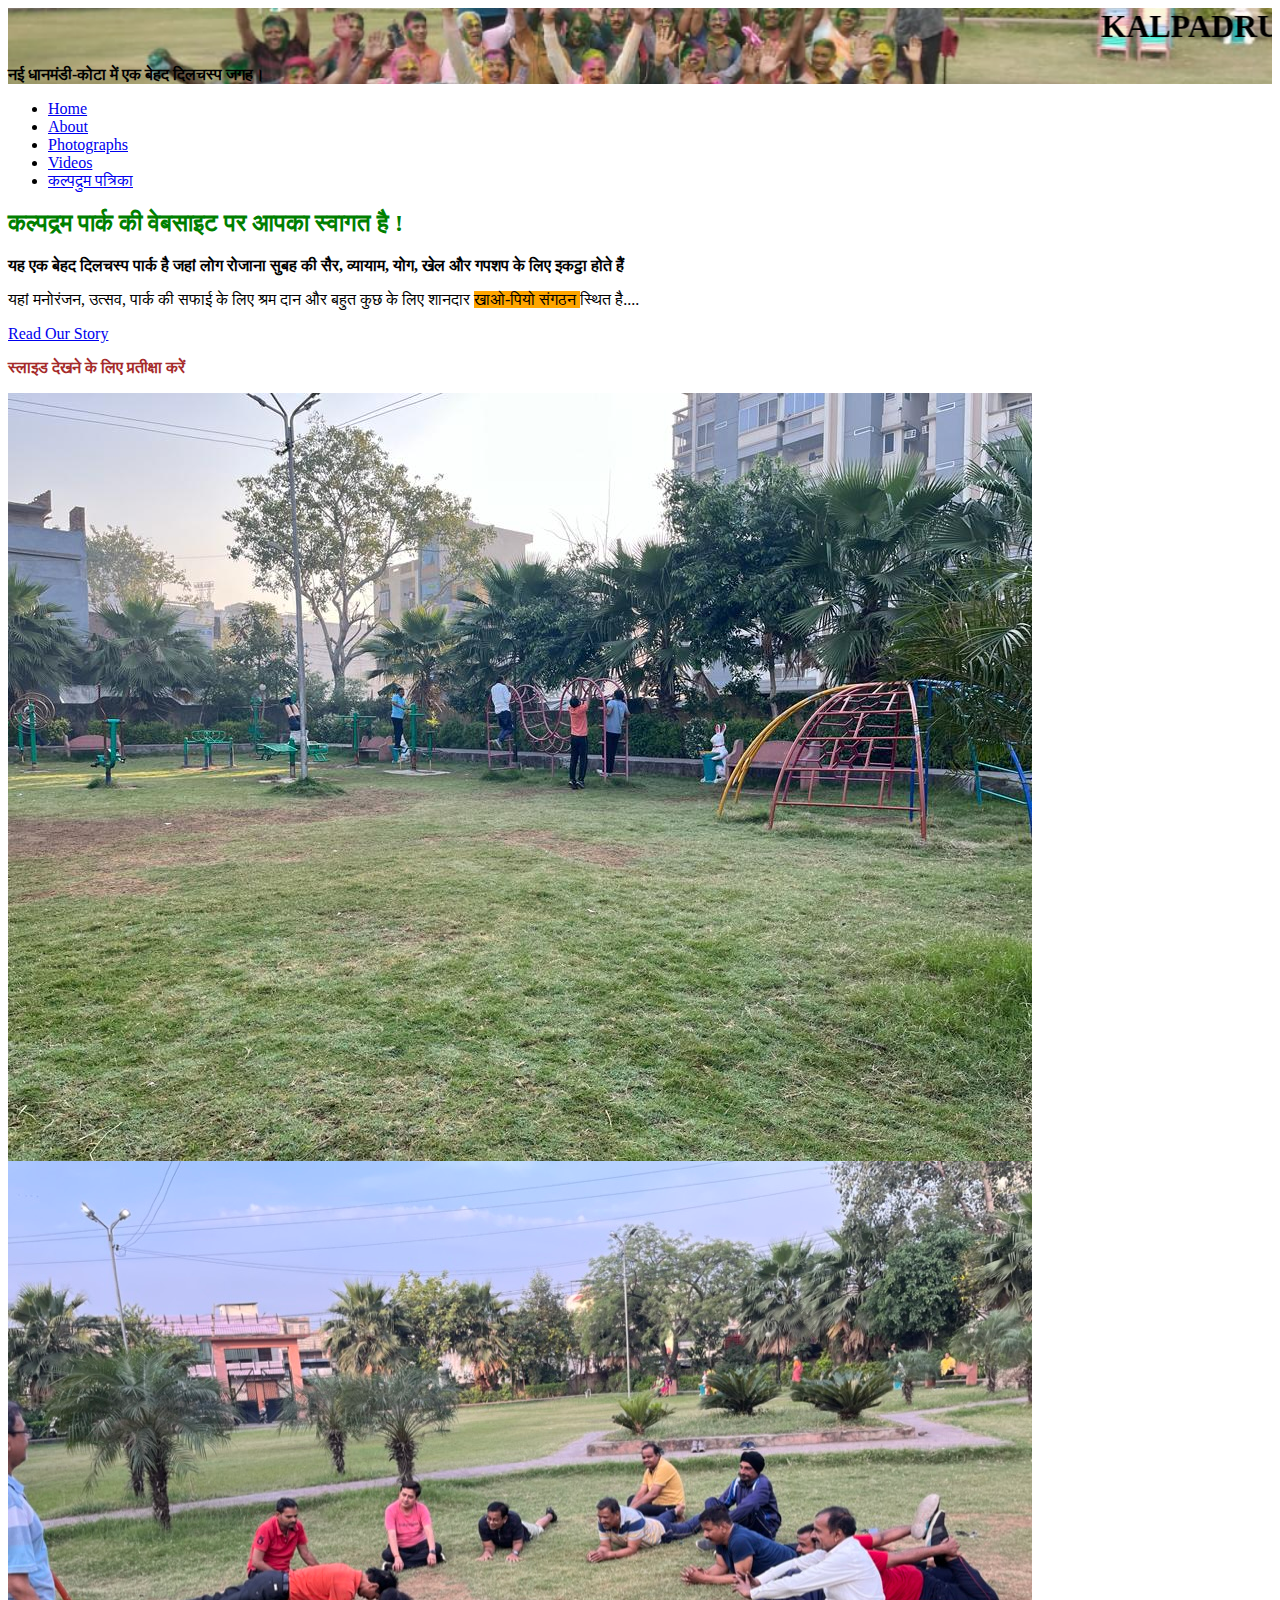
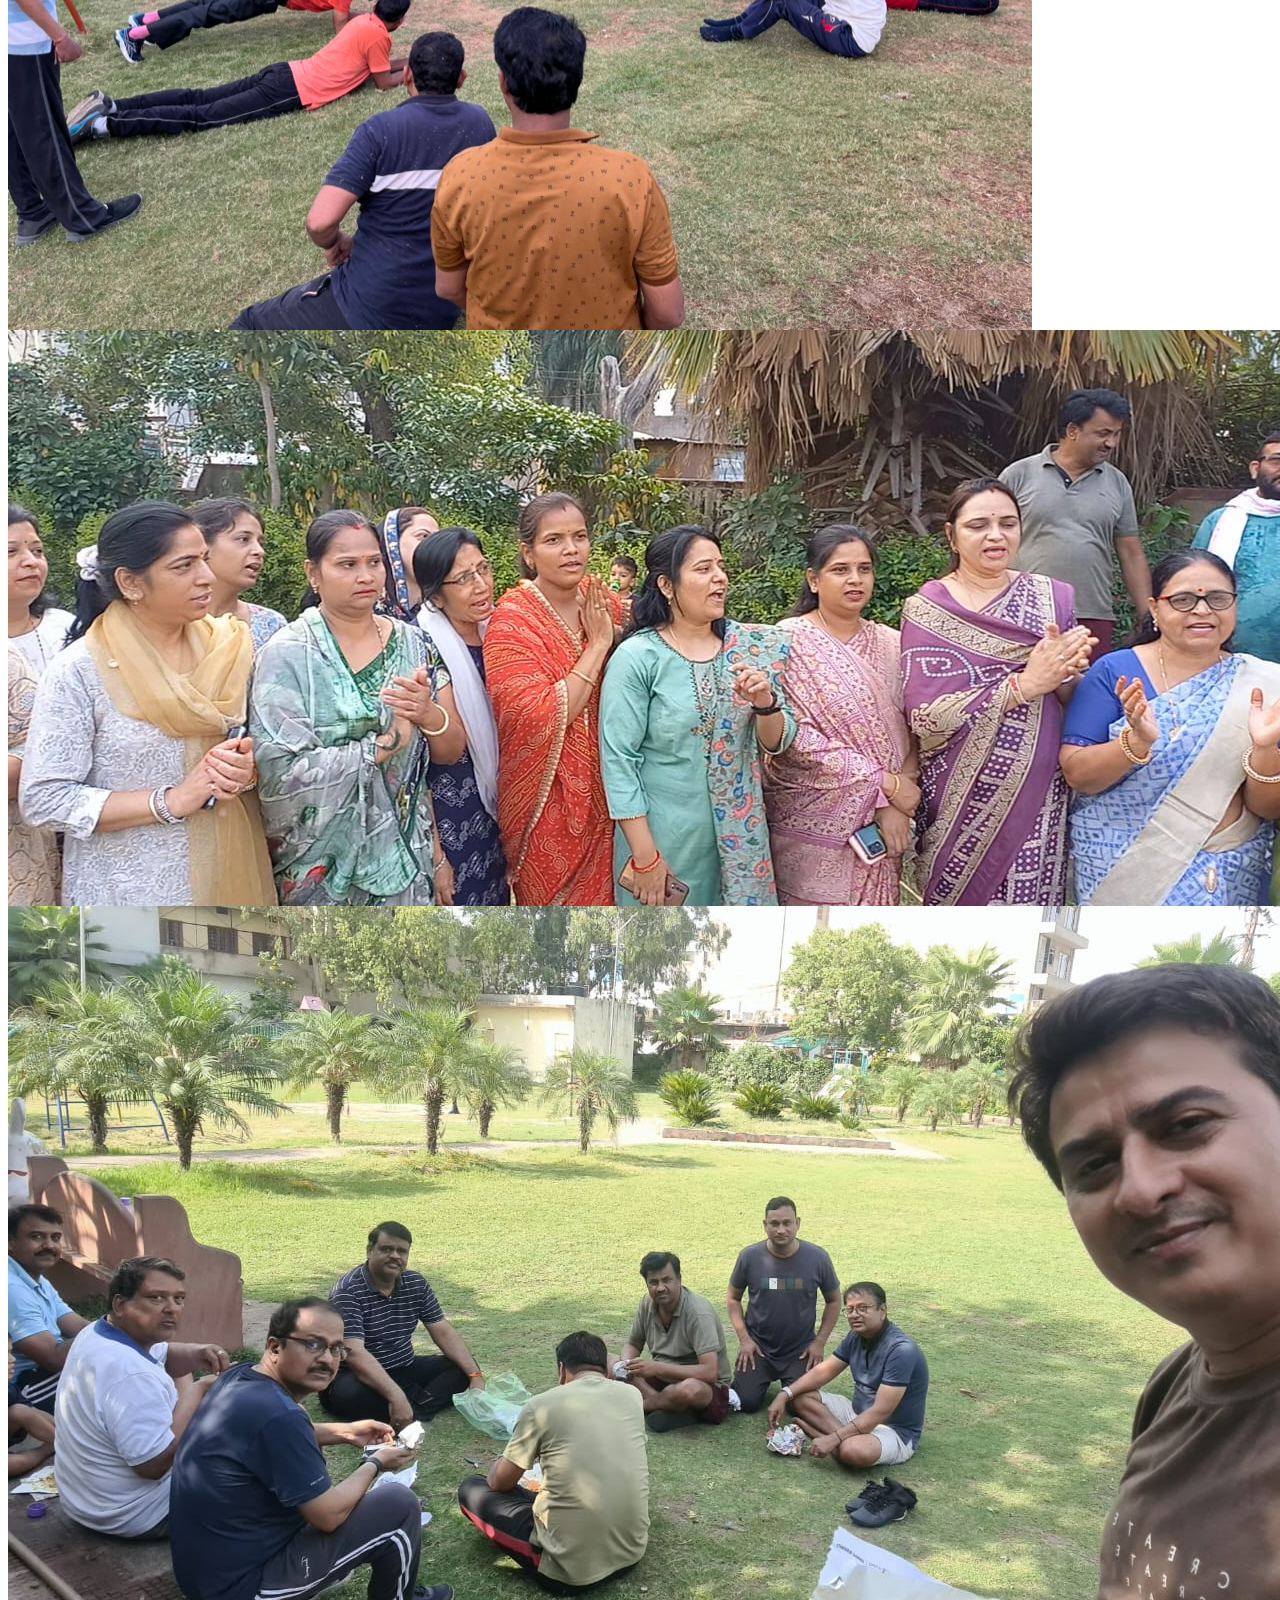
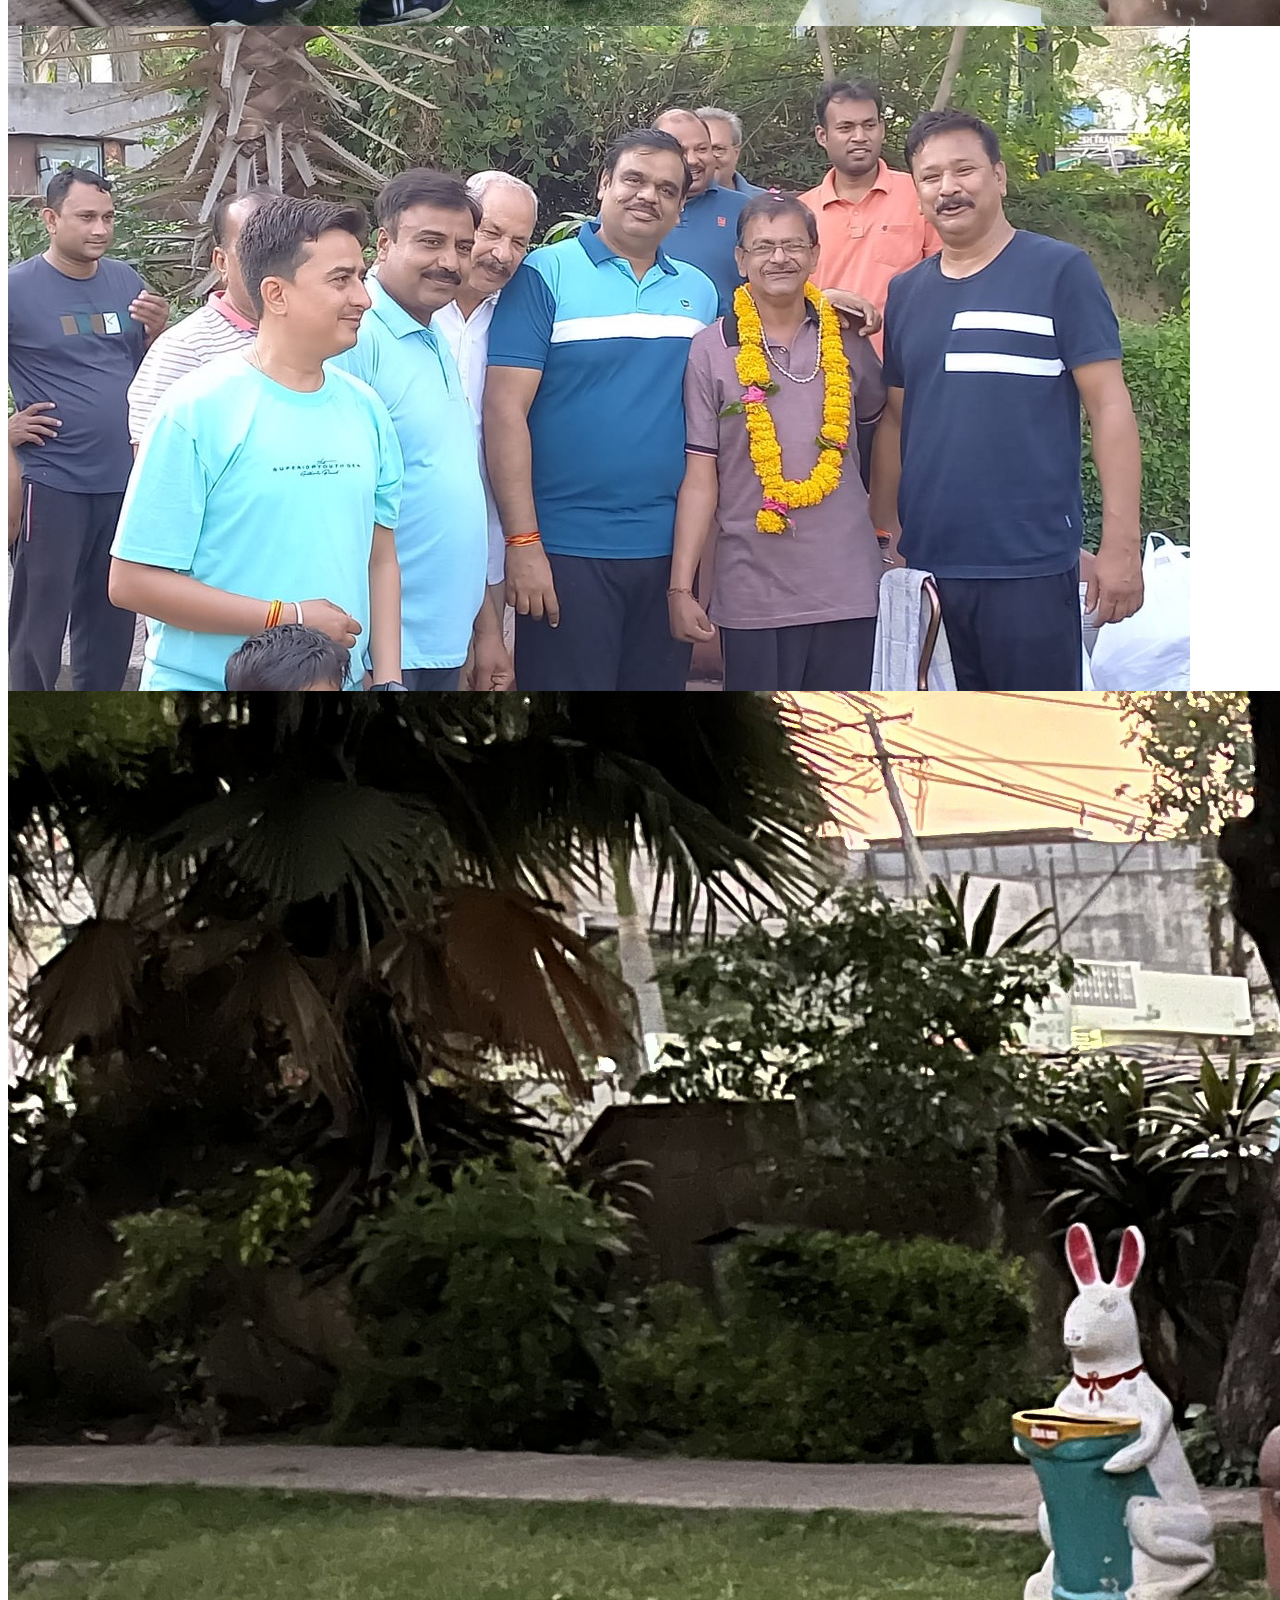
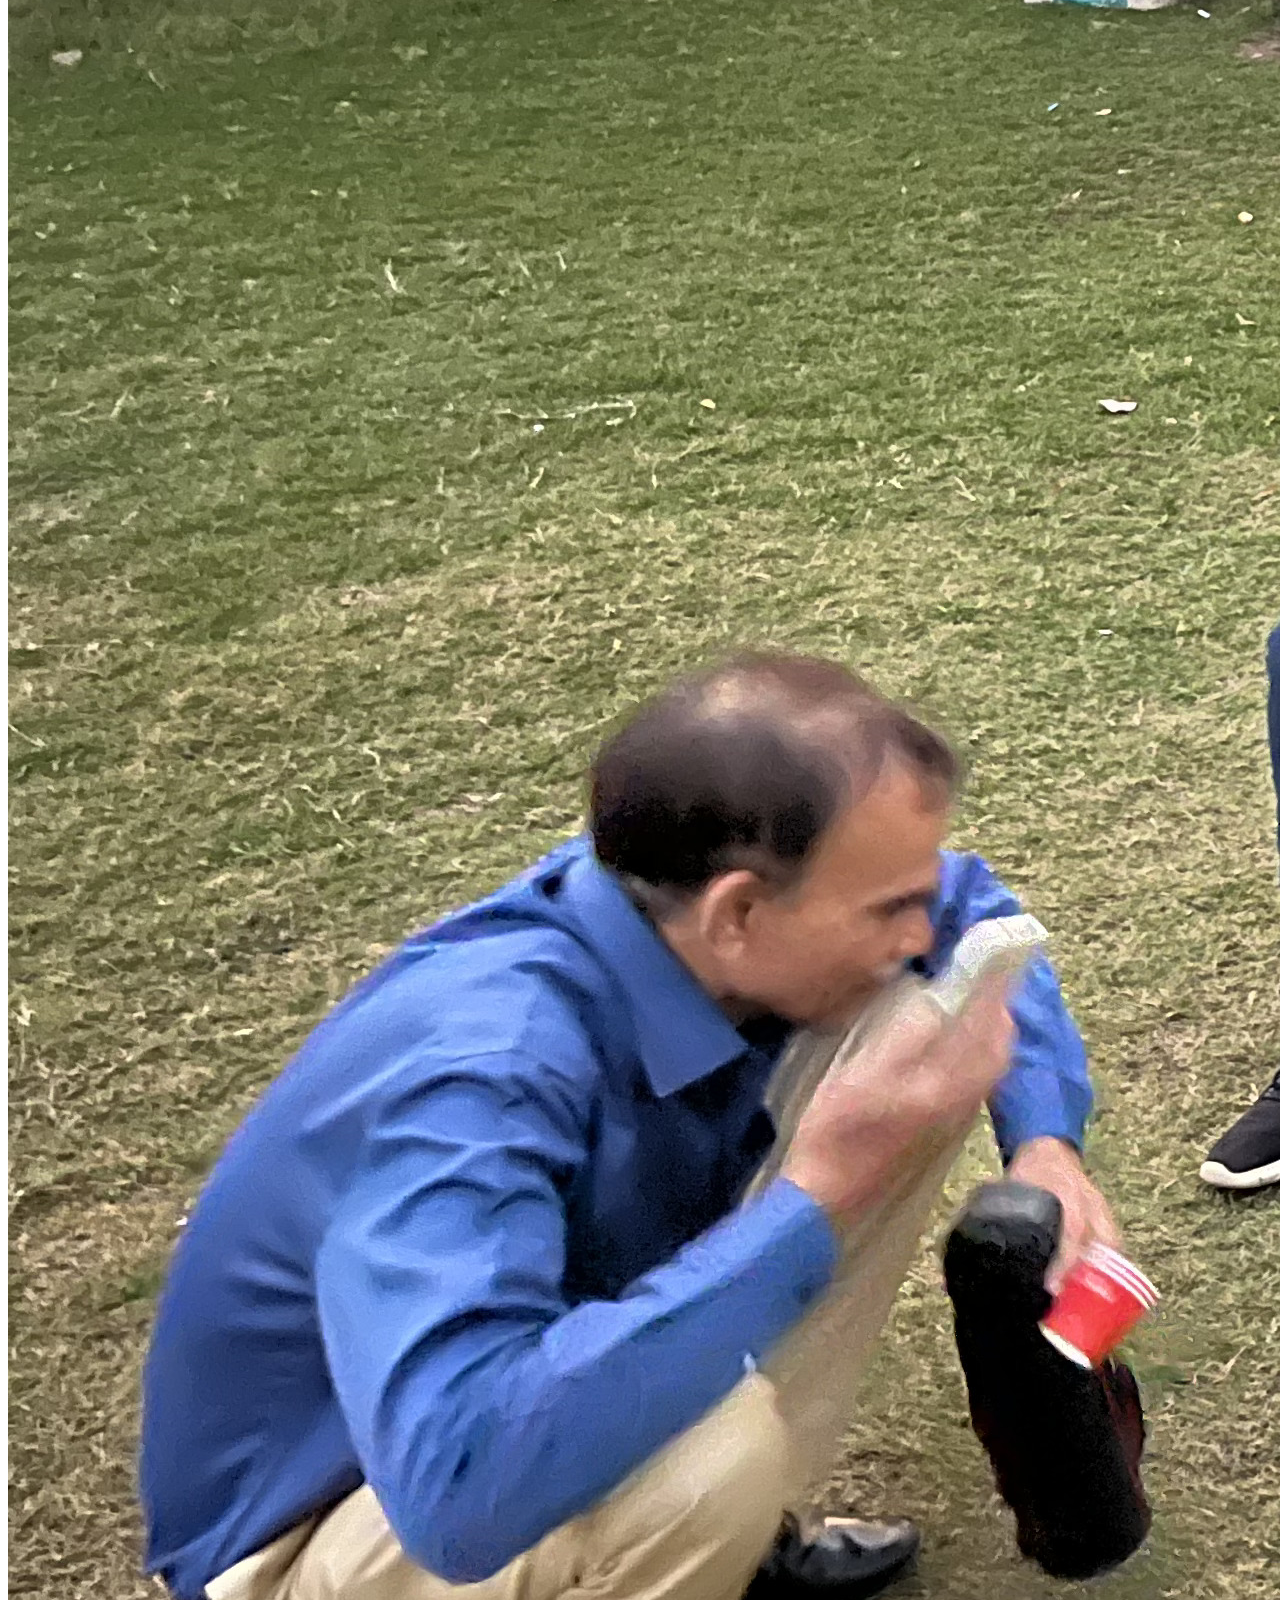
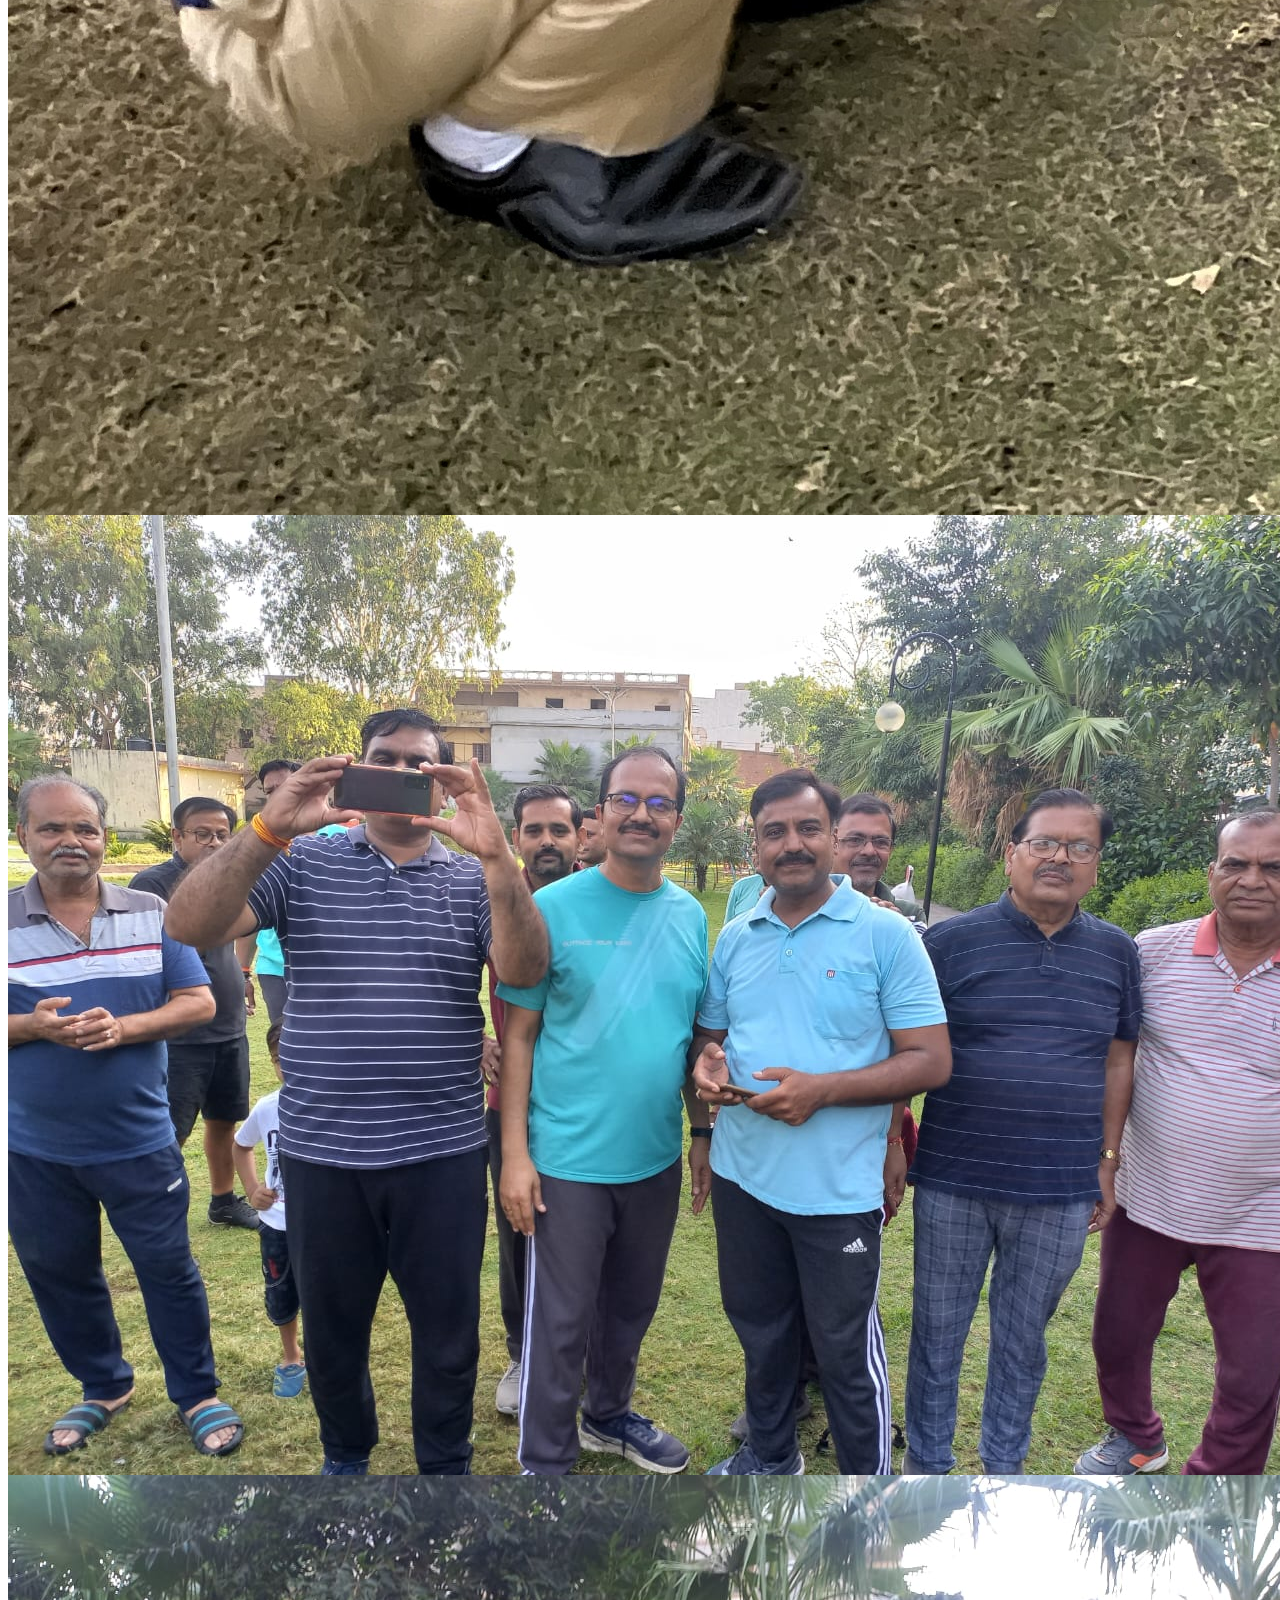
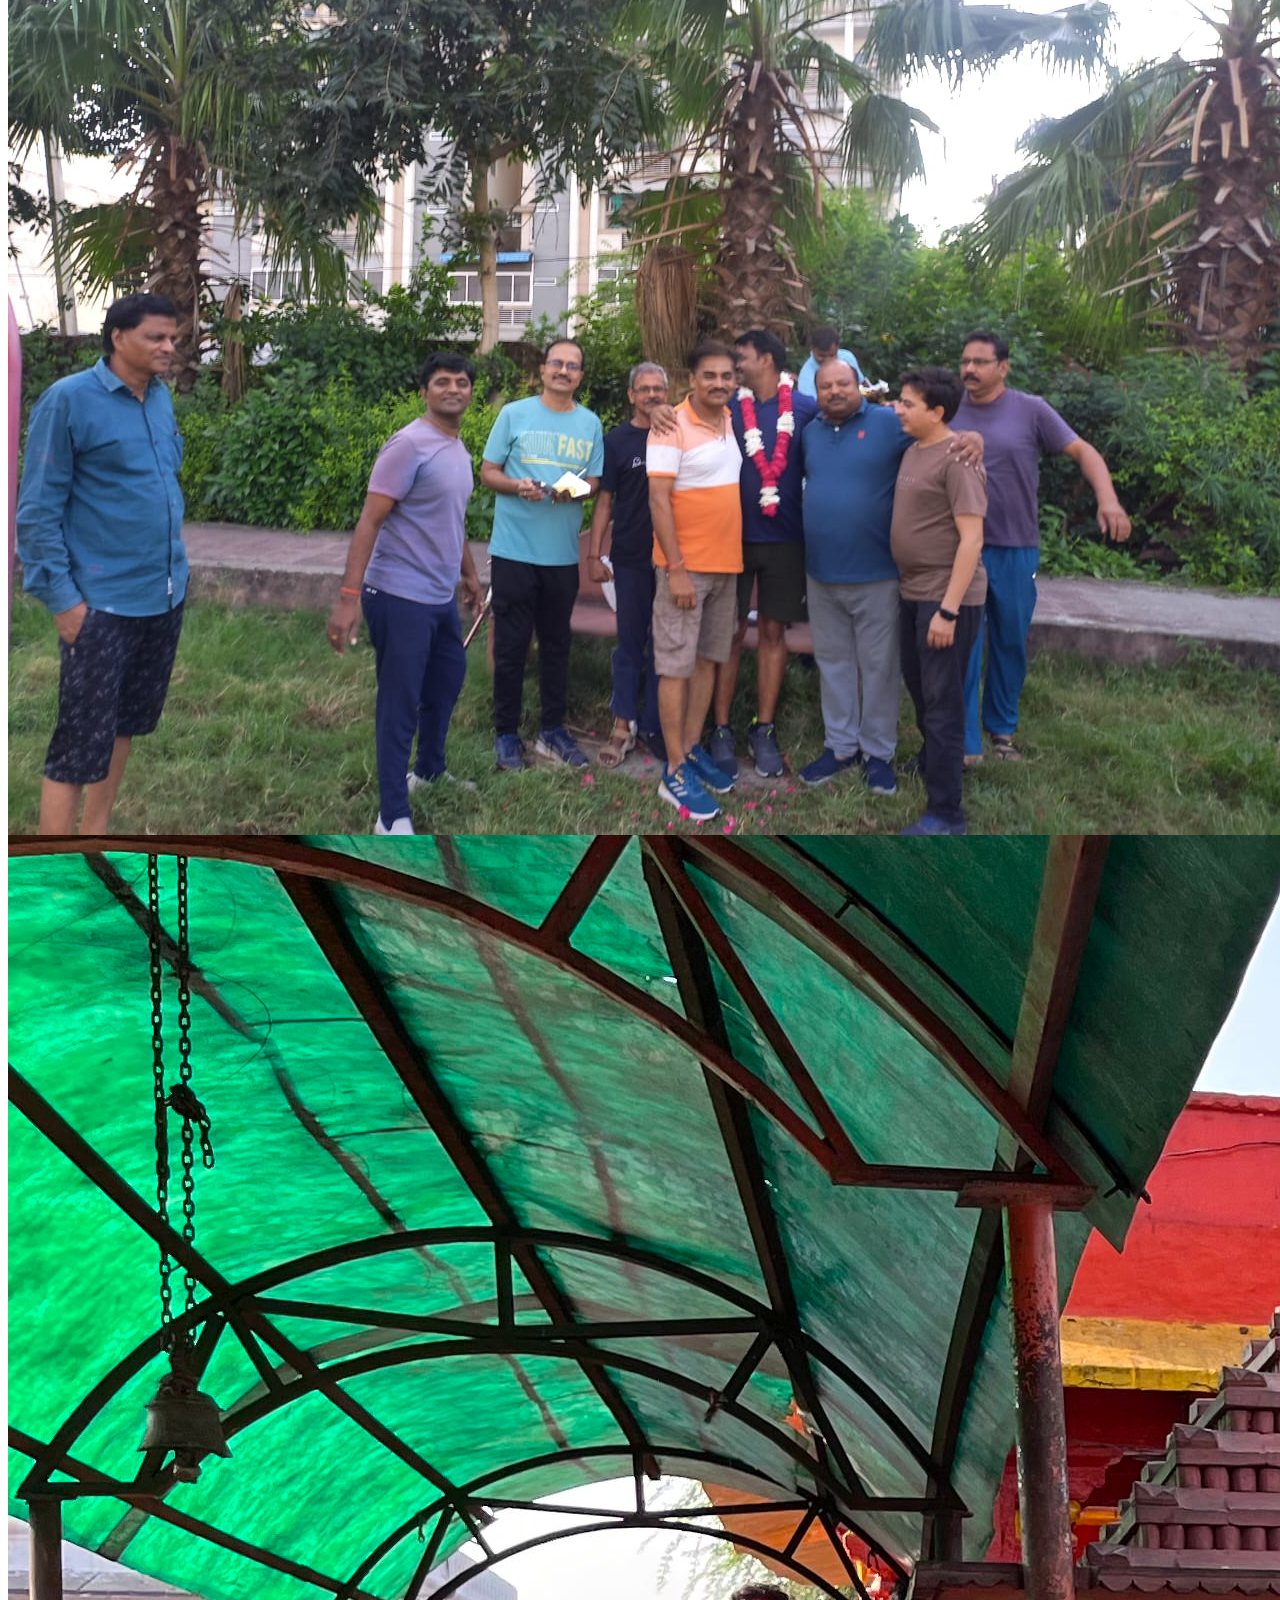
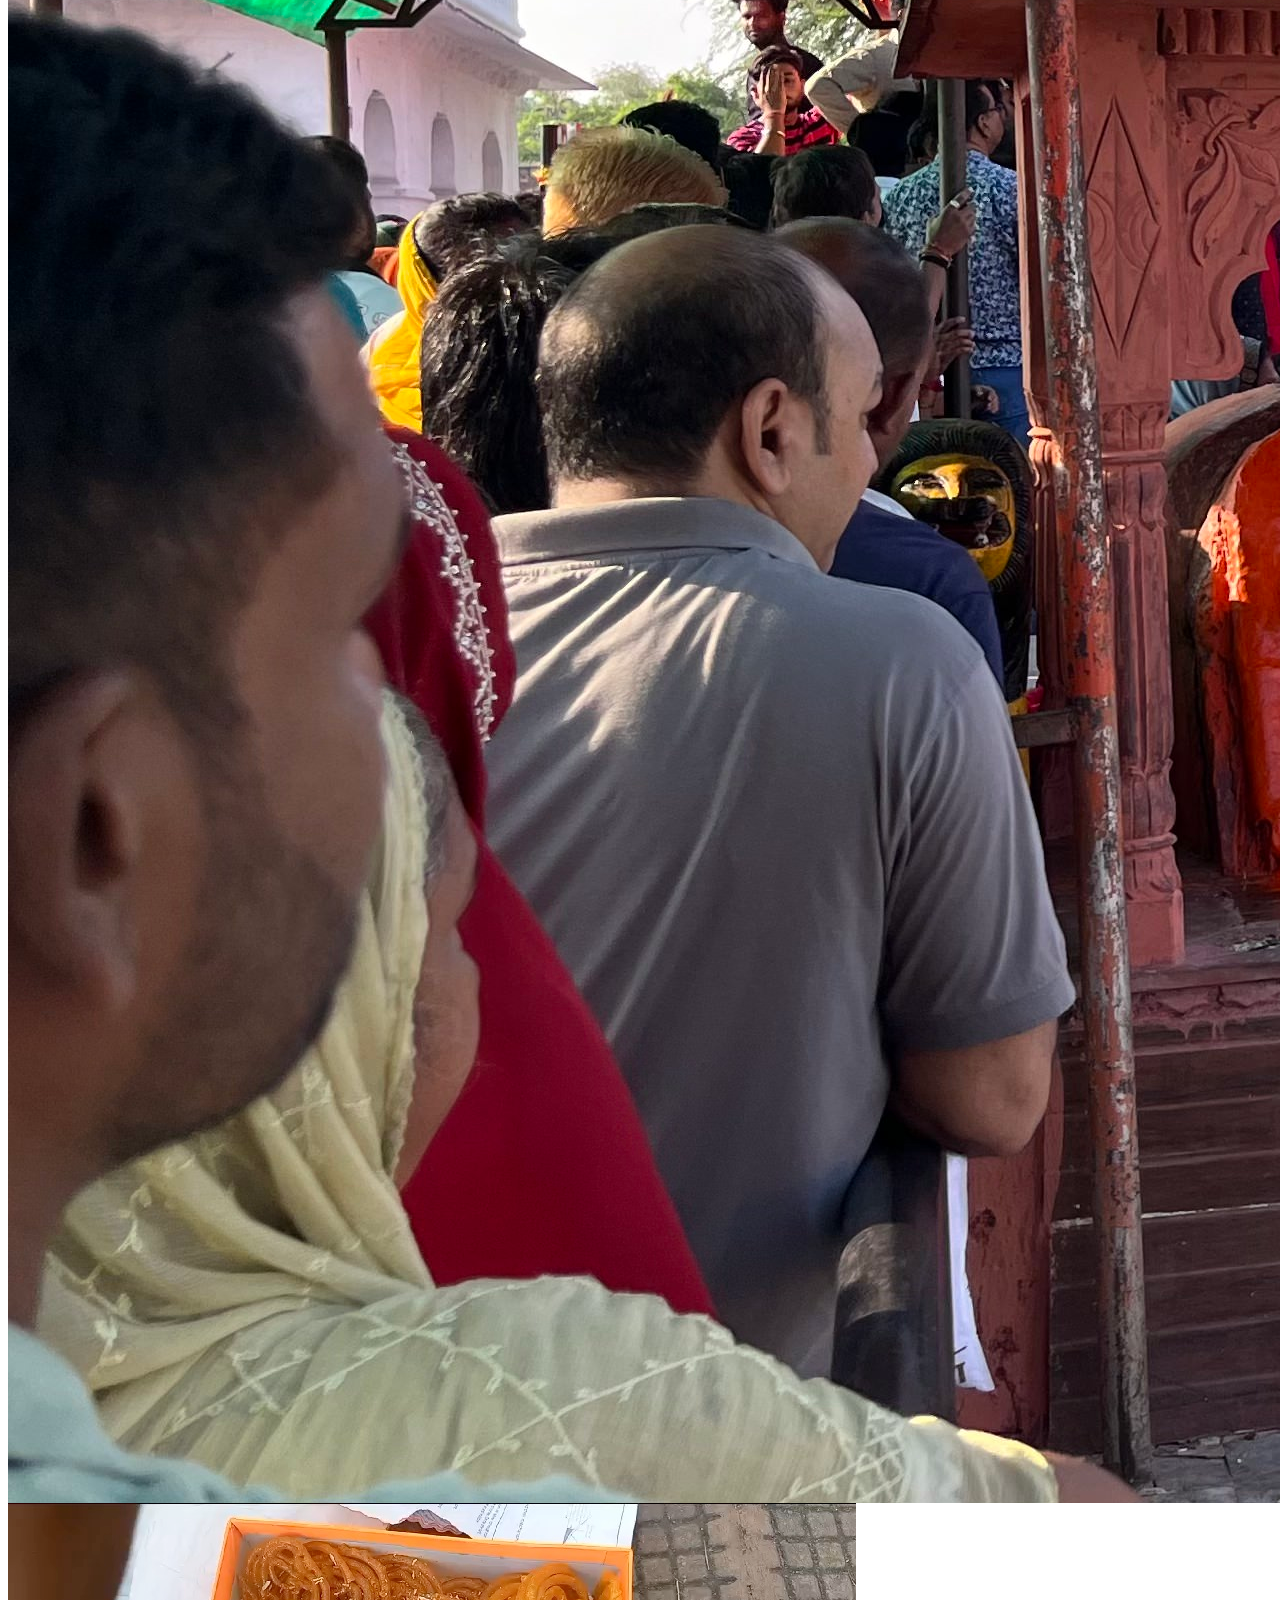
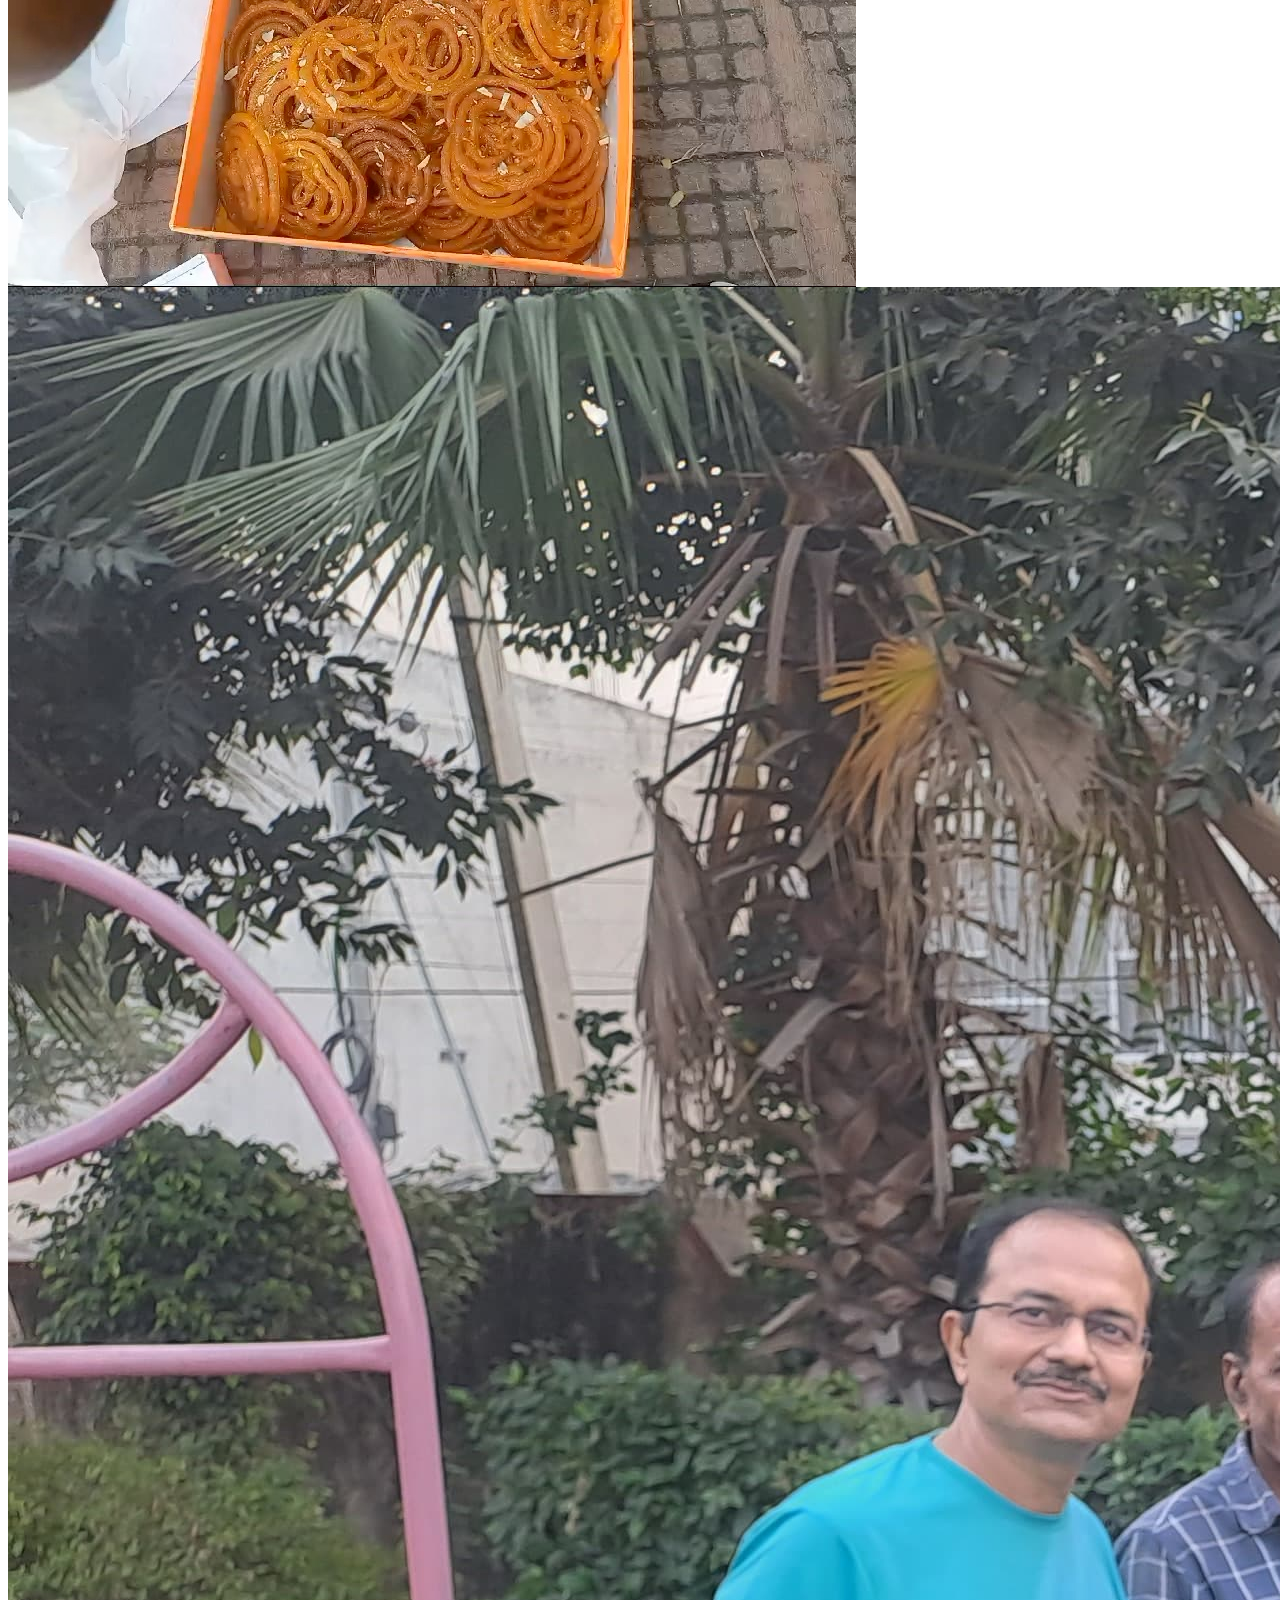
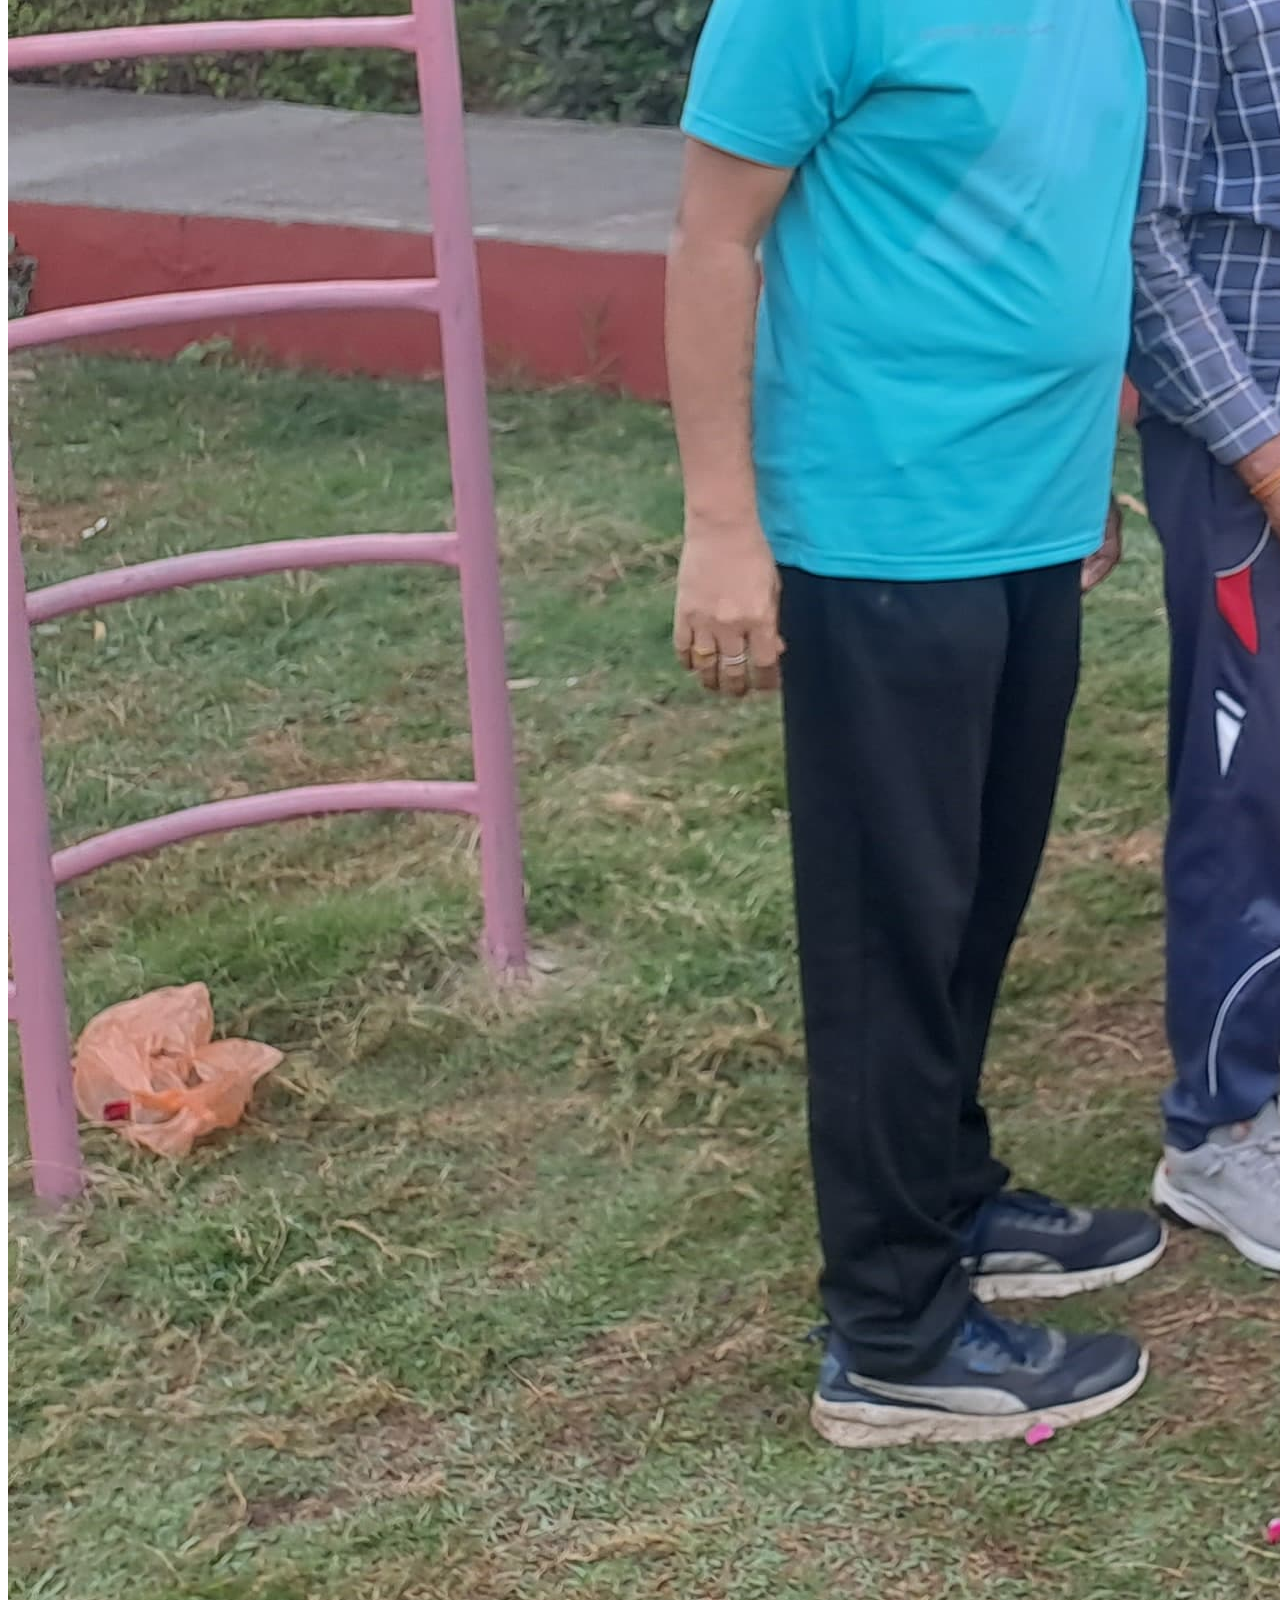
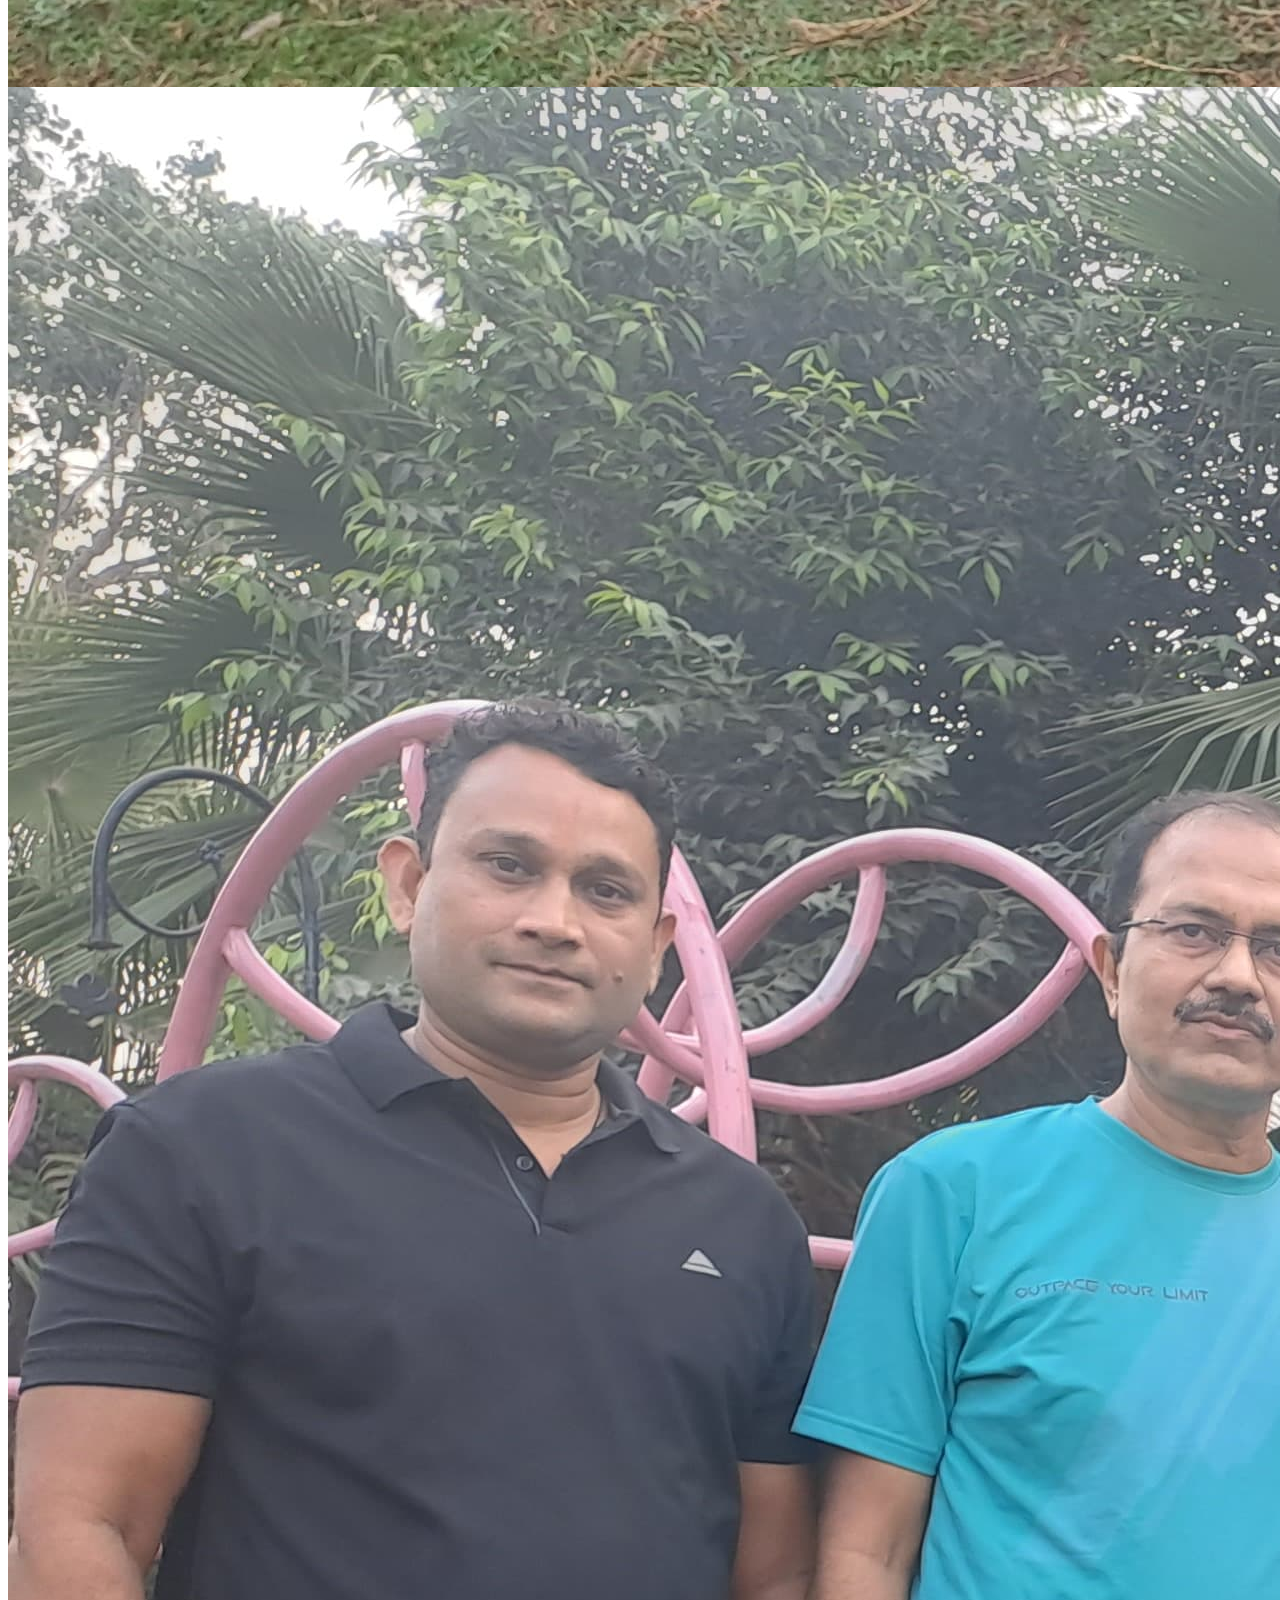
<file: index.html>
<html lang="en">
  <head>
    <meta charset="UTF-8" />
    <meta name="viewport" content="width=device-width, initial-scale=1.0" />
    <title>Kalpadrum Park </title>
    <link rel="stylesheet" href="https://stackpath.bootstrapcdn.com/bootstrap/5.0.0-alpha1/css/bootstrap.min.css" integrity="sha384-r4NyP46KrjDleawBgD5tp8Y7UzmLA05oM1iAEQ17CSuDqnUK2+k9luXQOfXJCJ4I" crossorigin="anonymous" />
    <link rel="stylesheet" href="custom.css" />
  </head>
  <script
  src="https://code.jquery.com/jquery-3.2.1.min.js"
  integrity="sha256-hwg4gsxgFZhOsEEamdOYGBf13FyQuiTwlAQgxVSNgt4="
  crossorigin="anonymous"></script>
<script src="https://malsup.github.io/jquery.cycle2.js"></script>
  <body>
    <div class="my-bg-photo bg-secondary text-white py-5 text-center shadow">
      <h1 class="display-4"><marquee>KALPADRUM PARK -- A MARVELLOUS AREA</marquee></h1>
      <div class="mx-auto" style="width: 200px;">
        <p id = "blink1_text"class="lead mb-0"><b>नई धानमंडी-कोटा में एक बेहद दिलचस्प जगह।</b></p>
      </div>
      
    </div>

    <div class="container my-custom-container pt-3">
      <nav class="mb-3">
        <ul class="nav nav-tabs justify-content-center">
          <li class="nav-item">
            <a class="nav-link active" href="#">Home</a>
          </li>
          <li class="nav-item">
            <a class="nav-link" href="about.html">About</a>
          </li>
          <li class="nav-item">
            <a class="nav-link" href="photographs.html">Photographs</a>
          </li>
          <li class="nav-item">
            <a class="nav-link" href="video.html">Videos</a>
          </li>
          <li class="nav-item">
            <a class="btn btn-primary" href="patrika.html" role="button">कल्पद्रुम पत्रिका</a>
          </li>
        </ul>
      </nav>
    </div>
    <style>
      mark { 
        background-color: orange;
        color: black;
      }
      </style>

      <div class="row">
        <div class="col-md-7">
          <h2 style="color:green"> कल्पद्रम पार्क की वेबसाइट पर आपका स्वागत है !</h2>
          <p class="lead"><b>यह एक बेहद दिलचस्प पार्क है जहां लोग रोजाना सुबह की सैर, व्यायाम, योग, खेल और गपशप के लिए इकट्ठा होते हैं</b></p>
          <p class="lead"> यहां मनोरंजन, उत्सव, पार्क की सफाई के लिए श्रम दान और बहुत कुछ के लिए शानदार <mark>खाओ-पियो संगठन </mark> स्थित है.... </p>   
               
          <a href="about.html" class="btn btn-primary btn-lg">Read Our Story</a>
        </div>
        <p class="lead" style="color:brown"><b>स्लाइड देखने के लिए प्रतीक्षा करें</b></p>      
        <div class="col-md-5 text-center pt-5">      
            <div class="cycle-slideshow" >    
              <img src="images/Park-1.jpeg" class="my-drawing img-fluid" alt="Park photo">
              <img src="images/Park12.jpeg" class="my-drawing img-fluid" alt="Park photo">
              <img src="images/Park28.jpeg" class="my-drawing img-fluid" alt="Park photo">
              <img src="images/Park-4.jpg" class="my-drawing img-fluid" alt="Park photo">
              <img src="images/Park9.jpeg" class="my-drawing img-fluid" alt="Park photo">
              <img src="images/Park-6.JPG" class="my-drawing img-fluid" alt="Park photo">
              <img src="images/1a119e71-db72-4998-8f19-3c609f373f52 - Copy.JPG" class="my-drawing img-fluid" alt="Park photo">
              <img src="images/Park19.jpeg" class="my-drawing img-fluid" alt="Park photo">
              <img src="images/Dar_devi.jpg" class="my-drawing img-fluid" alt="Park photo">
              <img src="images/Park21.jpeg" class="my-drawing img-fluid" alt="Park photo">
              <img src="images/Park-34.jpeg" class="my-drawing img-fluid" alt="Park photo">
              <img src="images/Park-35.jpeg" class="my-drawing img-fluid" alt="Park photo">
              <img src="images/Park-41.jpg" class="my-drawing img-fluid" alt="Park photo">
              <img src="images/Park-39.jpg" class="my-drawing img-fluid" alt="Park photo">
              <img src="images/Park-40.jpg" class="my-drawing img-fluid" alt="Park photo">


            </div>
      </div>

    <footer class="border-top mt-5 py-4 text-center text-muted small">
      <p> <b> <marquee>Visit the site regularly to see new updates</marquee></b></p>
      <p>&copy; 2023 Kalpadrum Park &nbsp &nbsp <img src="images/Myself.jpg" ></p>
    </footer>

    <!-- JavaScript and dependencies -->
    <script src="https://cdn.jsdelivr.net/npm/popper.js@1.16.0/dist/umd/popper.min.js" integrity="sha384-Q6E9RHvbIyZFJoft+2mJbHaEWldlvI9IOYy5n3zV9zzTtmI3UksdQRVvoxMfooAo" crossorigin="anonymous"></script>
    <script src="https://stackpath.bootstrapcdn.com/bootstrap/5.0.0-alpha1/js/bootstrap.min.js" integrity="sha384-oesi62hOLfzrys4LxRF63OJCXdXDipiYWBnvTl9Y9/TRlw5xlKIEHpNyvvDShgf/" crossorigin="anonymous"></script>
  </body>
</html>
</file>
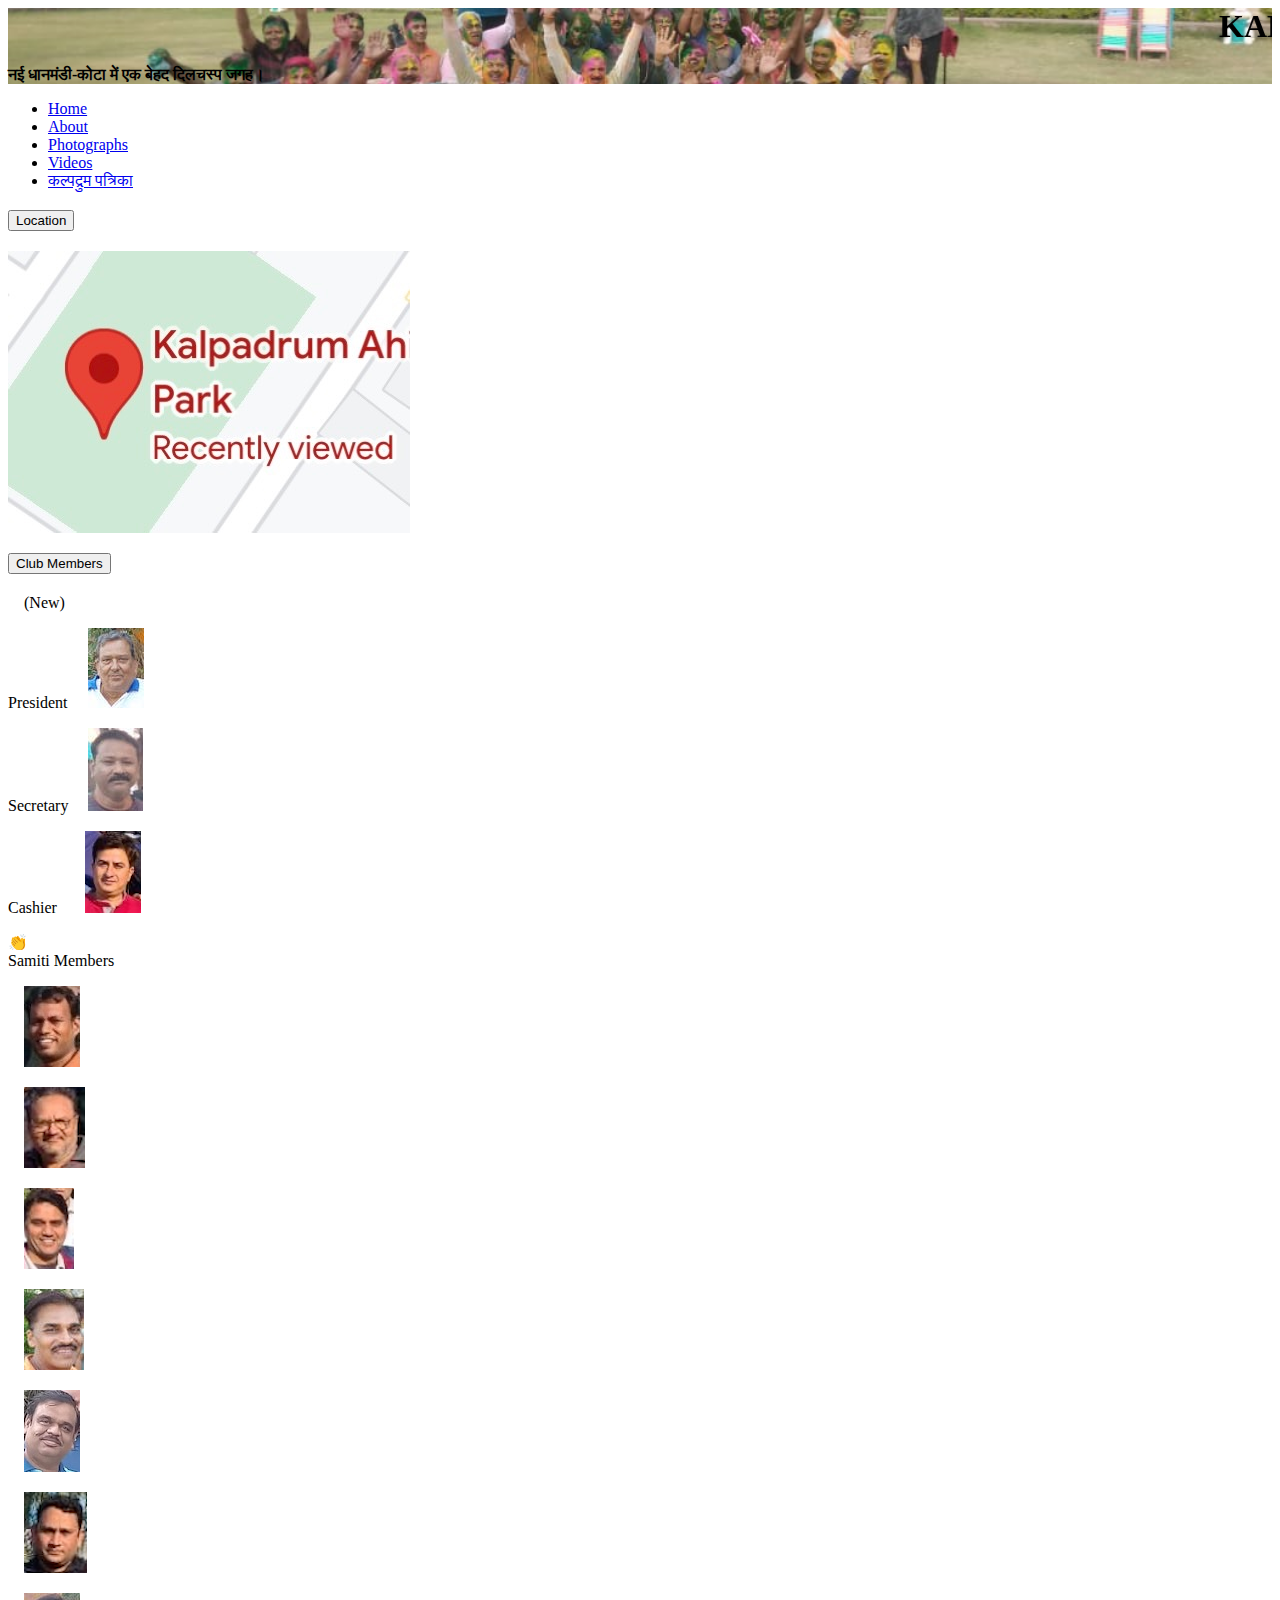
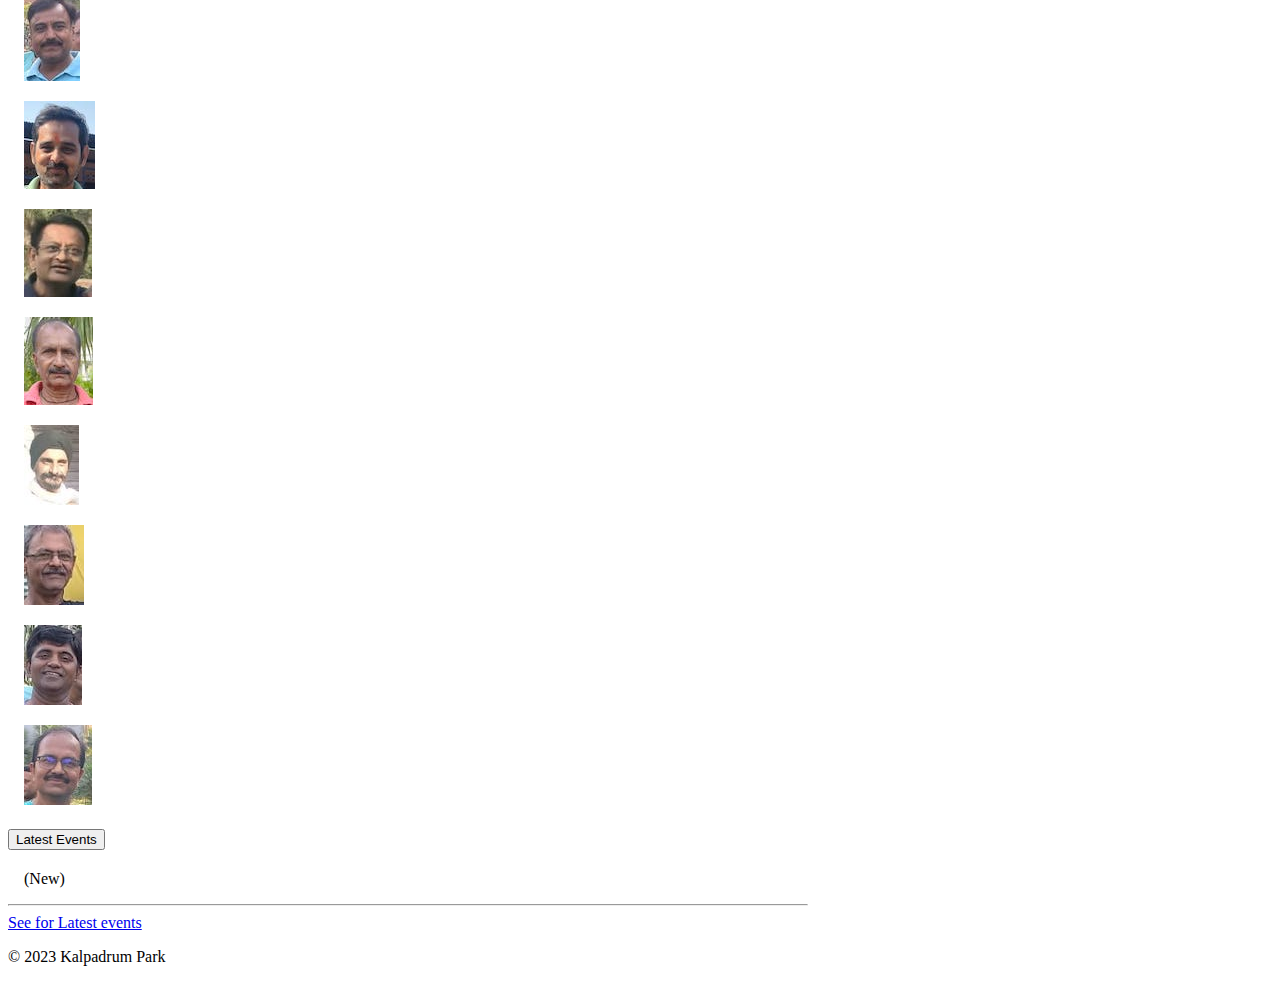
<file: about.html>
<html lang="en">
  <head>
    <meta charset="UTF-8" />
    <meta name="viewport" content="width=device-width, initial-scale=1.0" />
    <title>About Us | Kalpadrum Park</title>
    <link rel="stylesheet" href="https://stackpath.bootstrapcdn.com/bootstrap/5.0.0-alpha1/css/bootstrap.min.css" integrity="sha384-r4NyP46KrjDleawBgD5tp8Y7UzmLA05oM1iAEQ17CSuDqnUK2+k9luXQOfXJCJ4I" crossorigin="anonymous" />
    <link rel="stylesheet" href="custom.css" />
    <link href="https://cdn.jsdelivr.net/npm/bootstrap@5.0.2/dist/css/bootstrap.min.css" rel="stylesheet" integrity="sha384-EVSTQN3/azprG1Anm3QDgpJLIm9Nao0Yz1ztcQTwFspd3yD65VohhpuuCOmLASjC" crossorigin="anonymous">
  </head>
  <body>
    <div class="my-bg-photo bg-secondary text-white py-5 text-center shadow">
      <h1 class="display-4"><marquee>KALPADRUM PARK -- A MARVELLOUS AREA</marquee></h1>
      <div class="mx-auto" style="width: 200px;">
        <p id = "blink1_text"class="lead mb-0"><b>नई धानमंडी-कोटा में एक बेहद दिलचस्प जगह।</b></p>
      </div>
    </div>

    <div class="container my-custom-container pt-3">
      <nav class="mb-3">
        <ul class="nav nav-tabs justify-content-center">
          <li class="nav-item">
            <a class="nav-link" href="index.html">Home</a>
          </li>
          <li class="nav-item">
            <a class="nav-link active" href="#">About</a>
          </li>
          <li class="nav-item">
            <a class="nav-link" href="photographs.html">Photographs</a>
          </li>
          <li class="nav-item">
            <a class="nav-link" href="video.html">Videos</a>
          </li>
          <li class="nav-item">
            <a class="btn btn-primary" href="patrika.html" role="button">कल्पद्रुम पत्रिका</a>
          </li>
        </ul>
      </nav>

      <div class="accordion" id="accordionExample">
        <div class="card">
          <div class="card-header" id="headingOne">
            <h2 class="mb-0">
              <button class="btn btn-link btn-block text-left" type="button" data-toggle="collapse" data-target="#collapseOne" aria-expanded="true" aria-controls="collapseOne">
                Location
              </button>
            </h2>
          </div>

          <div id="collapseOne" class="collapse show" aria-labelledby="headingOne" data-parent="#accordionExample">
            <div class="card-body">
              
              <a href="https://maps.app.goo.gl/mEoJhpA9WbwX8fScA ">  <img src="images/Location.jpeg" class="img-fluid" img src="https://maps.app.goo.gl/mEoJhpA9WbwX8fScA">  
              </a>
          
              
            </div>
          </div>
        </div>
        <div class="card">
          <div class="card-header" id="headingTwo">
            <h2 class="mb-0">
              <button class="btn btn-link btn-block text-left collapsed" type="button" data-toggle="collapse" data-target="#collapseTwo" aria-expanded="false" aria-controls="collapseTwo">
                Club Members                 
              </button>
            </h2>
            <p id = "blink_text">
              &nbsp &nbsp (New)
          </p>
          </div>
          <div id="collapseTwo" class="collapse" aria-labelledby="headingTwo" data-parent="#accordionExample">
            <div class="card-body">
              <p>President &nbsp &nbsp <img src="images/Bh.jpeg" ></p> 
              <p>Secretary &nbsp &nbsp <img src="images/Ka.jpeg" ></p>
              <p>Cashier   &nbsp &nbsp &nbsp <img src="images/Ne.png" ></p>  &#128079;
              <i class="fa-sharp fa-regular fa-hands-clapping fa-beat"></i>           
              <div class="alert alert-primary" role="alert">
                <div class="position-relative">
                <div class="translate middle-x">Samiti Members</div>
              </div>
              </div> 
                                      
              <div class="row">
                <div class="col-2 ">
              <p> &nbsp &nbsp <img src="images/Pi.jpg" ></p>
               </div>
               <div class="col-2 mb-md-0">
              <p> &nbsp &nbsp <img src="images/Pa.png" ></p>
            </div>
            <div class="col-2 mb-md-0">
              <p> &nbsp &nbsp <img src="images/Sa.png" ></p>
            </div>
            <div class="col-2 mb-md-0">
              <p> &nbsp &nbsp <img src="images/Ga.jpeg" ></p>
            </div>
            <div class="col-2 mb-md-0">
              <p> &nbsp &nbsp <img src="images/Sh.jpeg" ></p>
            </div>
            <div class="col-2 mb-md-0">
              <p> &nbsp &nbsp <img src="images/Su.png" ></p> 
            </div>
            <div class="col-2 mb-md-0">
              <p> &nbsp &nbsp <img src="images/Go.JPG" ></p> 
            </div>
            <div class="col-2 mb-md-0">
              <p> &nbsp &nbsp <img src="images/Gi.jpeg" ></p> 
            </div>
            <div class="col-2 mb-md-0">
              <p> &nbsp &nbsp <img src="images/Jay.jpeg" ></p> 
            </div>
            <div class="col-2 mb-md-0">
              <p> &nbsp &nbsp <img src="images/Ra.jpeg" ></p> 
            </div>
            <div class="col-2 mb-md-0">
              <p> &nbsp &nbsp <img src="images/Sa.jpeg" ></p> 
            </div>
            <div class="col-2 mb-md-0">
              <p> &nbsp &nbsp <img src="images/Ba.jpeg" ></p> 
            </div>
            <div class="col-2 mb-md-0">
              <p> &nbsp &nbsp <img src="images/Ga2.jpeg" ></p> 
            </div>
            <div class="col-2 mb-md-0">
              <p> &nbsp &nbsp <img src="images/Di.JPG" ></p> 
            </div>
           </div>

            </div>
          </div>
        </div>
        <div class="card">
          <div class="card-header" id="headingThree">
            <h2 class="mb-0">
              <button class="btn btn-link btn-block text-left collapsed" type="button" data-toggle="collapse" data-target="#collapseThree" aria-expanded="false" aria-controls="collapseThree">
                Latest Events
              </button>              
            </h2>
            <p id = "blink_text">
              &nbsp &nbsp (New)
          </p>
          </div>
          <div id="collapseThree" class="collapse" aria-labelledby="headingThree" data-parent="#accordionExample">
            <div class="card-body">            
              <hr />
              <a href="latest feed.html" class="btn btn-lg btn-success">See for Latest events</a>             
            </div>
          </div>
        </div>
      </div>
    </div>

    <footer class="border-top mt-5 py-4 text-center text-muted small">
      <p>&copy; 2023 Kalpadrum Park  </p>
    </footer>

    <!-- JavaScript and dependencies -->
    <script src="https://cdn.jsdelivr.net/npm/popper.js@1.16.0/dist/umd/popper.min.js" integrity="sha384-Q6E9RHvbIyZFJoft+2mJbHaEWldlvI9IOYy5n3zV9zzTtmI3UksdQRVvoxMfooAo" crossorigin="anonymous"></script>
    <script src="https://stackpath.bootstrapcdn.com/bootstrap/5.0.0-alpha1/js/bootstrap.min.js" integrity="sha384-oesi62hOLfzrys4LxRF63OJCXdXDipiYWBnvTl9Y9/TRlw5xlKIEHpNyvvDShgf/" crossorigin="anonymous"></script>
  </body>
</html>
</file>
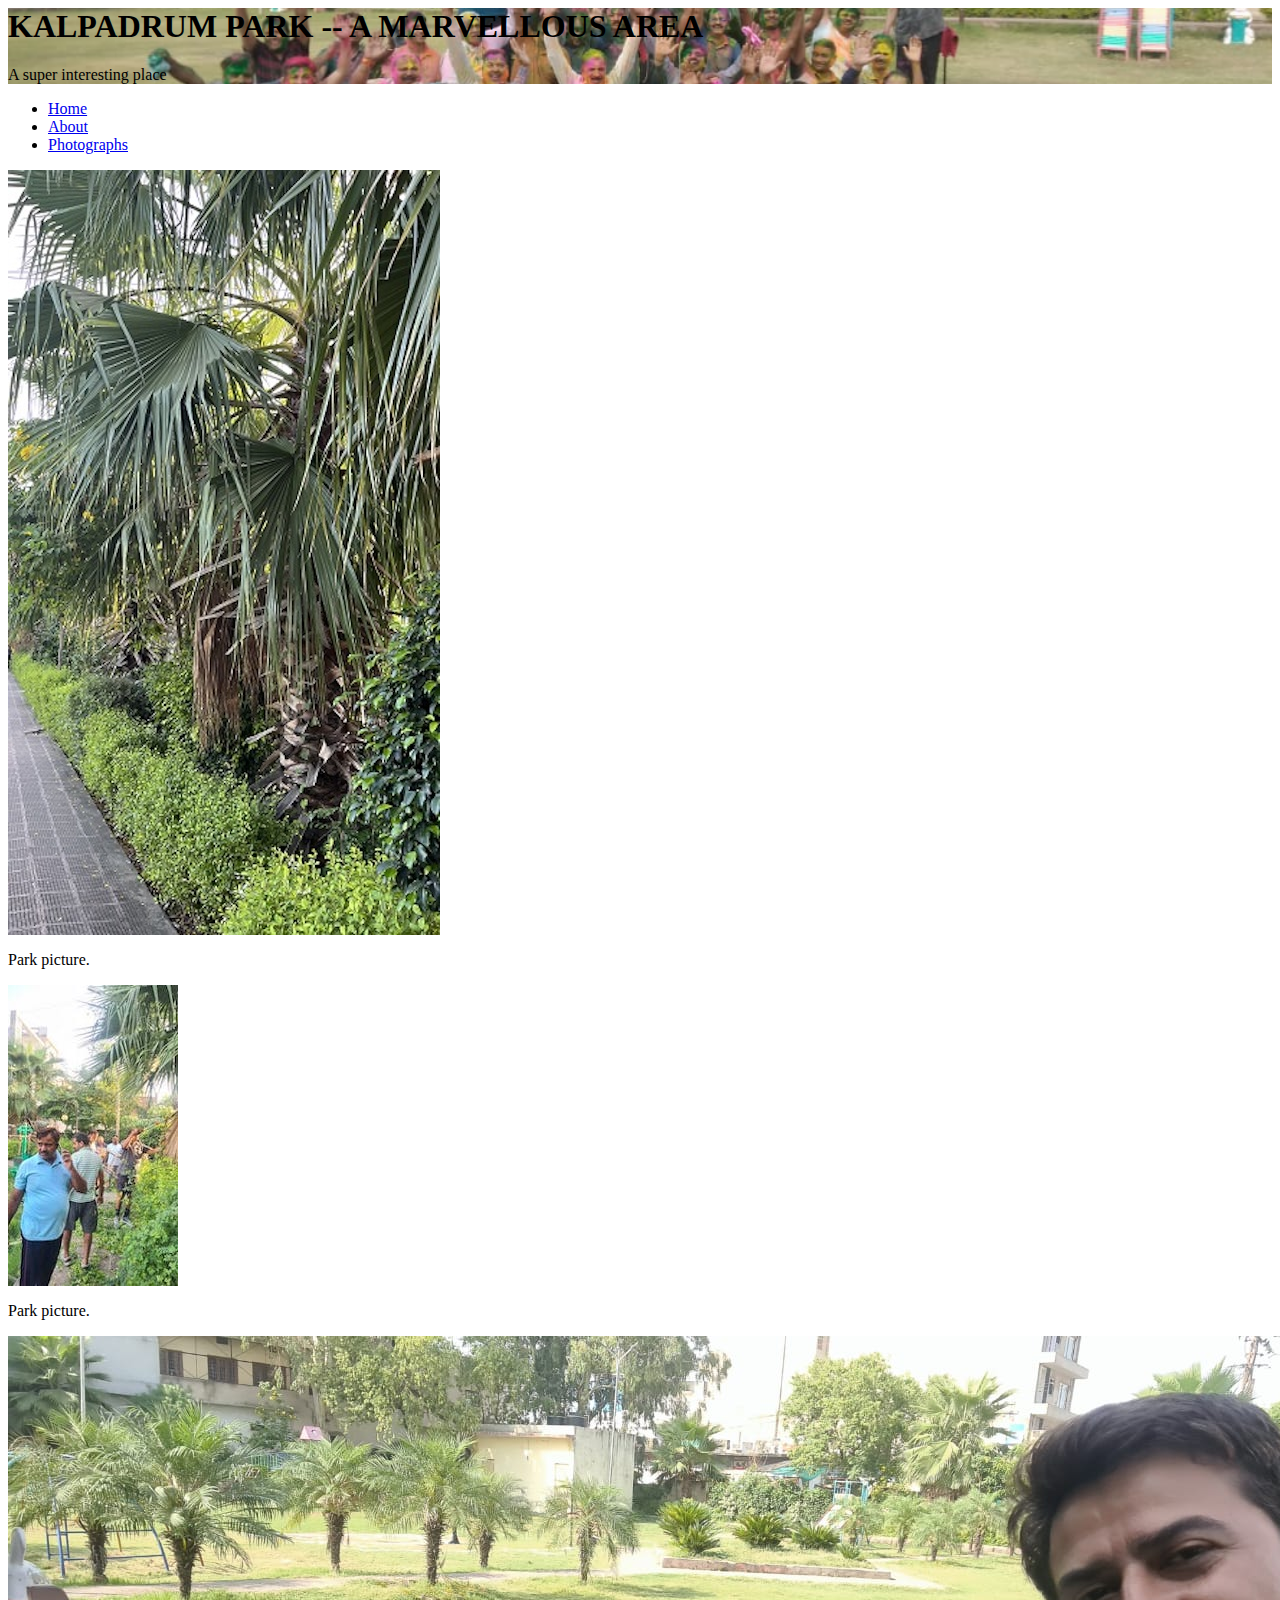
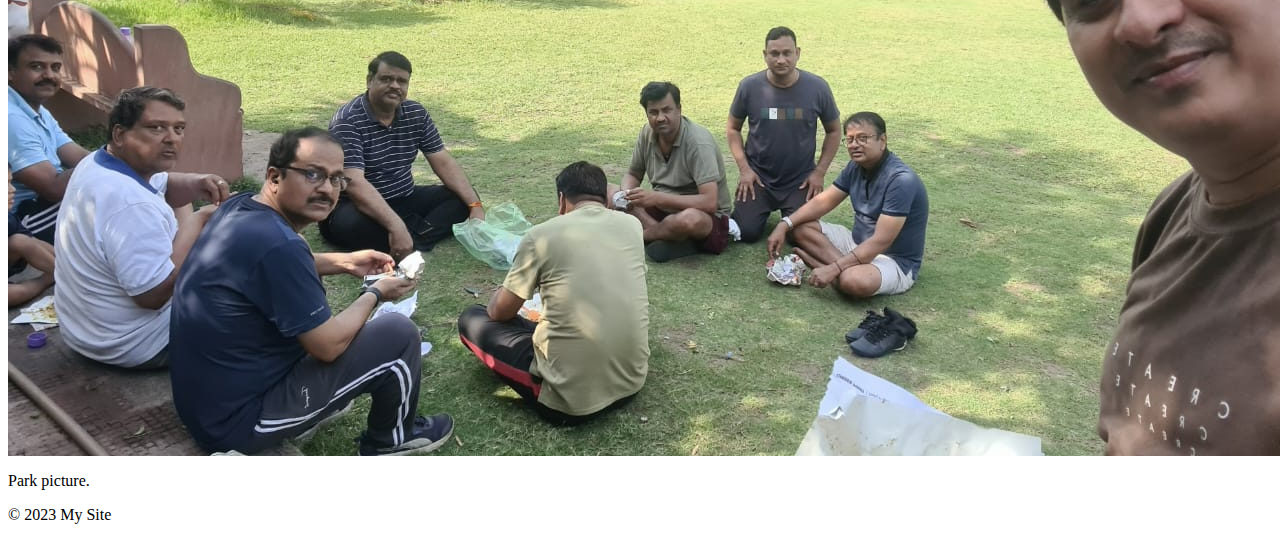
<file: animals.html>
<html lang="en">
  <head>
    <meta charset="UTF-8" />
    <meta name="viewport" content="width=device-width, initial-scale=1.0" />
    <title>Our Animals | My Cool Website </title>
    <link rel="stylesheet" href="https://stackpath.bootstrapcdn.com/bootstrap/5.0.0-alpha1/css/bootstrap.min.css" integrity="sha384-r4NyP46KrjDleawBgD5tp8Y7UzmLA05oM1iAEQ17CSuDqnUK2+k9luXQOfXJCJ4I" crossorigin="anonymous" />
    <link rel="stylesheet" href="custom.css" />
  </head>
  <body>
    <div class="my-bg-photo bg-secondary text-white py-5 text-center shadow">
      <h1 class="display-4">KALPADRUM PARK -- A MARVELLOUS AREA</h1>
      <p class="lead mb-0">A super interesting place</p>
    </div>

    <div class="container my-custom-container pt-3">
      <nav class="mb-3">
        <ul class="nav nav-tabs justify-content-center">
          <li class="nav-item">
            <a class="nav-link" href="index.html">Home</a>
          </li>
          <li class="nav-item">
            <a class="nav-link" href="about.html">About</a>
          </li>
          <li class="nav-item">
            <a class="nav-link active" href="animals.html">Photographs</a>
          </li>
        </ul>
      </nav>

      <div class="row">
        <div class="col-md-4 mb-4 mb-md-0">
          <img src="images/Park-2.jpg" class="img-fluid" alt="Park front." />
          <p class="mt-1 small">Park picture.</p>
        </div>
        <div class="col-md-4 mb-4 mb-md-0">
          <img src="images/Park-3.jpg" class="img-fluid" alt="Park side." />
          <p class="mt-1 small">Park picture.</p>
        </div>
        <div class="col-md-4 mb-4 mb-md-0">
          <img src="images/Park-4.jpg" class="img-fluid" alt="Park rear." />
          <p class="mt-1 small">Park picture.</p>
        </div>
      </div>
    </div>

    <footer class="border-top mt-5 py-4 text-center text-muted small">
      <p>&copy; 2023 My Site</p>
    </footer>

    <!-- JavaScript and dependencies -->
    <script src="https://cdn.jsdelivr.net/npm/popper.js@1.16.0/dist/umd/popper.min.js" integrity="sha384-Q6E9RHvbIyZFJoft+2mJbHaEWldlvI9IOYy5n3zV9zzTtmI3UksdQRVvoxMfooAo" crossorigin="anonymous"></script>
    <script src="https://stackpath.bootstrapcdn.com/bootstrap/5.0.0-alpha1/js/bootstrap.min.js" integrity="sha384-oesi62hOLfzrys4LxRF63OJCXdXDipiYWBnvTl9Y9/TRlw5xlKIEHpNyvvDShgf/" crossorigin="anonymous"></script>
  </body>
</html>
</file>
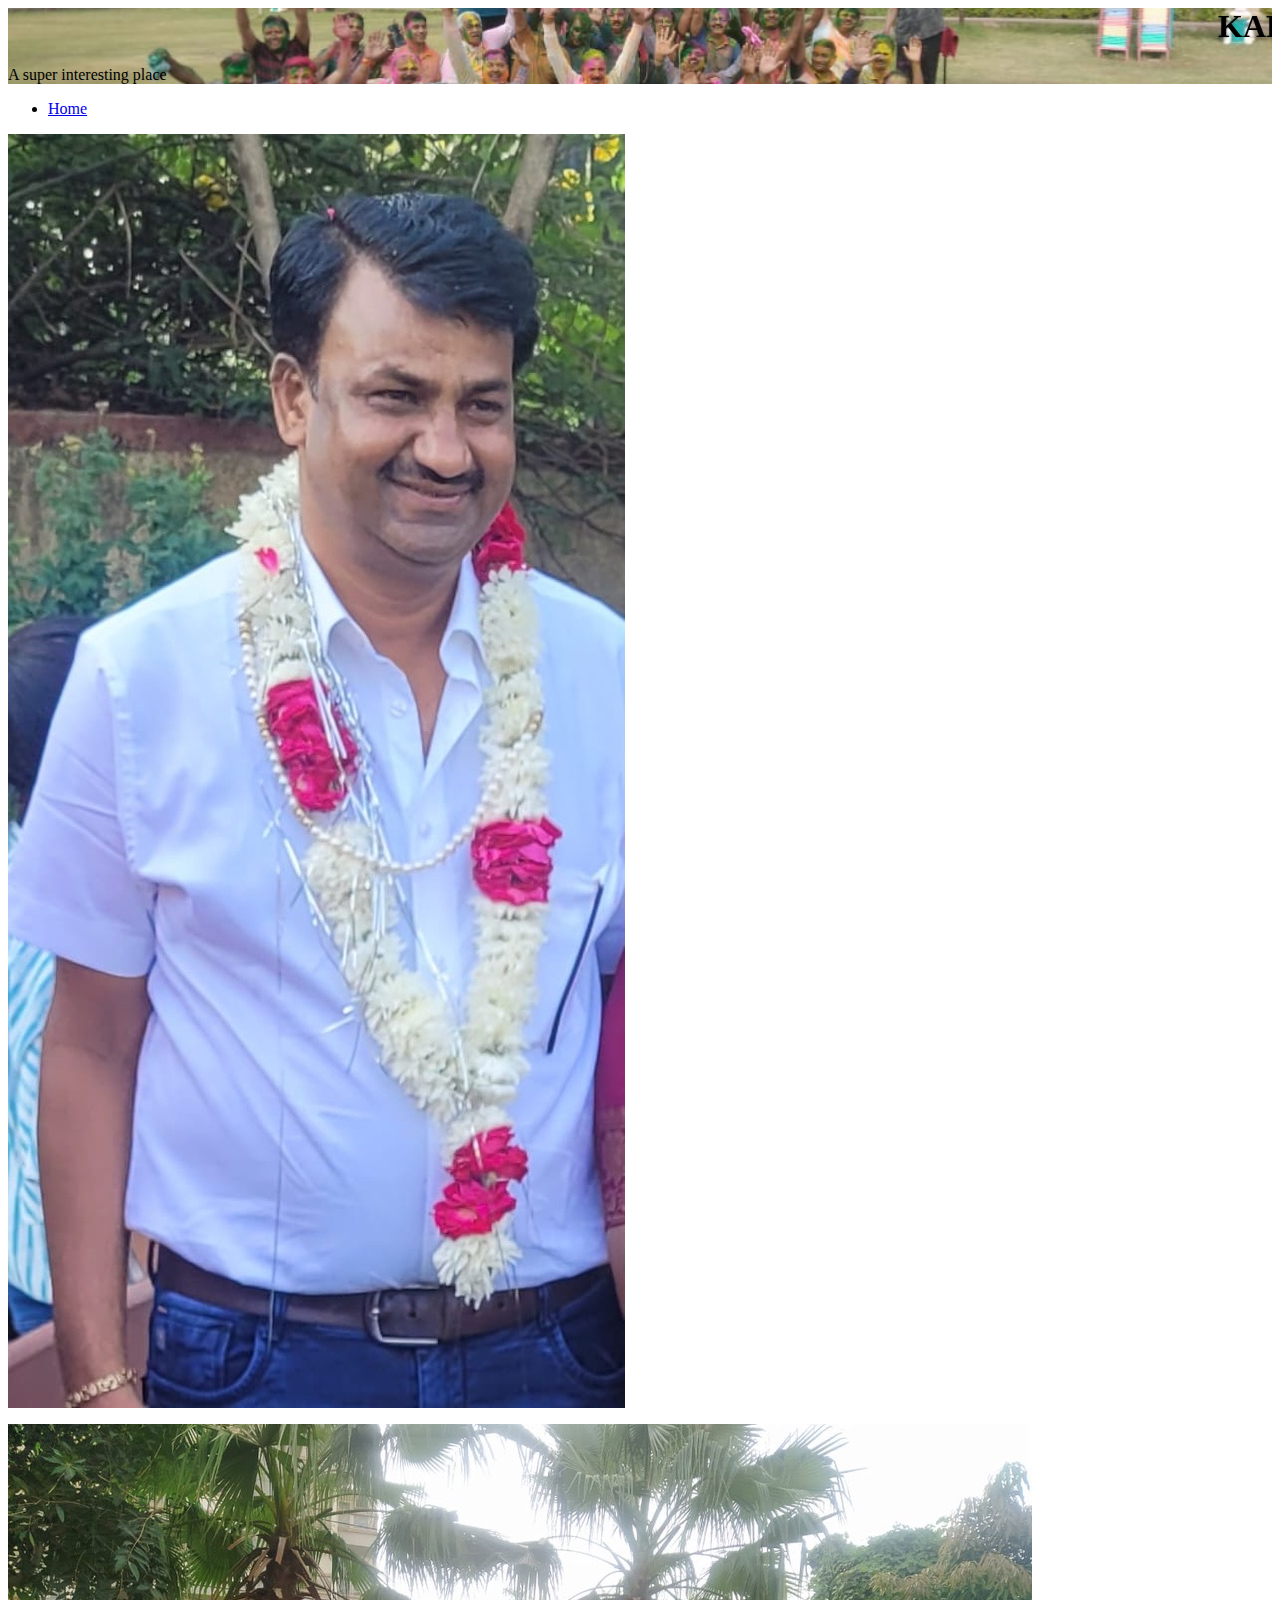
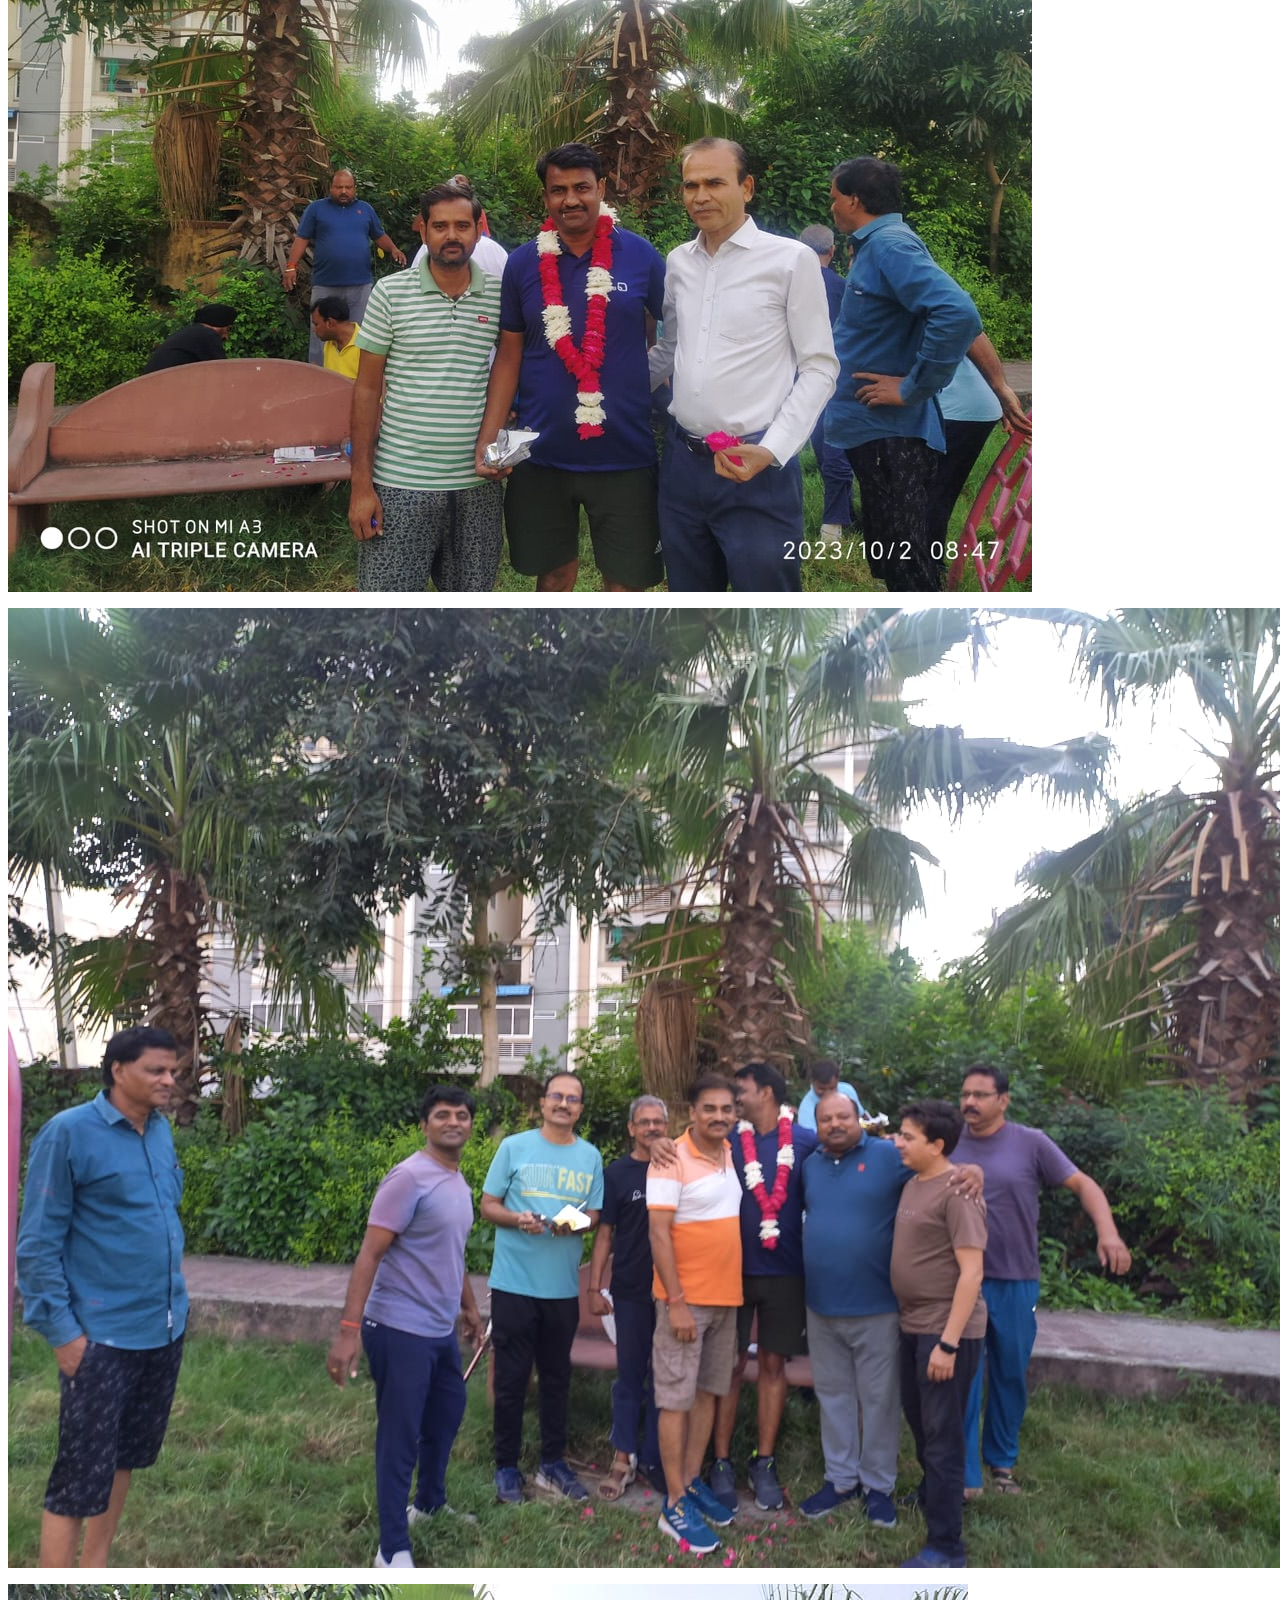
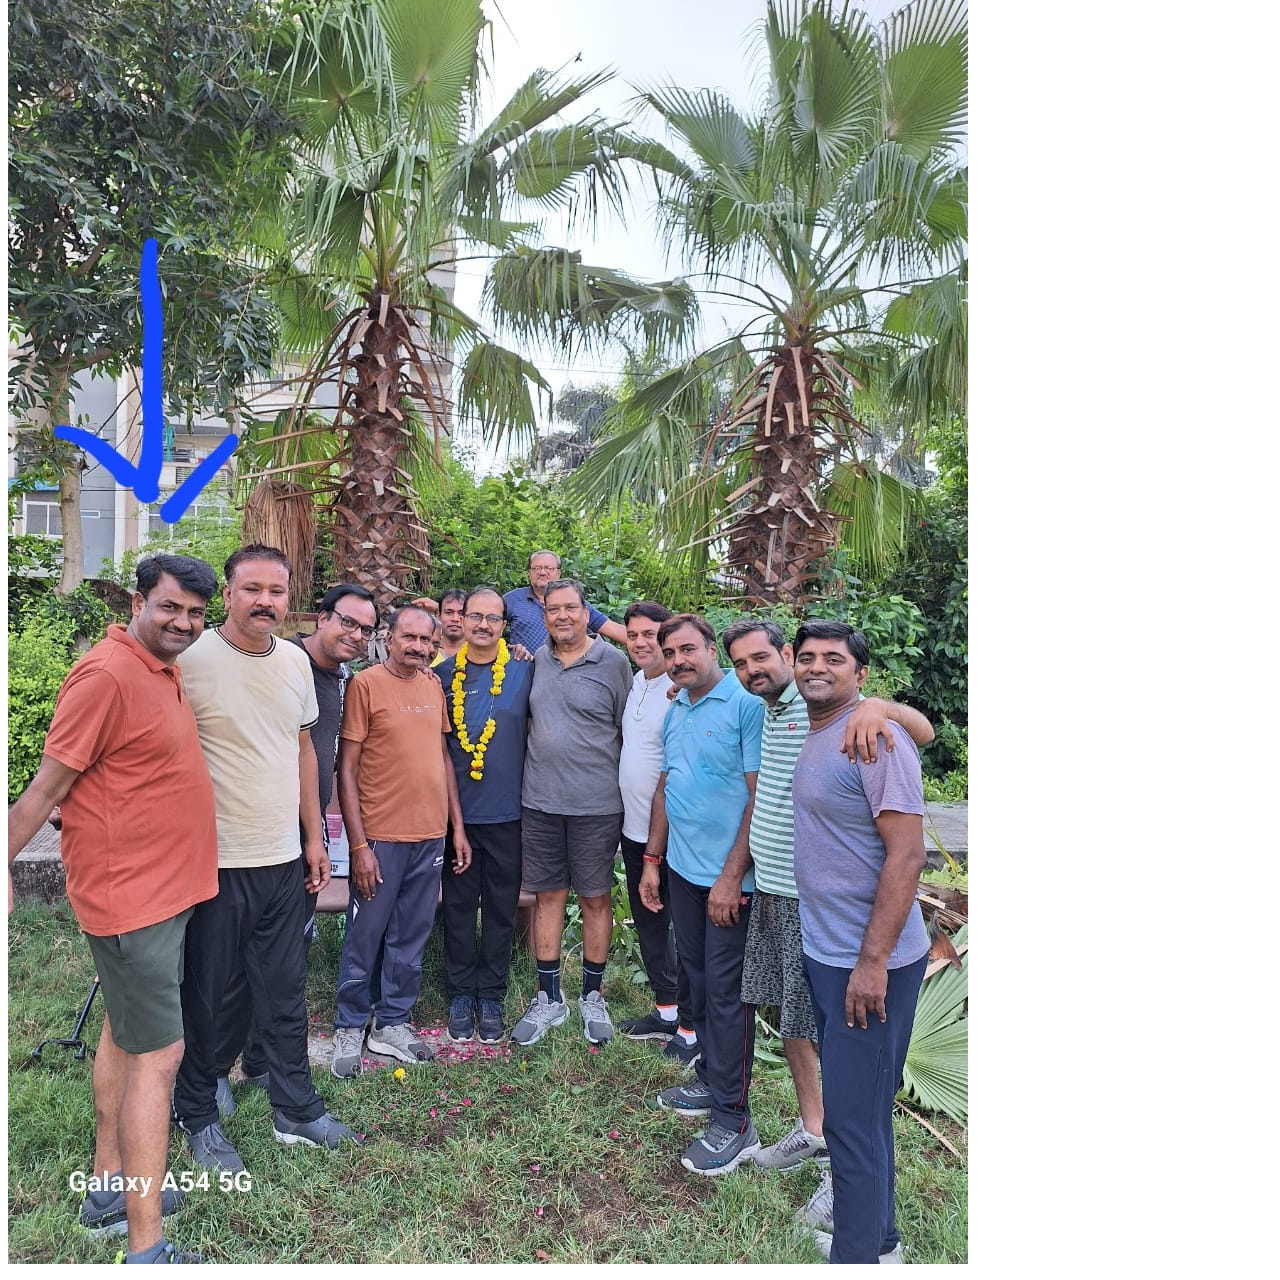
<file: archive.html>
<html lang="en">
  <head>
    <meta charset="UTF-8" />
    <meta name="viewport" content="width=device-width, initial-scale=1.0" />
    <title> Photographs | Kalpadrum Park </title>
    <link rel="stylesheet" href="https://stackpath.bootstrapcdn.com/bootstrap/5.0.0-alpha1/css/bootstrap.min.css" integrity="sha384-r4NyP46KrjDleawBgD5tp8Y7UzmLA05oM1iAEQ17CSuDqnUK2+k9luXQOfXJCJ4I" crossorigin="anonymous" />
    <link rel="stylesheet" href="custom.css" />
  </head>
  <body>
    <div class="my-bg-photo bg-secondary text-white py-5 text-center shadow">
      <h1 class="display-4"><marquee>KALPADRUM PARK -- A MARVELLOUS AREA</marquee></h1>
      <p class="lead mb-0">A super interesting place</p>
    </div>

    <div class="container my-custom-container pt-3">
      <nav class="mb-3">
        <ul class="nav nav-tabs justify-content-center">
          <li class="nav-item">
            <a class="nav-link" href="index.html">Home</a>
          </li>
          
        </ul>
      </nav>
      <p><img src="images/Park17.jpeg" ></p>
      <p><img src="images/Park18.jpeg" ></p>
      <p><img src="images/Park19.jpeg" ></p>
      <p><img src="images/Park20.jpeg" ></p>
</file>
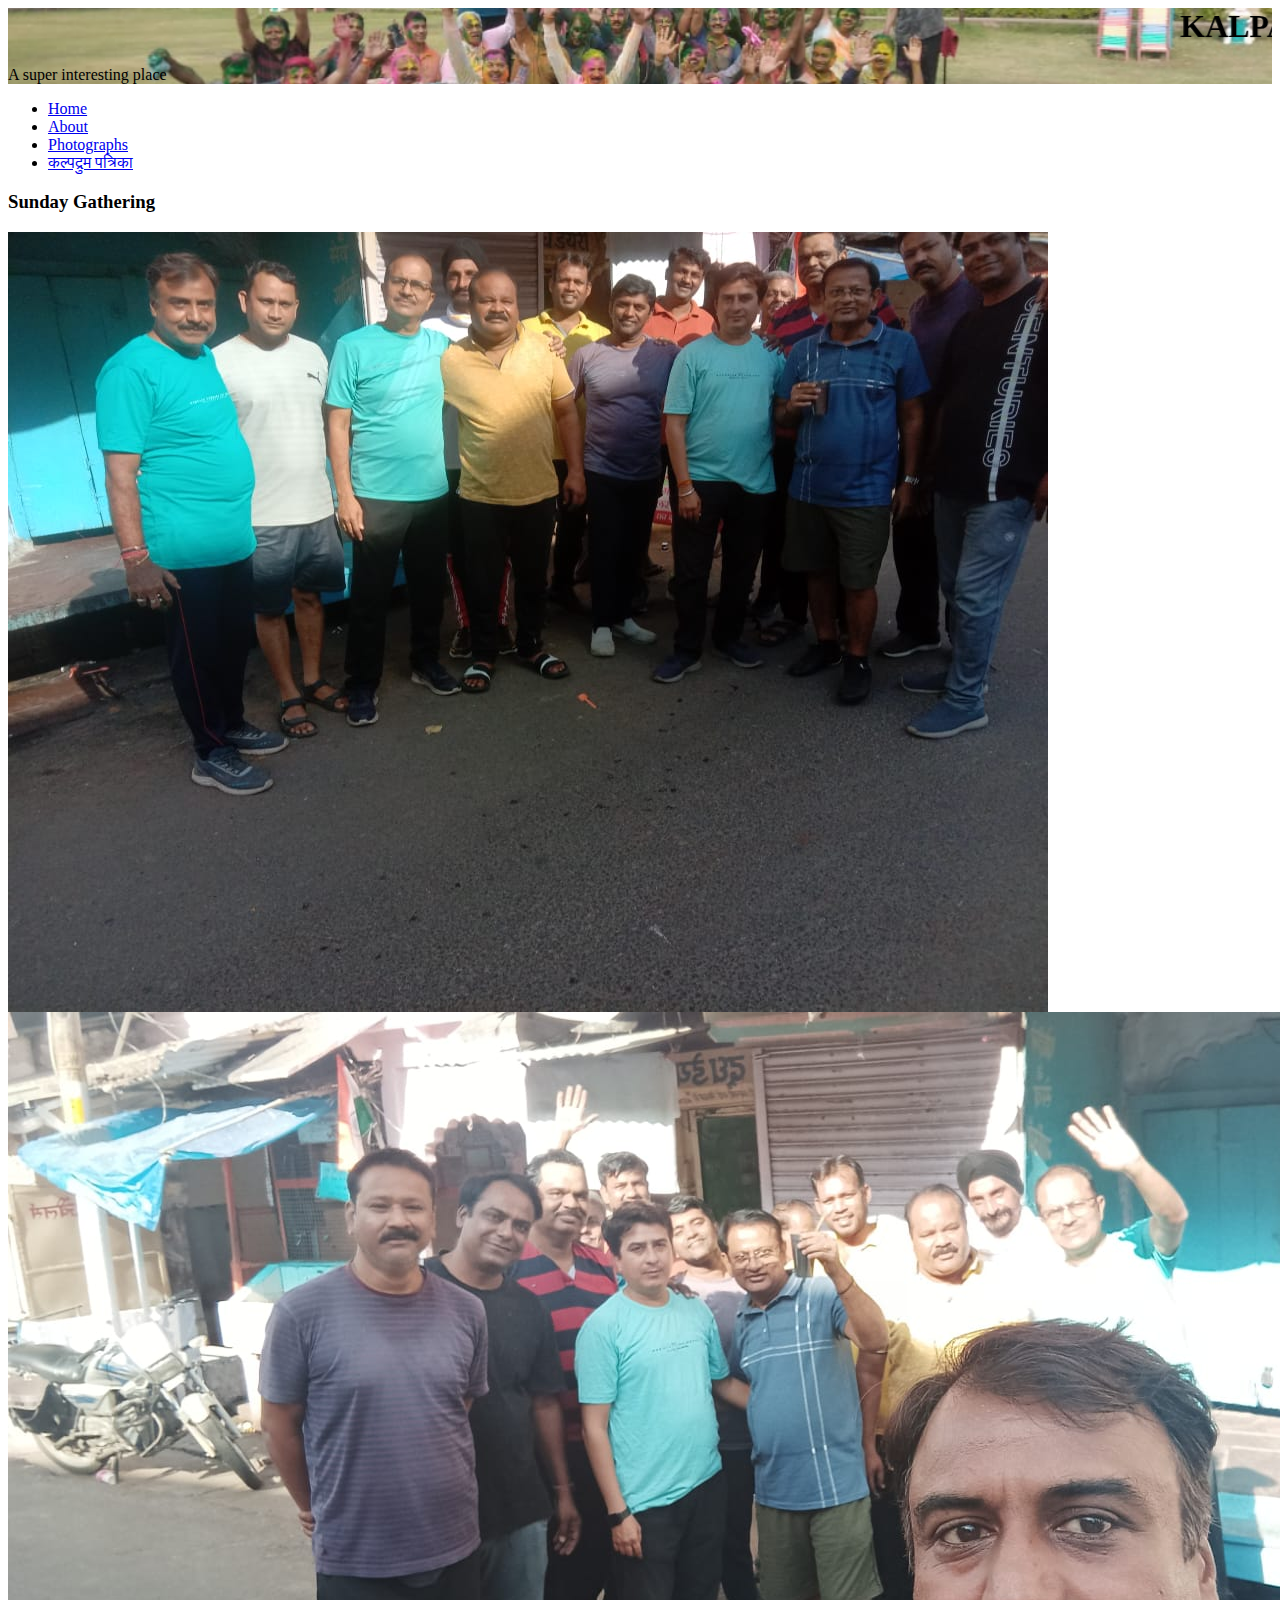
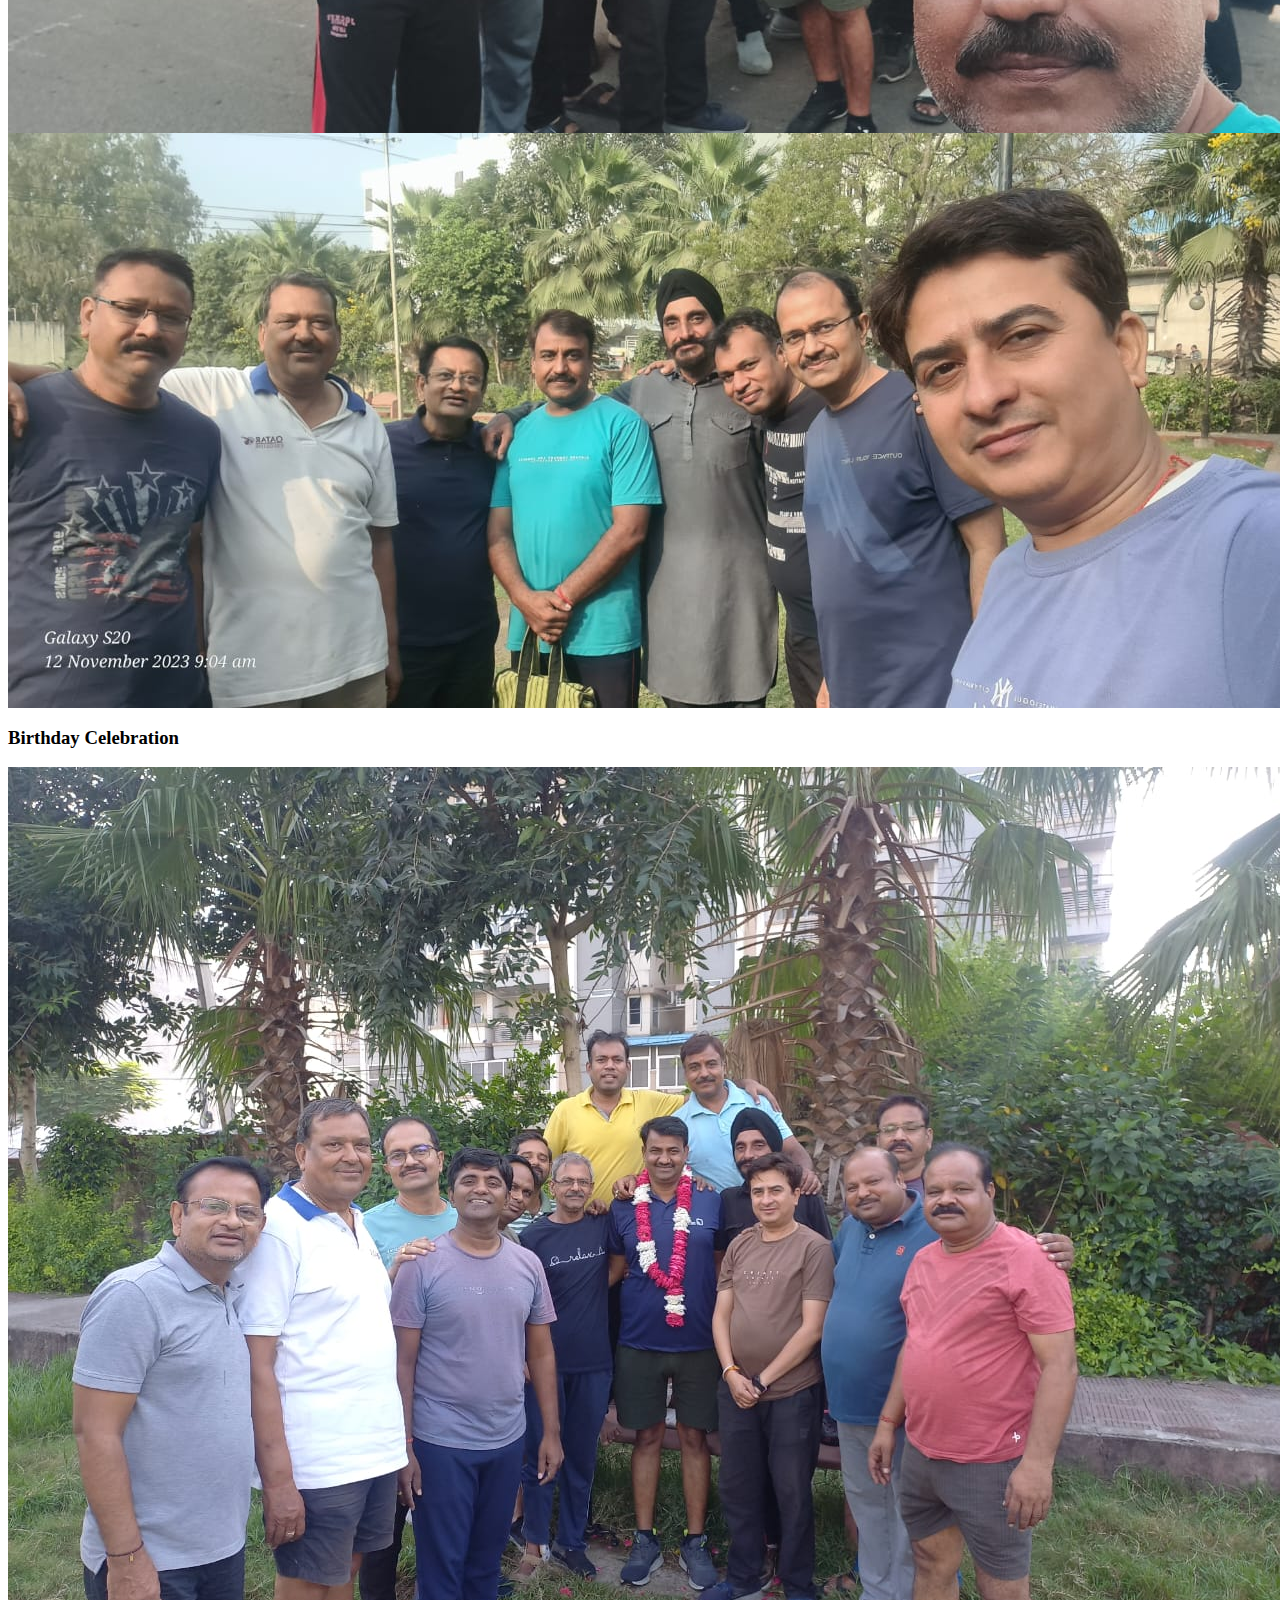
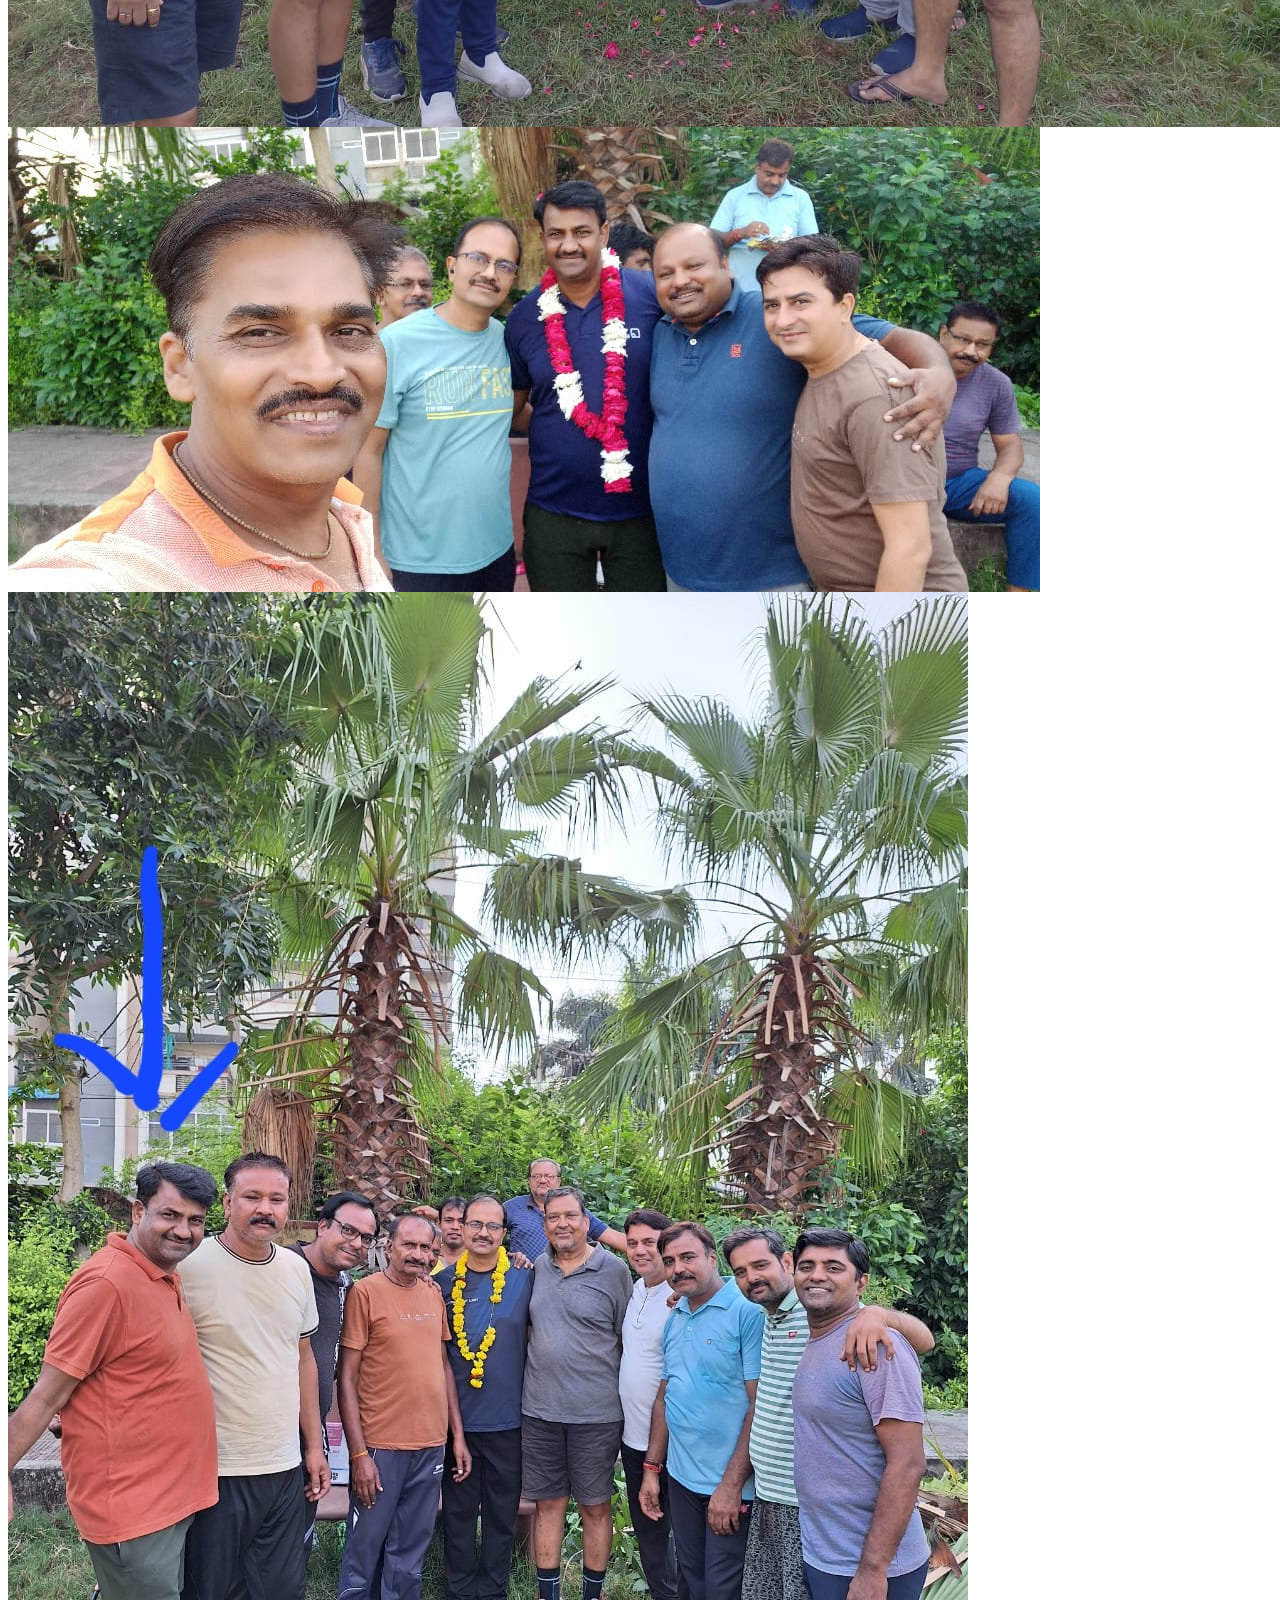
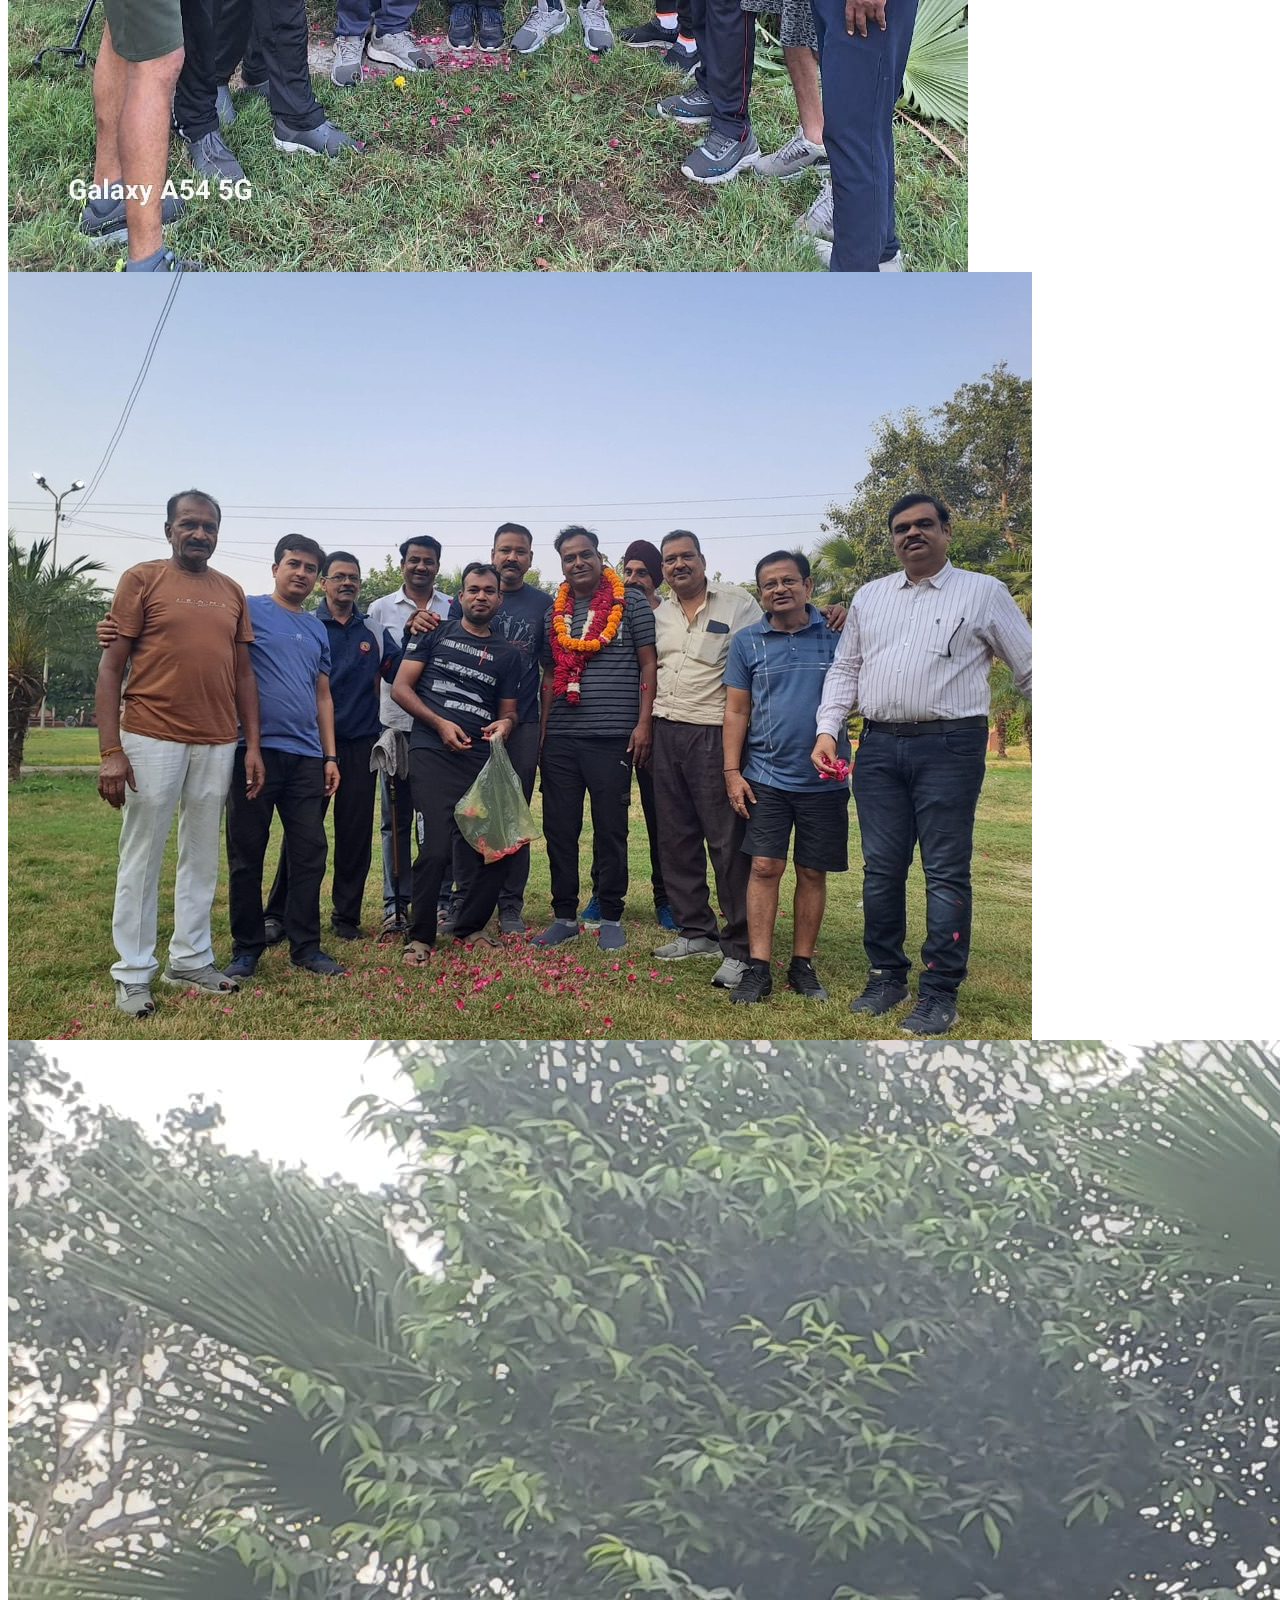
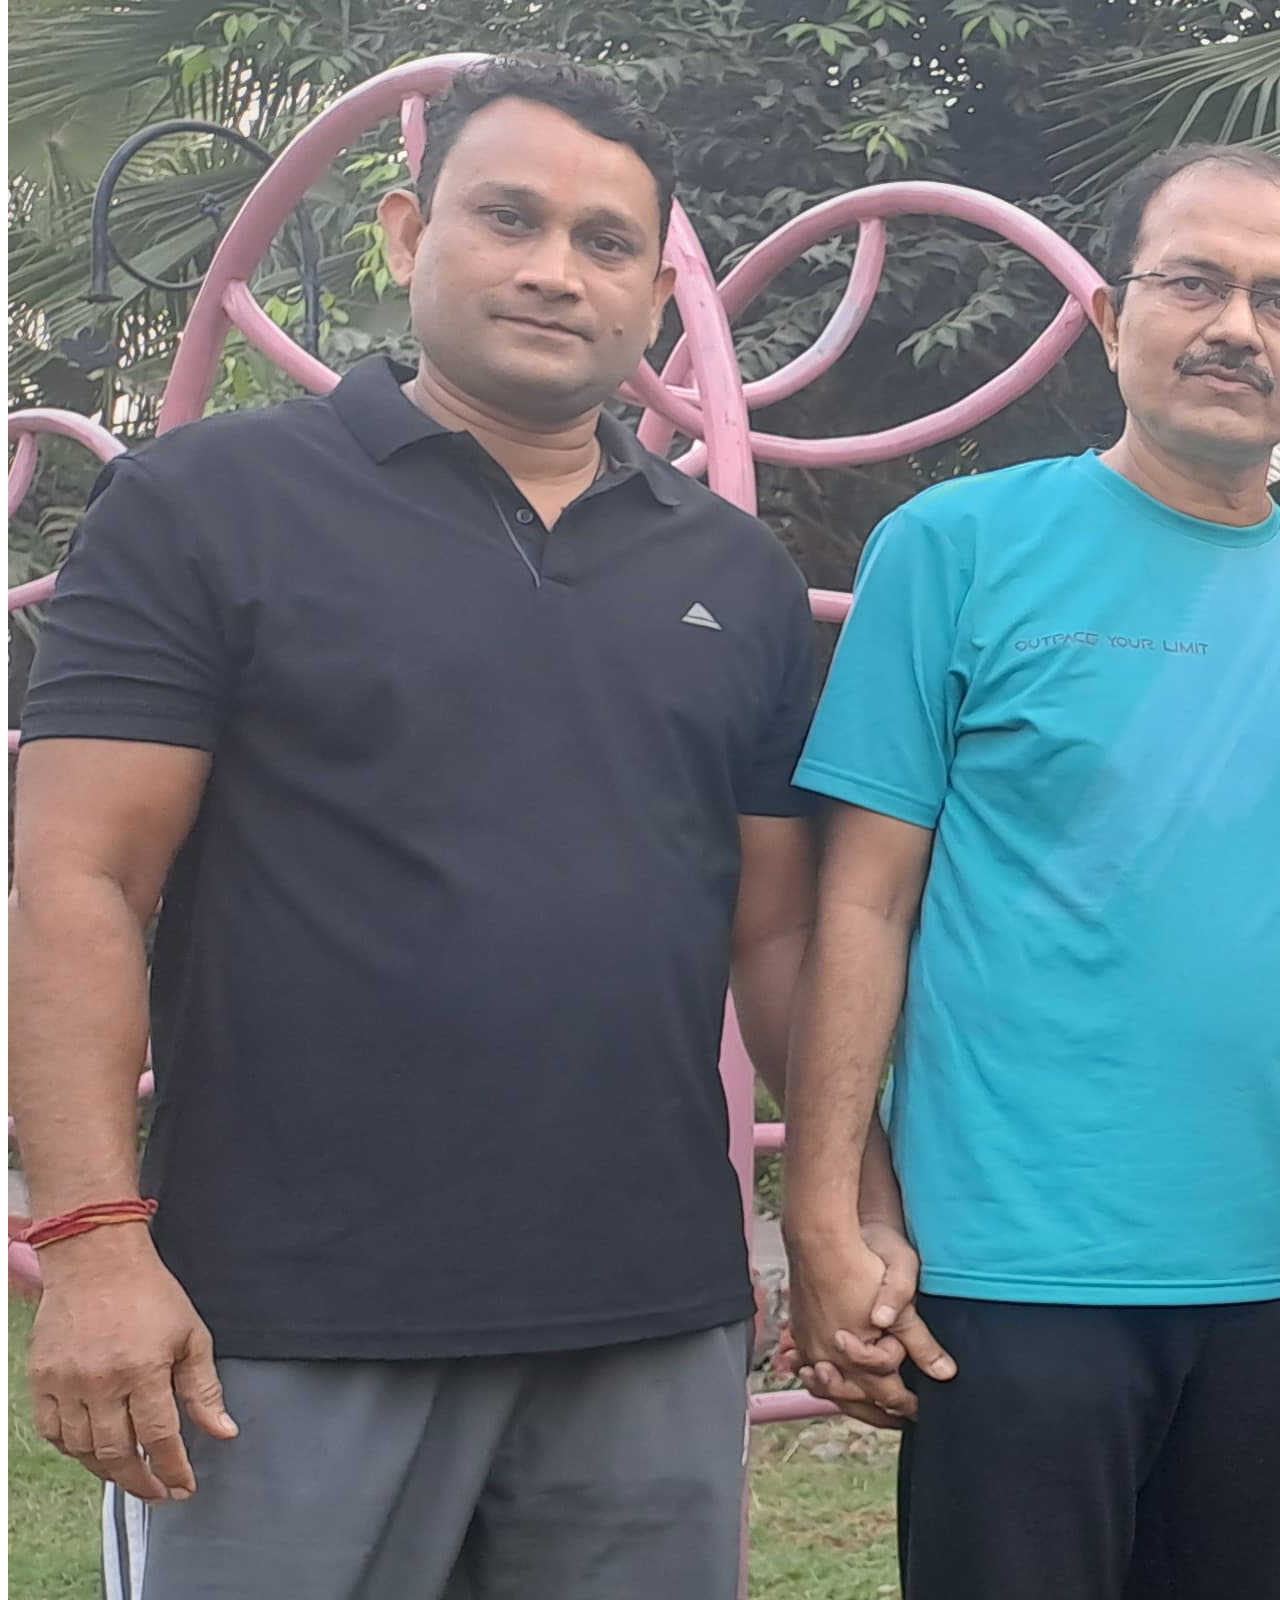
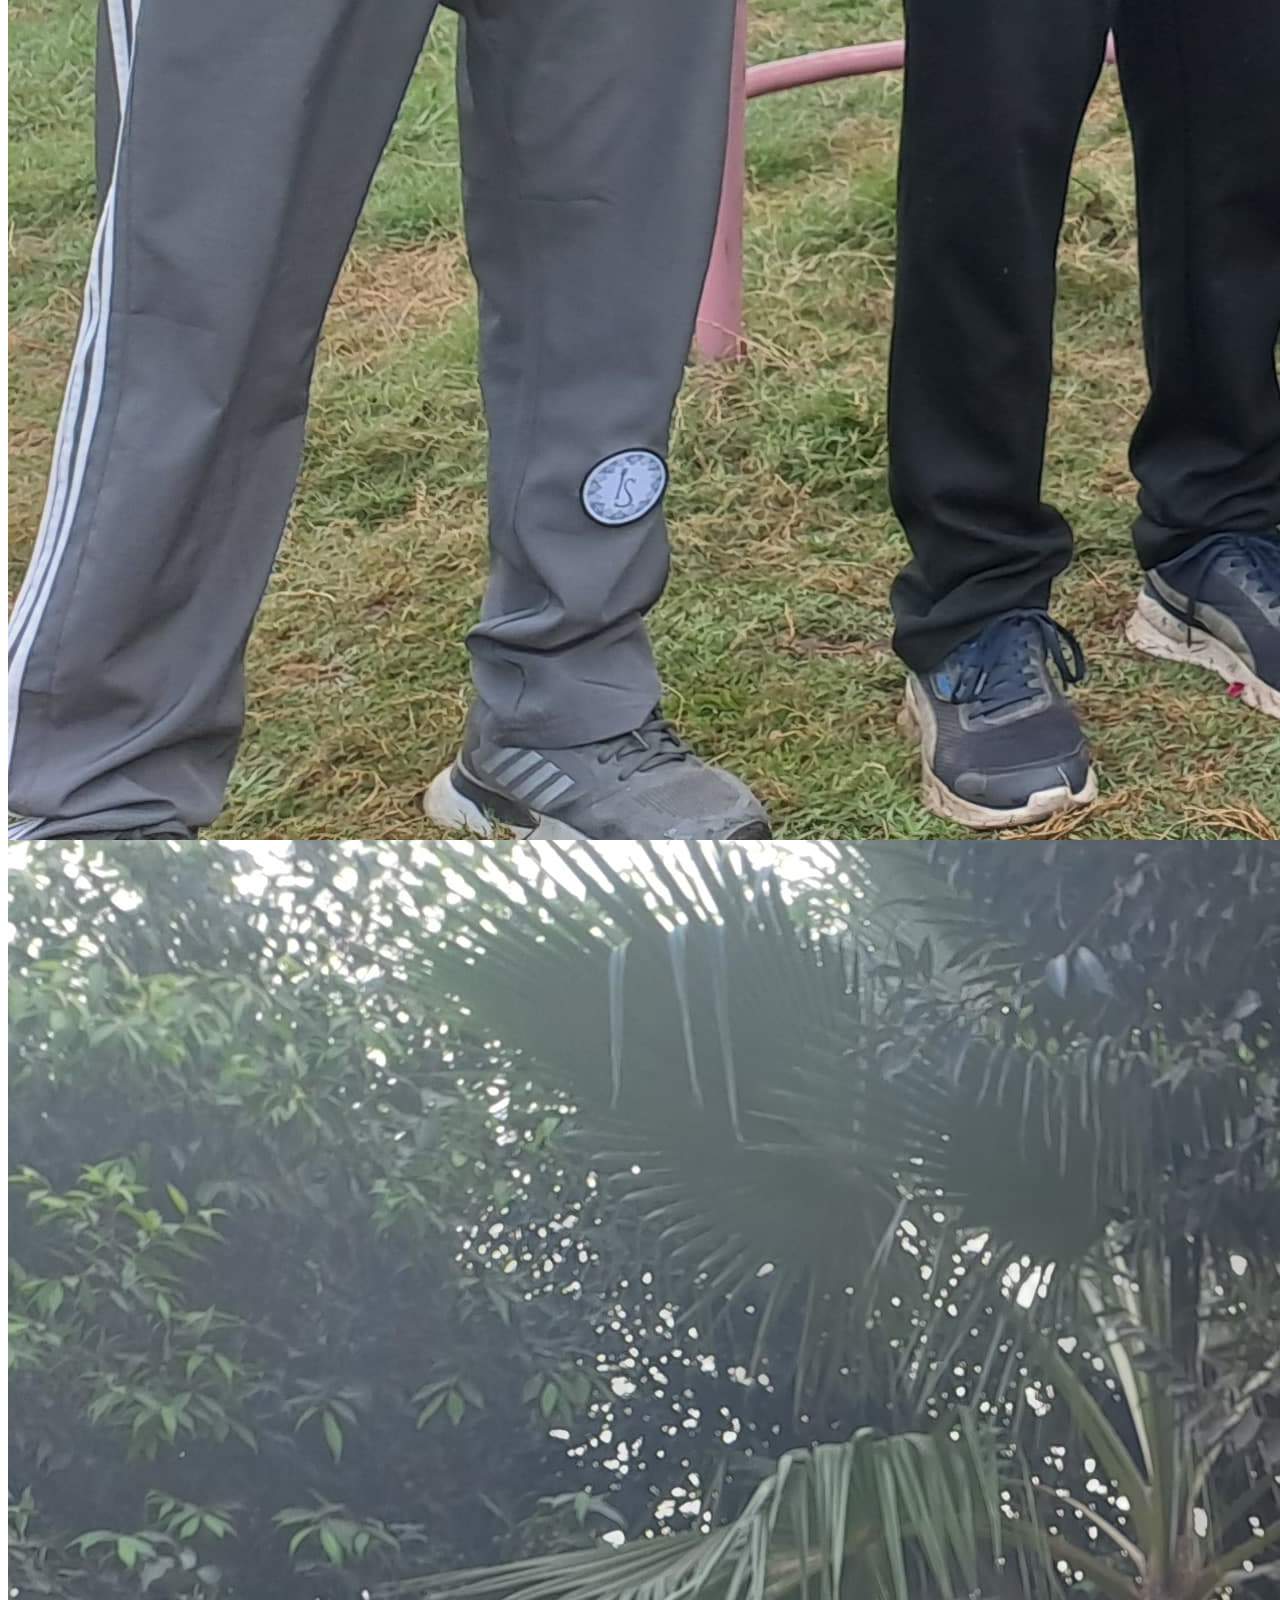
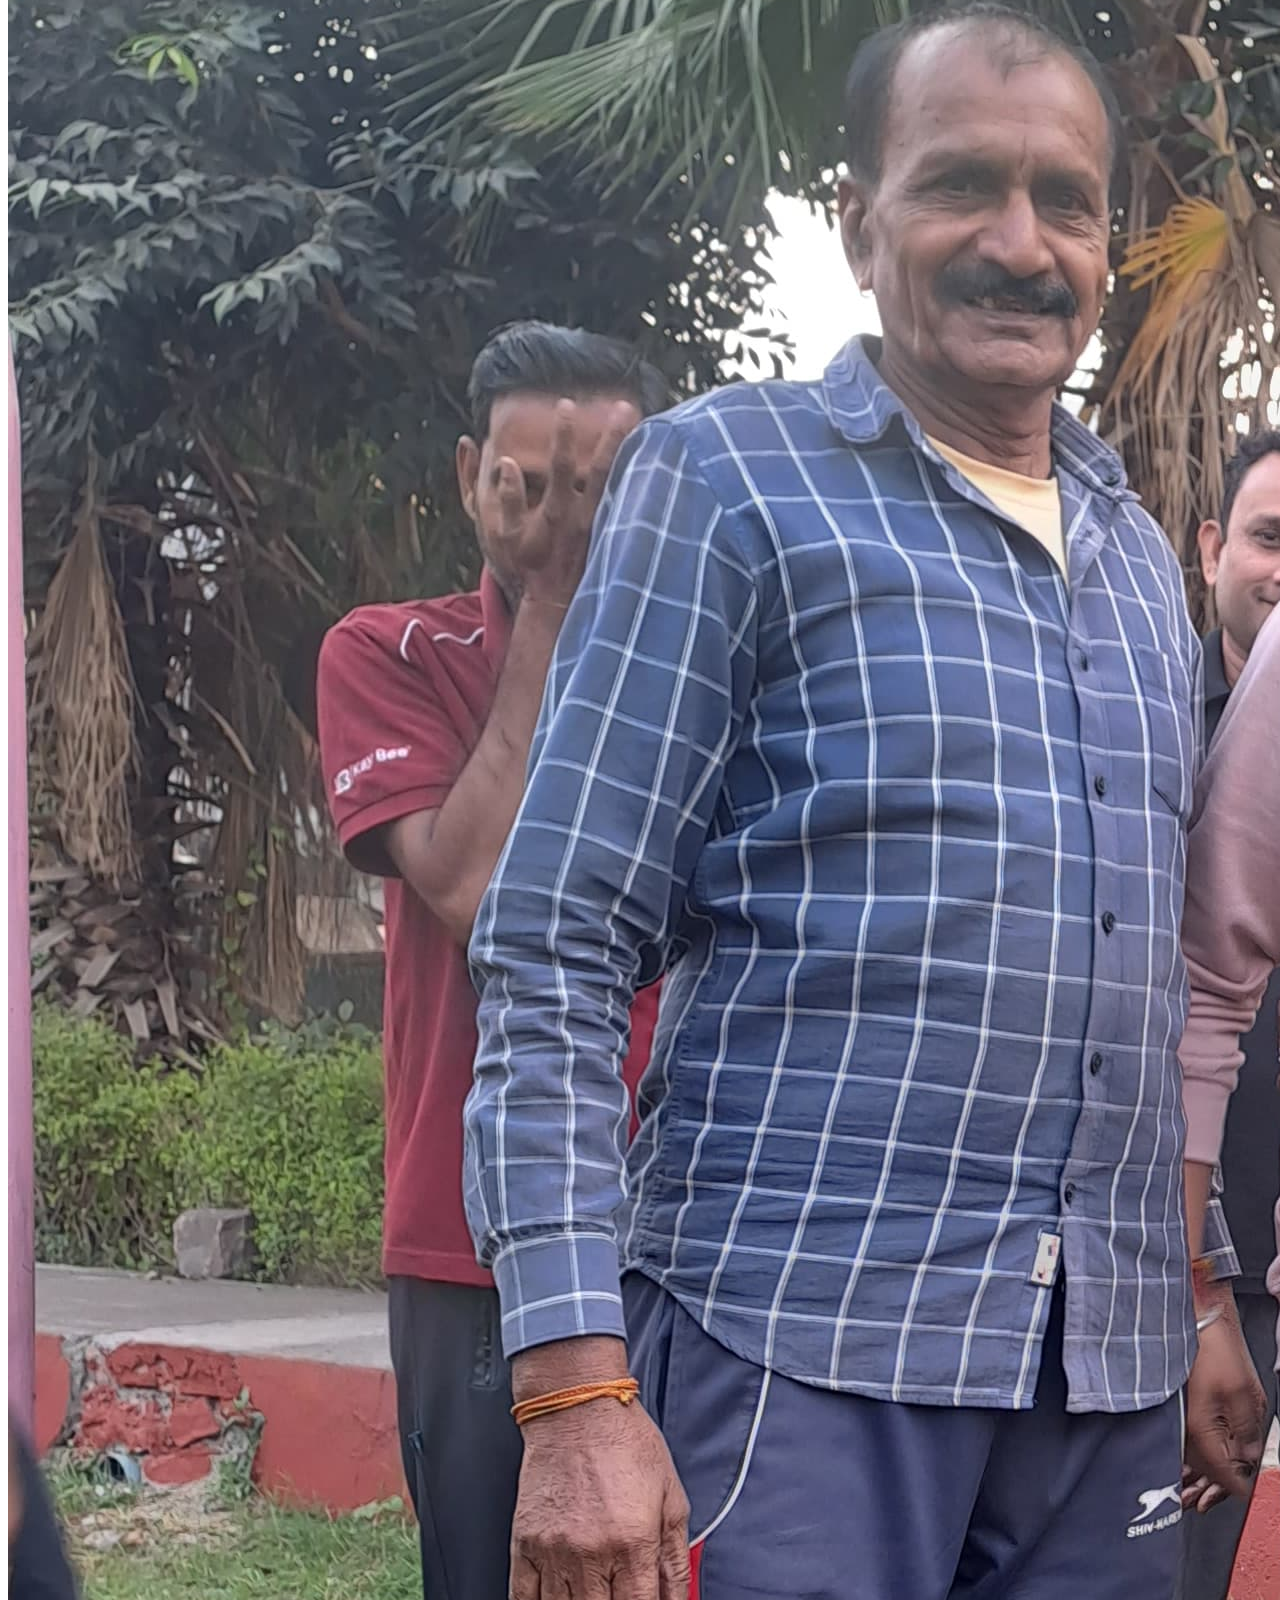
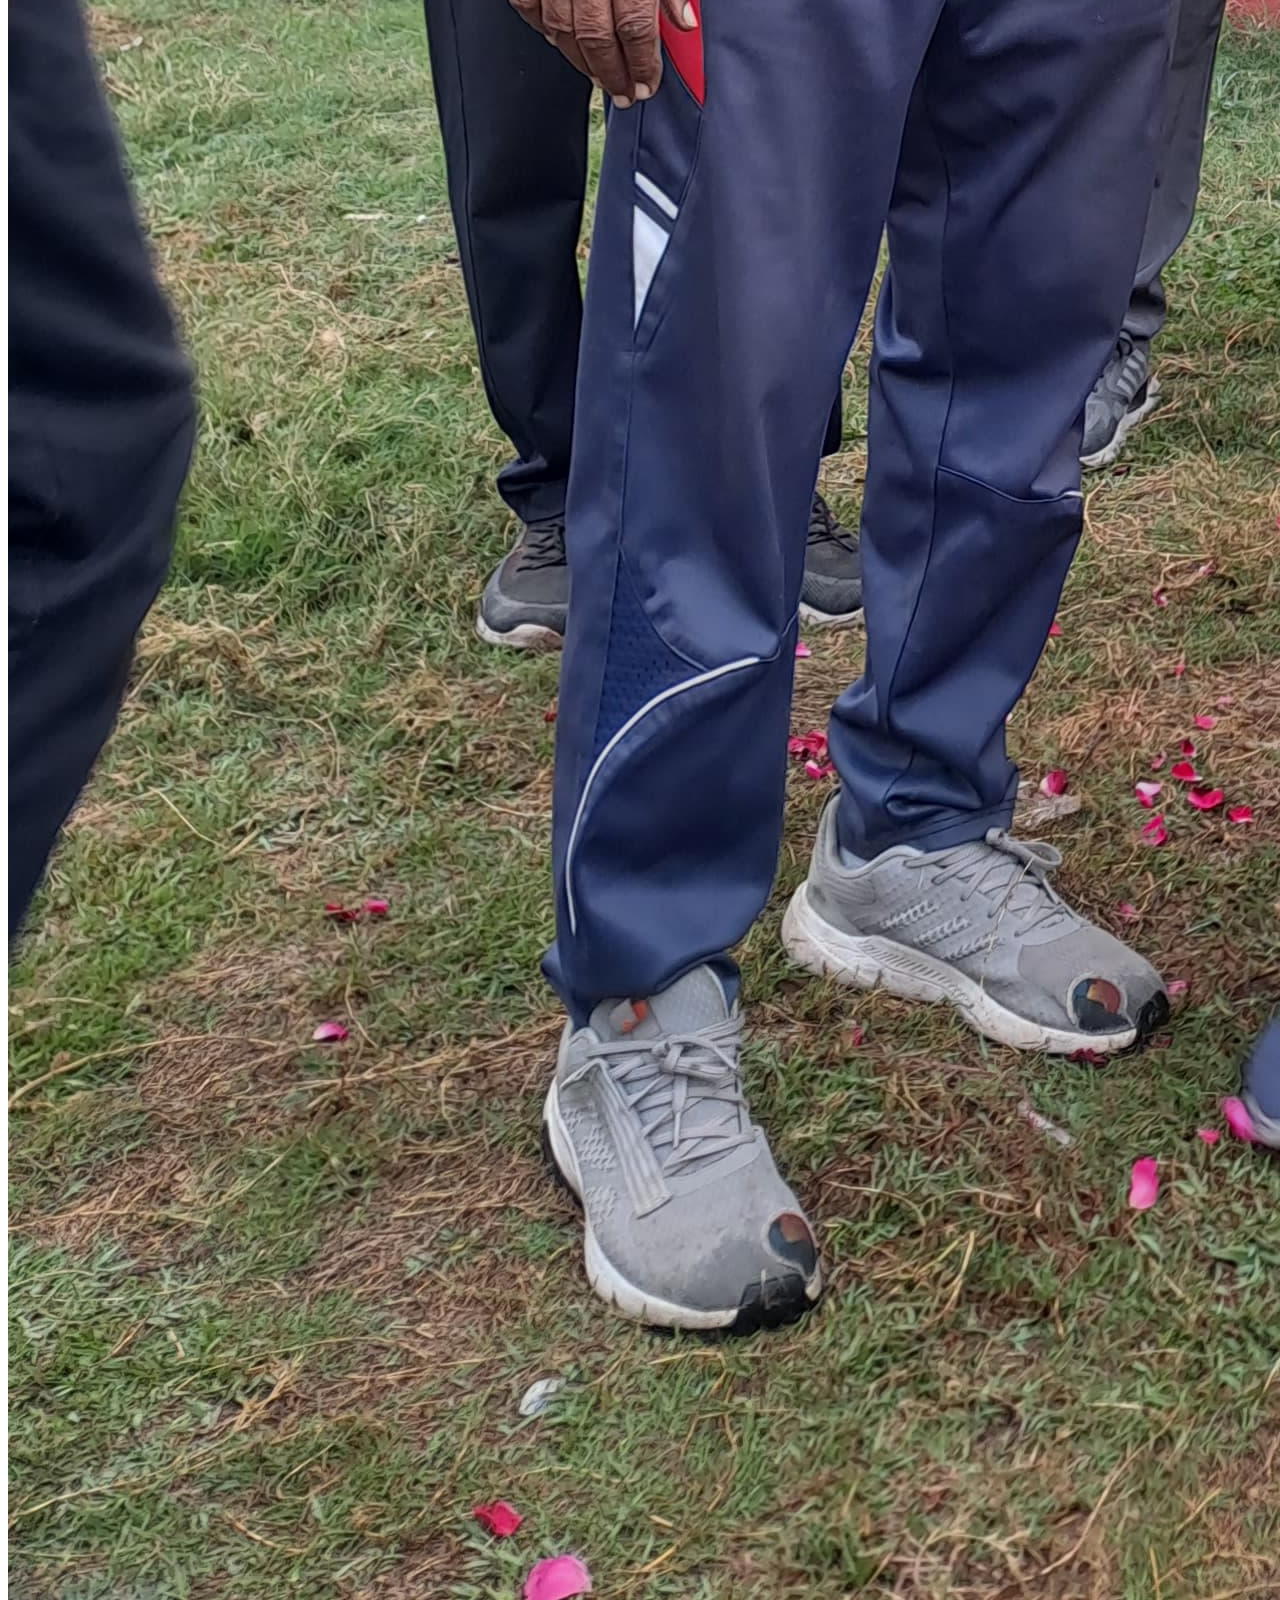
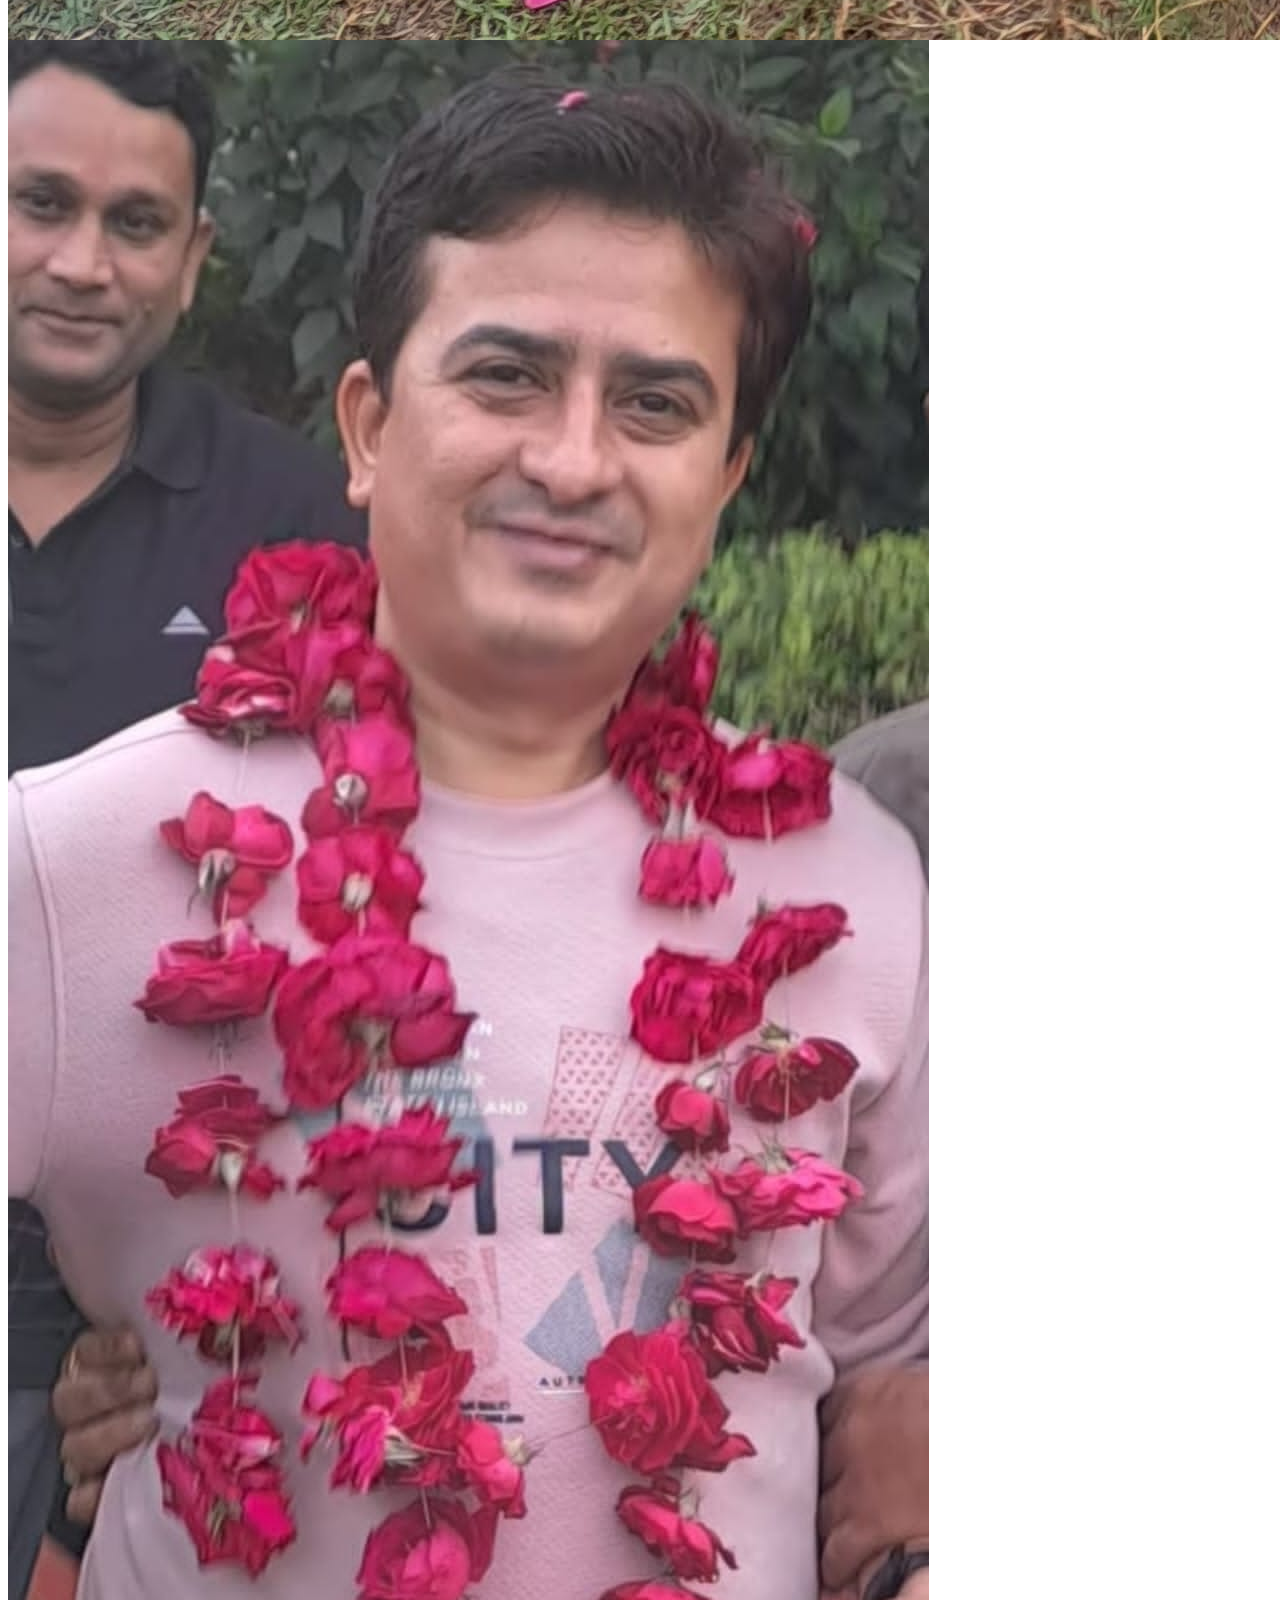
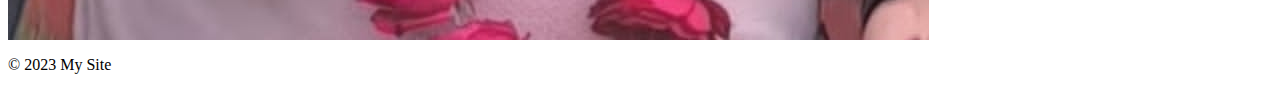
<file: latest feed.html>
<html lang="en">
  <head>
    <meta charset="UTF-8" />
    <meta name="viewport" content="width=device-width, initial-scale=1.0" />
    <title> Latest Feed | Kalpadrum Park </title>
    <link rel="stylesheet" href="https://stackpath.bootstrapcdn.com/bootstrap/5.0.0-alpha1/css/bootstrap.min.css" integrity="sha384-r4NyP46KrjDleawBgD5tp8Y7UzmLA05oM1iAEQ17CSuDqnUK2+k9luXQOfXJCJ4I" crossorigin="anonymous" />
    <link rel="stylesheet" href="custom.css" />
  </head>
  <body>
    <div class="my-bg-photo bg-secondary text-white py-5 text-center shadow">
      <h1 class="display-4"><marquee>KALPADRUM PARK -- A MARVELLOUS AREA</marquee></h1>
      <p class="lead mb-0">A super interesting place</p>
    </div>

    <div class="container my-custom-container pt-3">
      <nav class="mb-3">
        <ul class="nav nav-tabs justify-content-center">
          <li class="nav-item">
            <a class="nav-link" href="index.html">Home</a>
          </li>
          <li class="nav-item">
            <a class="nav-link" href="about.html">About</a>
          </li>
          <li class="nav-item">
            <a class="nav-link active" href="photographs.html">Photographs</a>
          </li>
          <li class="nav-item">
            <a class="btn btn-primary" href="patrika.html" role="button">कल्पद्रुम पत्रिका</a>
          </li>
        </ul>
      </nav>

      <div class="row">
        <h3>Sunday Gathering</h3>
        <div class="col-md-3 mb-3 mb-md-0">
          <a href="images/Park13.jpeg">  <img alt="Park front1." class="img-fluid" img src="images/Park13.jpeg"> 
          </a>   
          <a class="mt-1 small" href="images/Park13.jpeg"></a>
        </div>
        <div class="col-md-3 mb-3 mb-md-0">
            <a href="images/Park22.jpeg">  <img alt="Park front." class="img-fluid" img src="images/Park22.jpeg" > 
            </a>   
            <a class="mt-1 small" href="images/Park22.jpeg">  </a>
        </div>
        <div class="col-md-3 mb-3 mb-md-0">
          <a href="images/Park-32.jpeg">  <img alt="Park front." class="img-fluid" img src="images/Park-32.jpeg" > 
          </a>   
          <a class="mt-1 small" href="images/Park-32.jpeg">  </a>
      </div>

        <div class="row">
          <h3>Birthday Celebration</h3>
          <div class="col-md-3 mb-3 mb-md-0">
            <a href="images/Park14.jpeg">  <img alt="Park front1." class="img-fluid" img src="images/Park14.jpeg"> 
            </a>   
            <a class="mt-1 small" href="images/Park14.jpeg"></a>
          </div>
          <div class="col-md-3 mb-3 mb-md-0">
              <a href="images/Park15.jpeg">  <img alt="Park front." class="img-fluid" img src="images/Park15.jpeg" > 
              </a>   
              <a class="mt-1 small" href="images/Park15.jpeg"> </a>
          </div>
          <div class="col-md-3 mb-3 mb-md-0">
            <a href="images/Park20.jpeg">  <img alt="Park front1." class="img-fluid" img src="images/Park20.jpeg"> 
            </a>   
            <a class="mt-1 small" href="images/Park20.jpeg"> </a>
          </div>          
          <div class="col-md-3 mb-3 mb-md-0">
            <a href="images/Park29.jpeg">  <img alt="Park front." class="img-fluid" img src="images/Park29.jpeg" > 
            </a>   
            <a class="mt-1 small" href="images/Park-29.jpeg">  </a>
        </div>
        <div class="col-md-3 mb-3 mb-md-0">
          <a href="images/Park-35.jpeg">  <img alt="Park front." class="img-fluid" img src="images/Park-35.jpeg" > 
          </a>   
          <a class="mt-1 small" href="images/Park-35.jpeg">  </a>
          <div class="col-md-3 mb-3 mb-md-0">
            <a href="images/Park-36.jpeg">  <img alt="Park front." class="img-fluid" img src="images/Park-36.jpeg" > 
            </a>   
            <a class="mt-1 small" href="images/Park-36.jpeg">  </a>
        </div>
        <div class="col-md-3 mb-3 mb-md-0">
          <a href="images/Park-37.jpeg">  <img alt="Park front." class="img-fluid" img src="images/Park-37.jpeg" > 
          </a>   
          <a class="mt-1 small" href="images/Park-37.jpeg">  </a>
      </div>
      </div>

       
      </div>
    </div>

    <footer class="border-top mt-5 py-4 text-center text-muted small">
      <p>&copy; 2023 My Site </p>
    </footer>

    <!-- JavaScript and dependencies -->
    <script src="https://cdn.jsdelivr.net/npm/popper.js@1.16.0/dist/umd/popper.min.js" integrity="sha384-Q6E9RHvbIyZFJoft+2mJbHaEWldlvI9IOYy5n3zV9zzTtmI3UksdQRVvoxMfooAo" crossorigin="anonymous"></script>
    <script src="https://stackpath.bootstrapcdn.com/bootstrap/5.0.0-alpha1/js/bootstrap.min.js" integrity="sha384-oesi62hOLfzrys4LxRF63OJCXdXDipiYWBnvTl9Y9/TRlw5xlKIEHpNyvvDShgf/" crossorigin="anonymous"></script>
  </body>
</html>
</file>
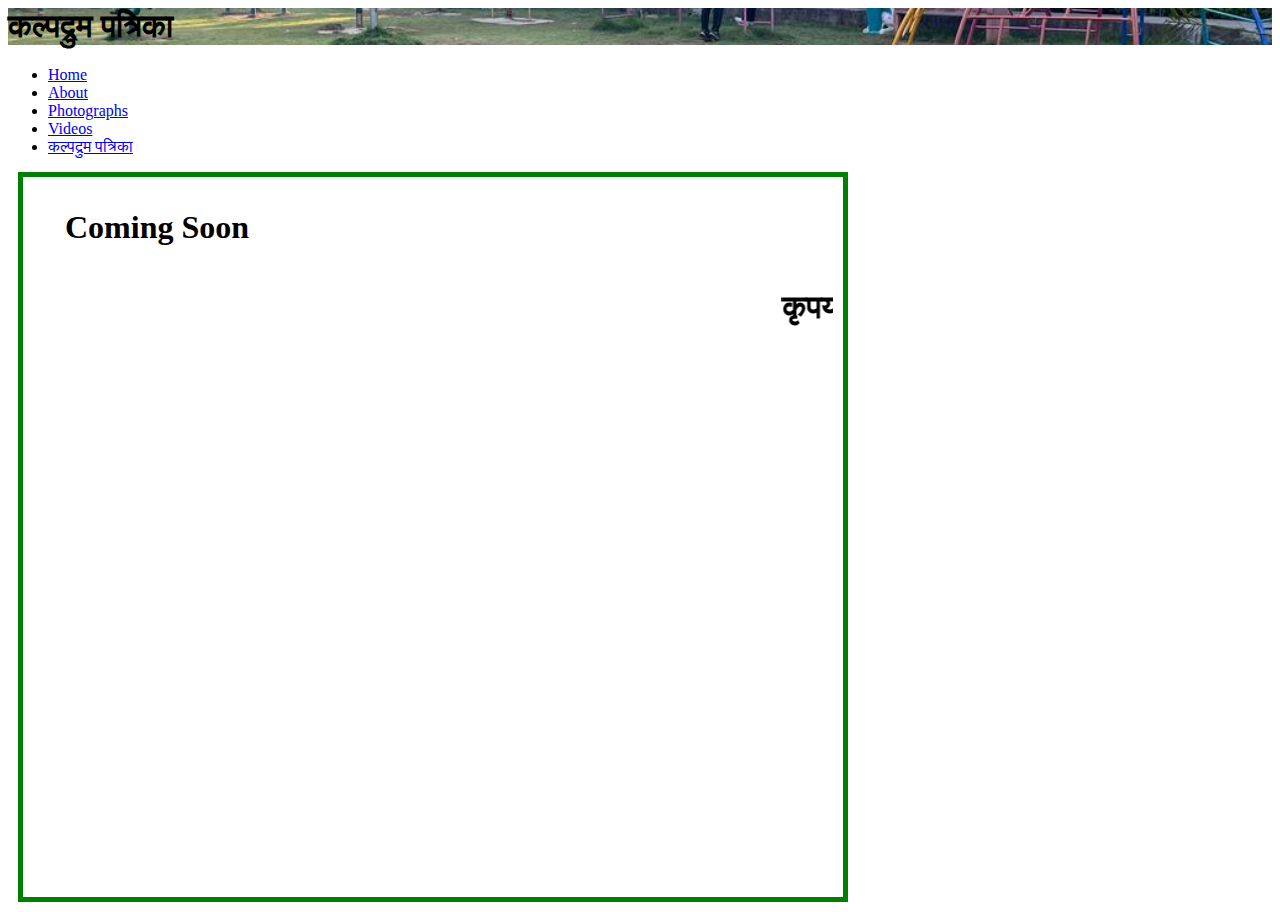
<file: patrika.html>
<html lang="en">
  <head>
    <meta charset="UTF-8" />
    <meta name="viewport" content="width=device-width, initial-scale=1.0" >
    <title>Kalpadrum Park </title>
    <link rel="stylesheet" href="https://stackpath.bootstrapcdn.com/bootstrap/5.0.0-alpha1/css/bootstrap.min.css" integrity="sha384-r4NyP46KrjDleawBgD5tp8Y7UzmLA05oM1iAEQ17CSuDqnUK2+k9luXQOfXJCJ4I" crossorigin="anonymous" />
    <link rel="stylesheet" href="patrika.css" />
  </head>
  <script
  src="https://code.jquery.com/jquery-3.2.1.min.js"
  integrity="sha256-hwg4gsxgFZhOsEEamdOYGBf13FyQuiTwlAQgxVSNgt4="
  crossorigin="anonymous"></script>
<script src="https://malsup.github.io/jquery.cycle2.js"></script>
  <body>
    <div class="my-bg-photo bg-secondary text-white py-5 text-center shadow">
      <h1 class="display-2">कल्पद्रुम पत्रिका</h1>
      <div class="mx-auto" style="width: 200px;">
        
      </div>
      
    </div>

    <div class="container my-custom-container pt-3">
      <nav class="mb-3">
        <ul class="nav nav-tabs justify-content-center">
          <li class="nav-item">
            <a class="nav-link" href="index.html">Home</a>
          </li>
          <li class="nav-item">
            <a class="nav-link" href="about.html">About</a>
          </li>
          <li class="nav-item">
            <a class="nav-link" href="photographs.html">Photographs</a>
          </li>
          <li class="nav-item">
            <a class="nav-link" href="video.html">Videos</a>
          </li>
          <li class="nav-item">
            <a class="btn btn-primary active" href="#" role="button">कल्पद्रुम पत्रिका</a>
          </li>
        </ul>
      </nav>
    </div>
    <div class="box"> 
        <h1 id = "blink_text">
            &nbsp &nbsp Coming Soon
        </h1>       
    
    <marquee> <h1>कृपया अपना लेख, उपलब्धियां भेजें ताकि इसे यहां प्रकाशित किया जा सके</h1></marquee>
    </div>
</file>
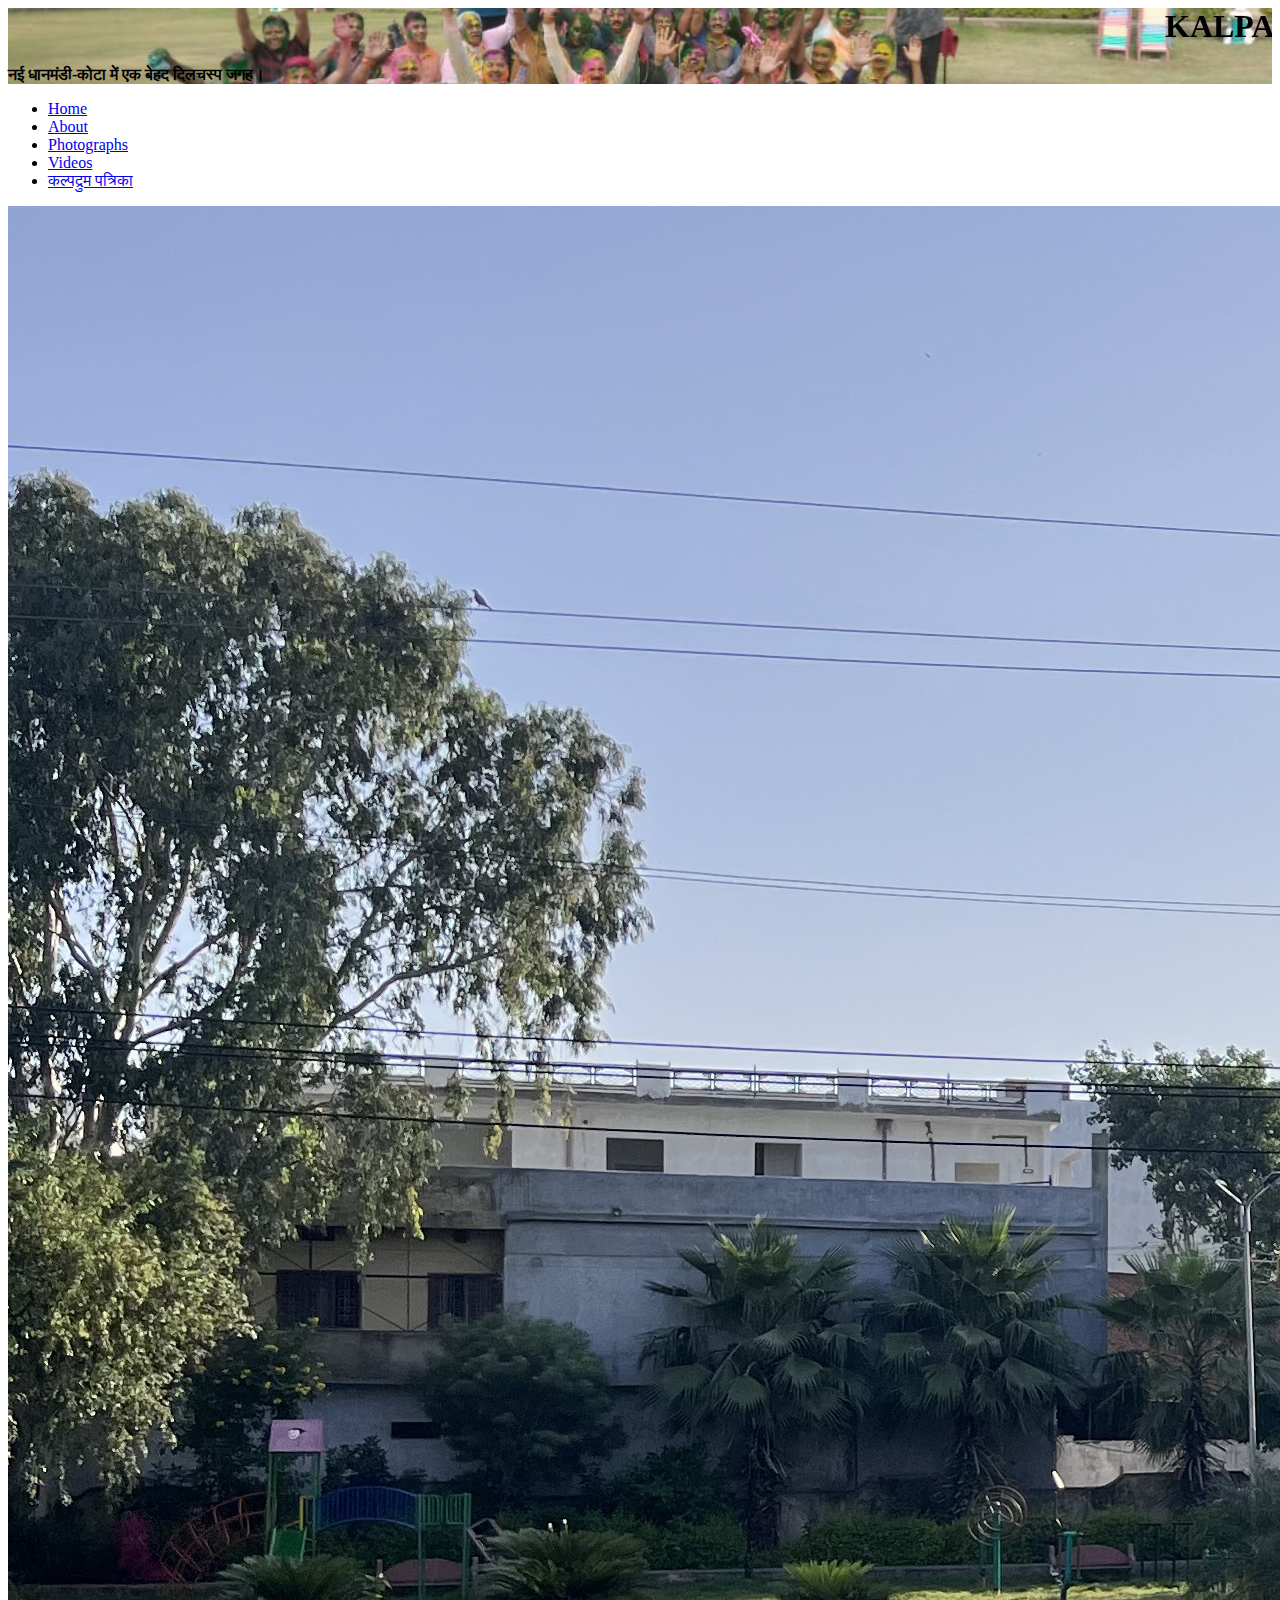
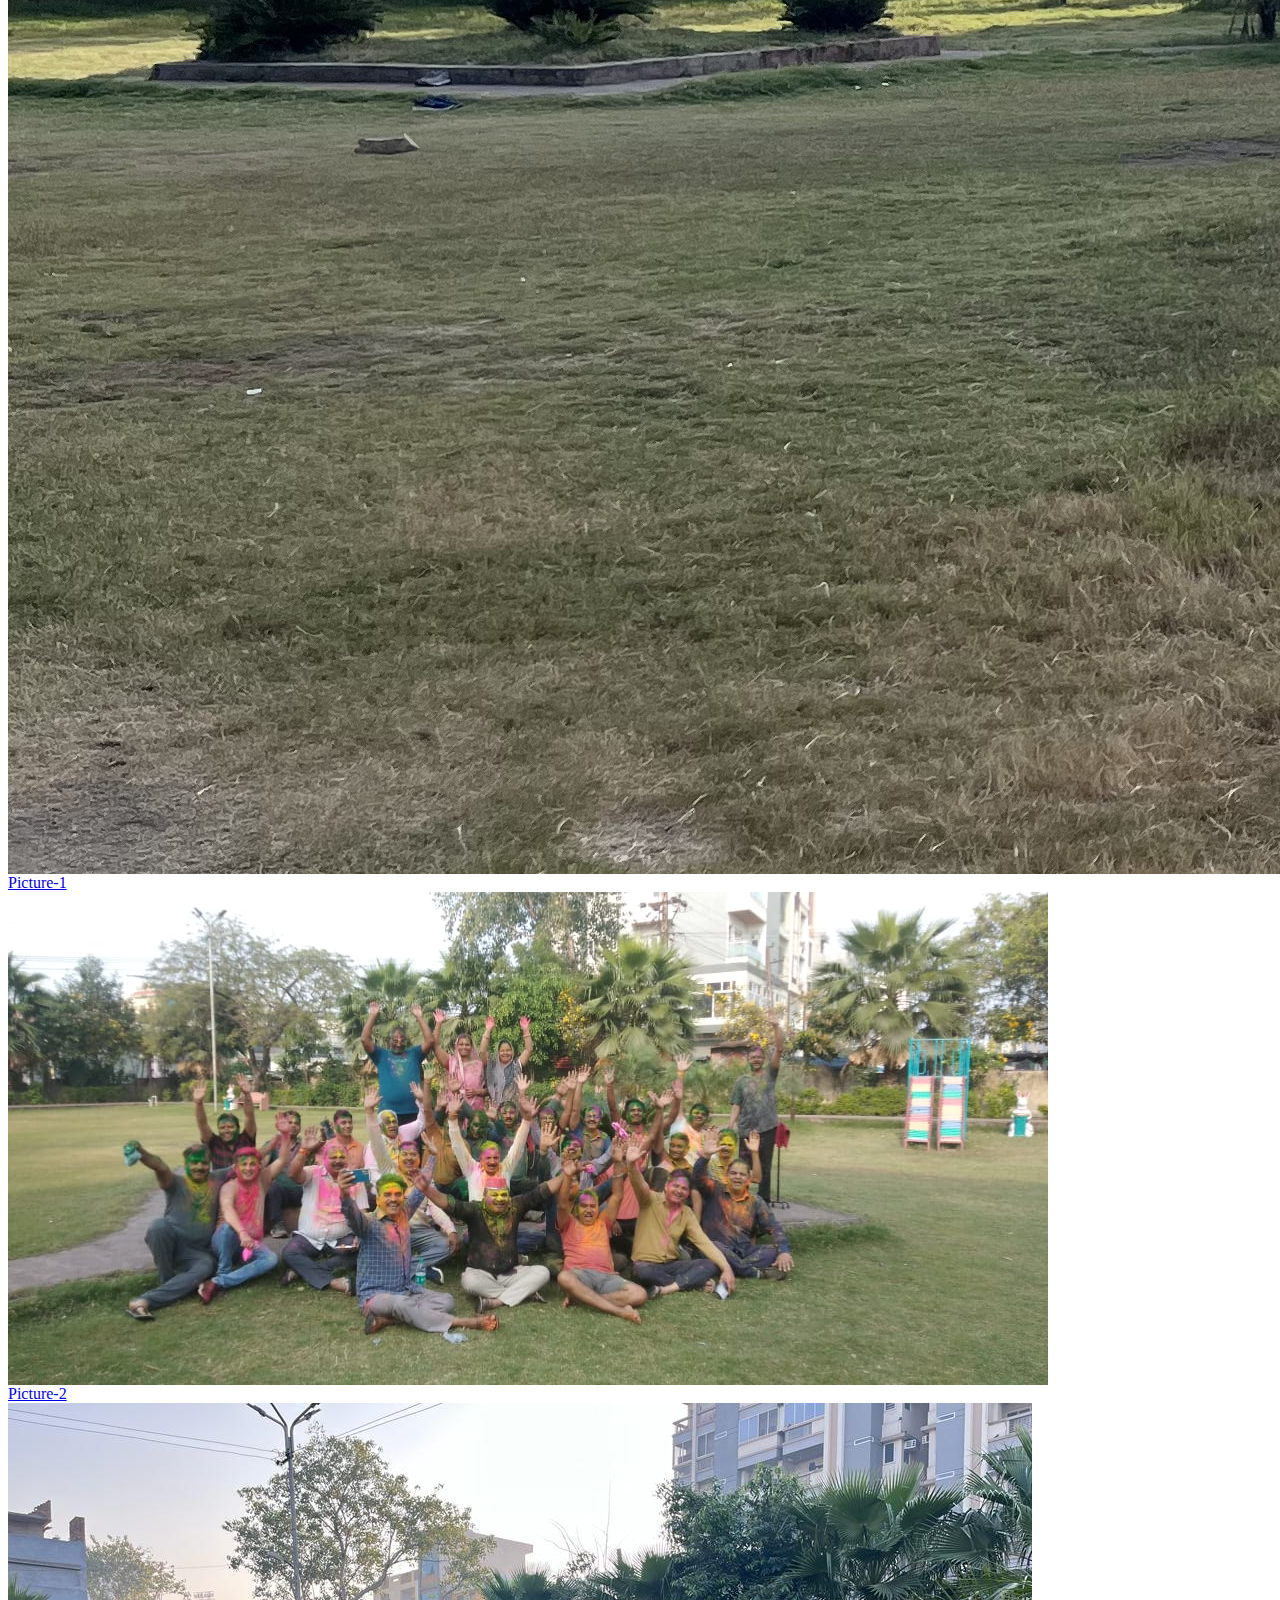
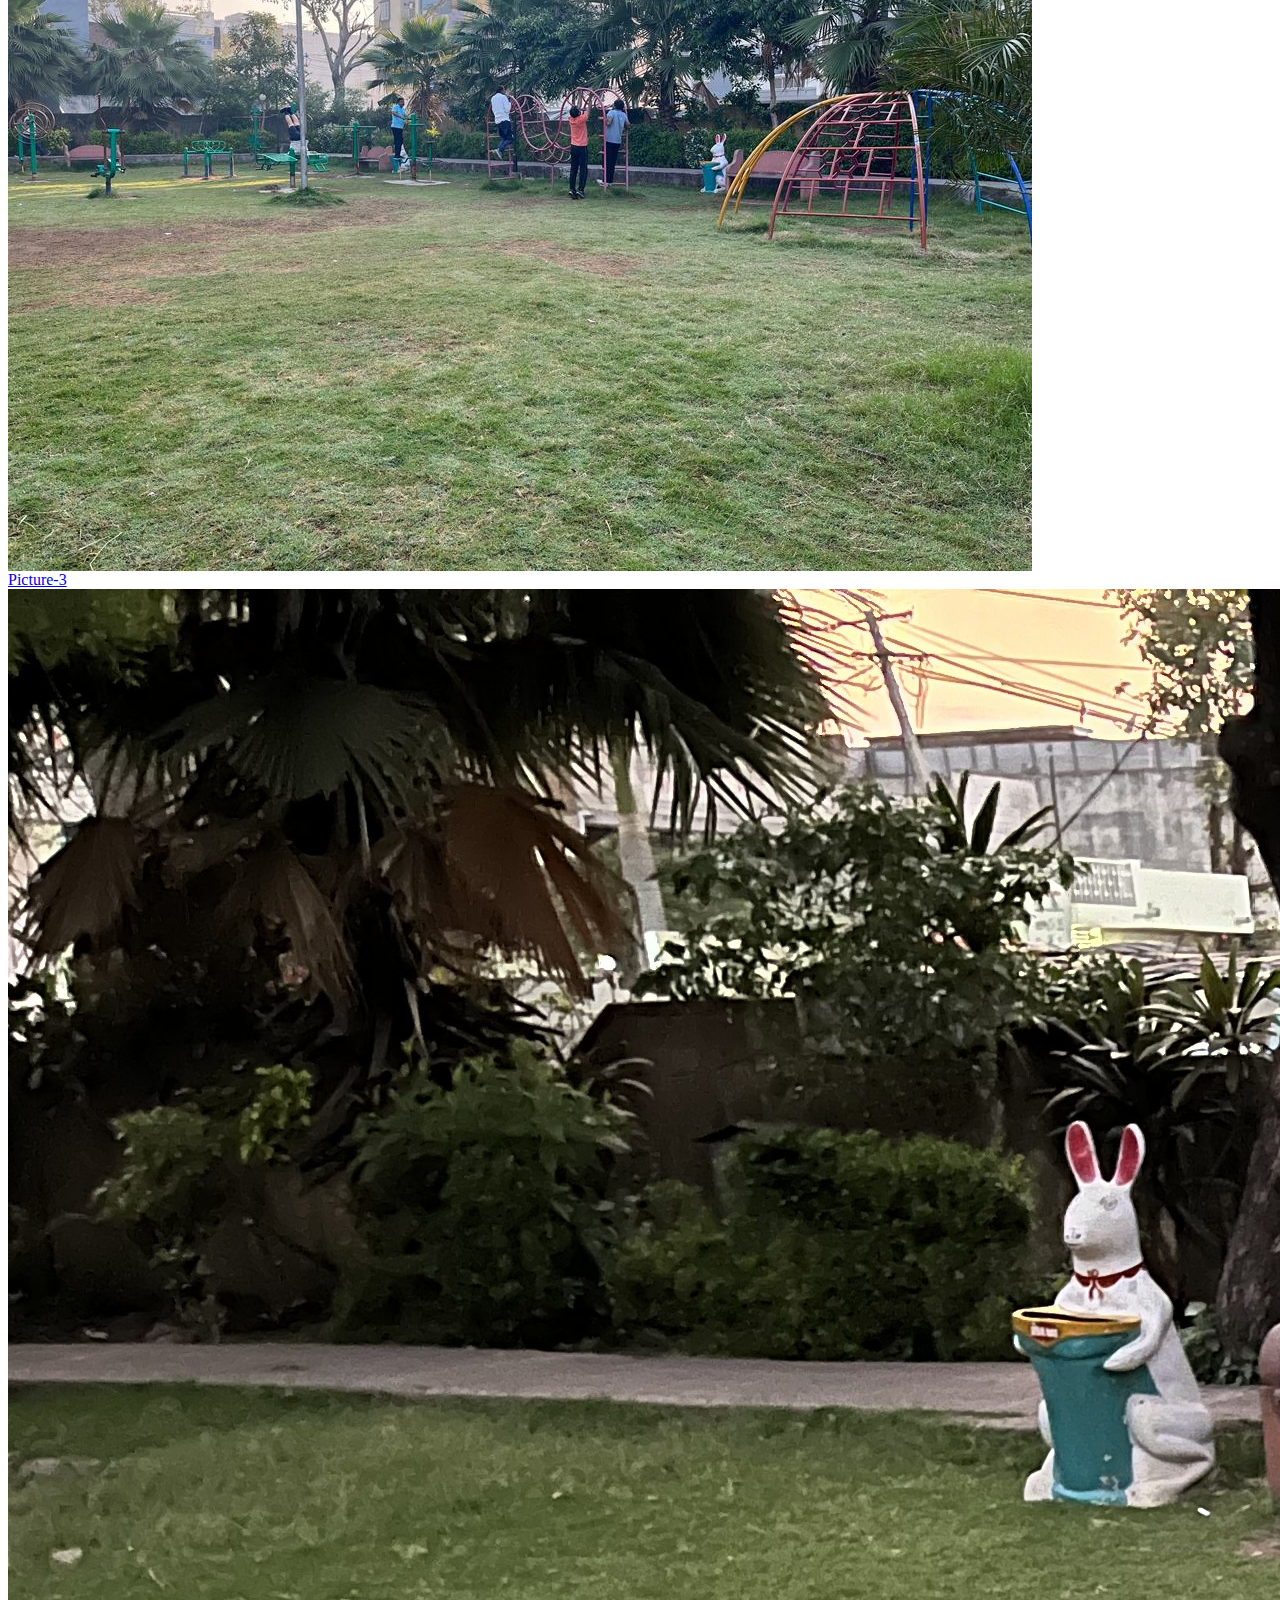
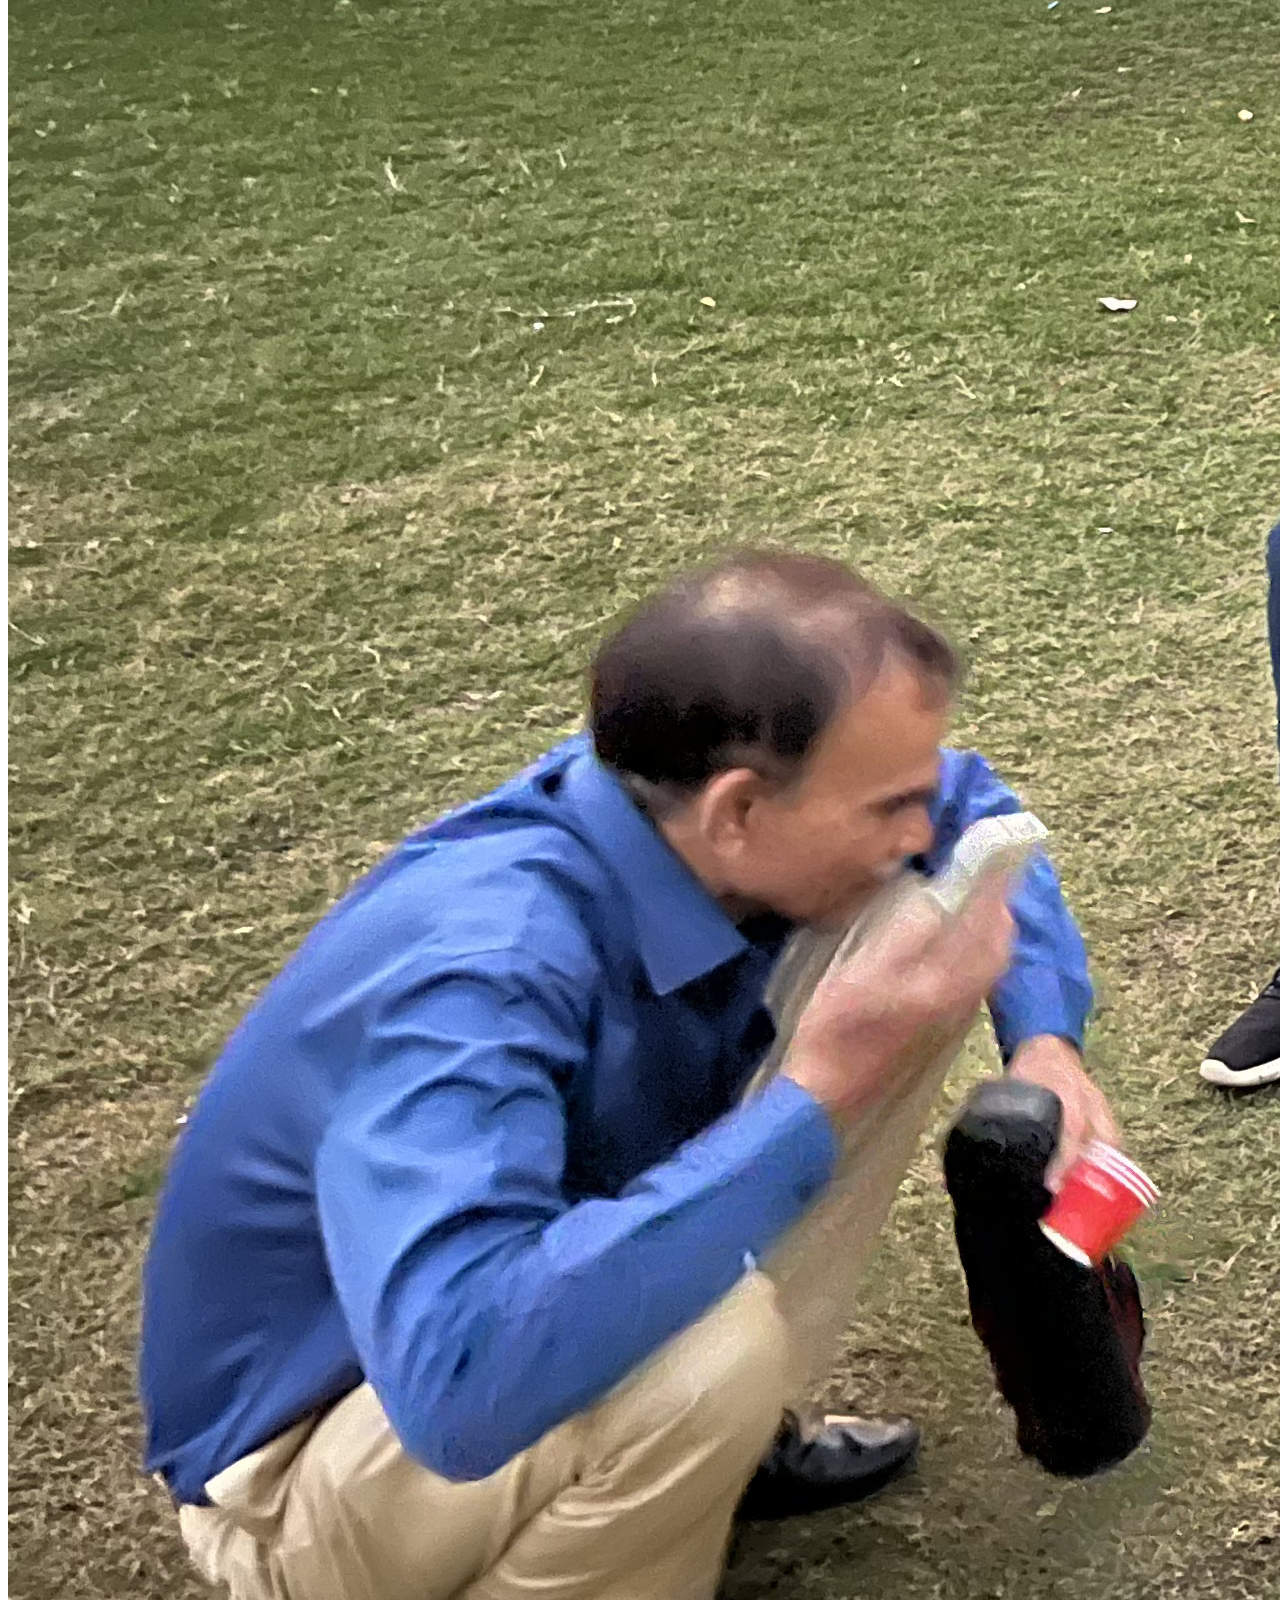
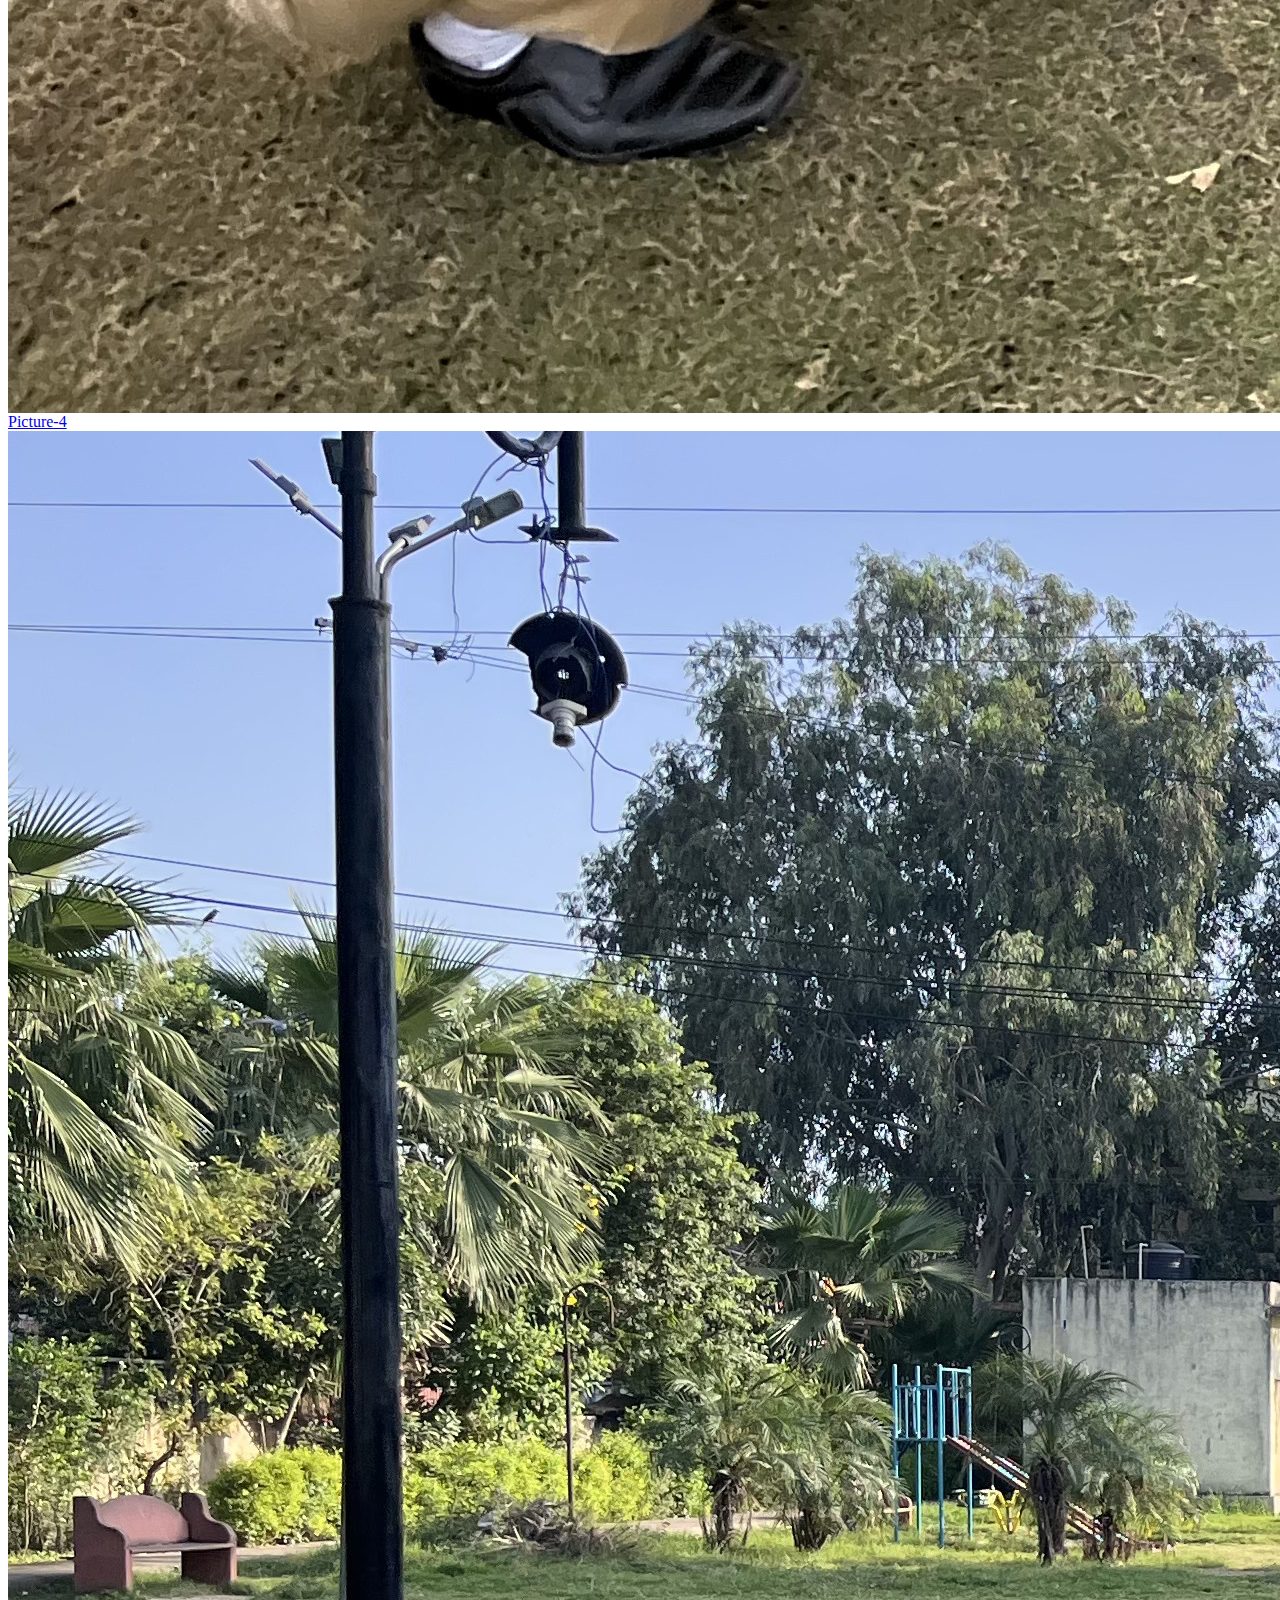
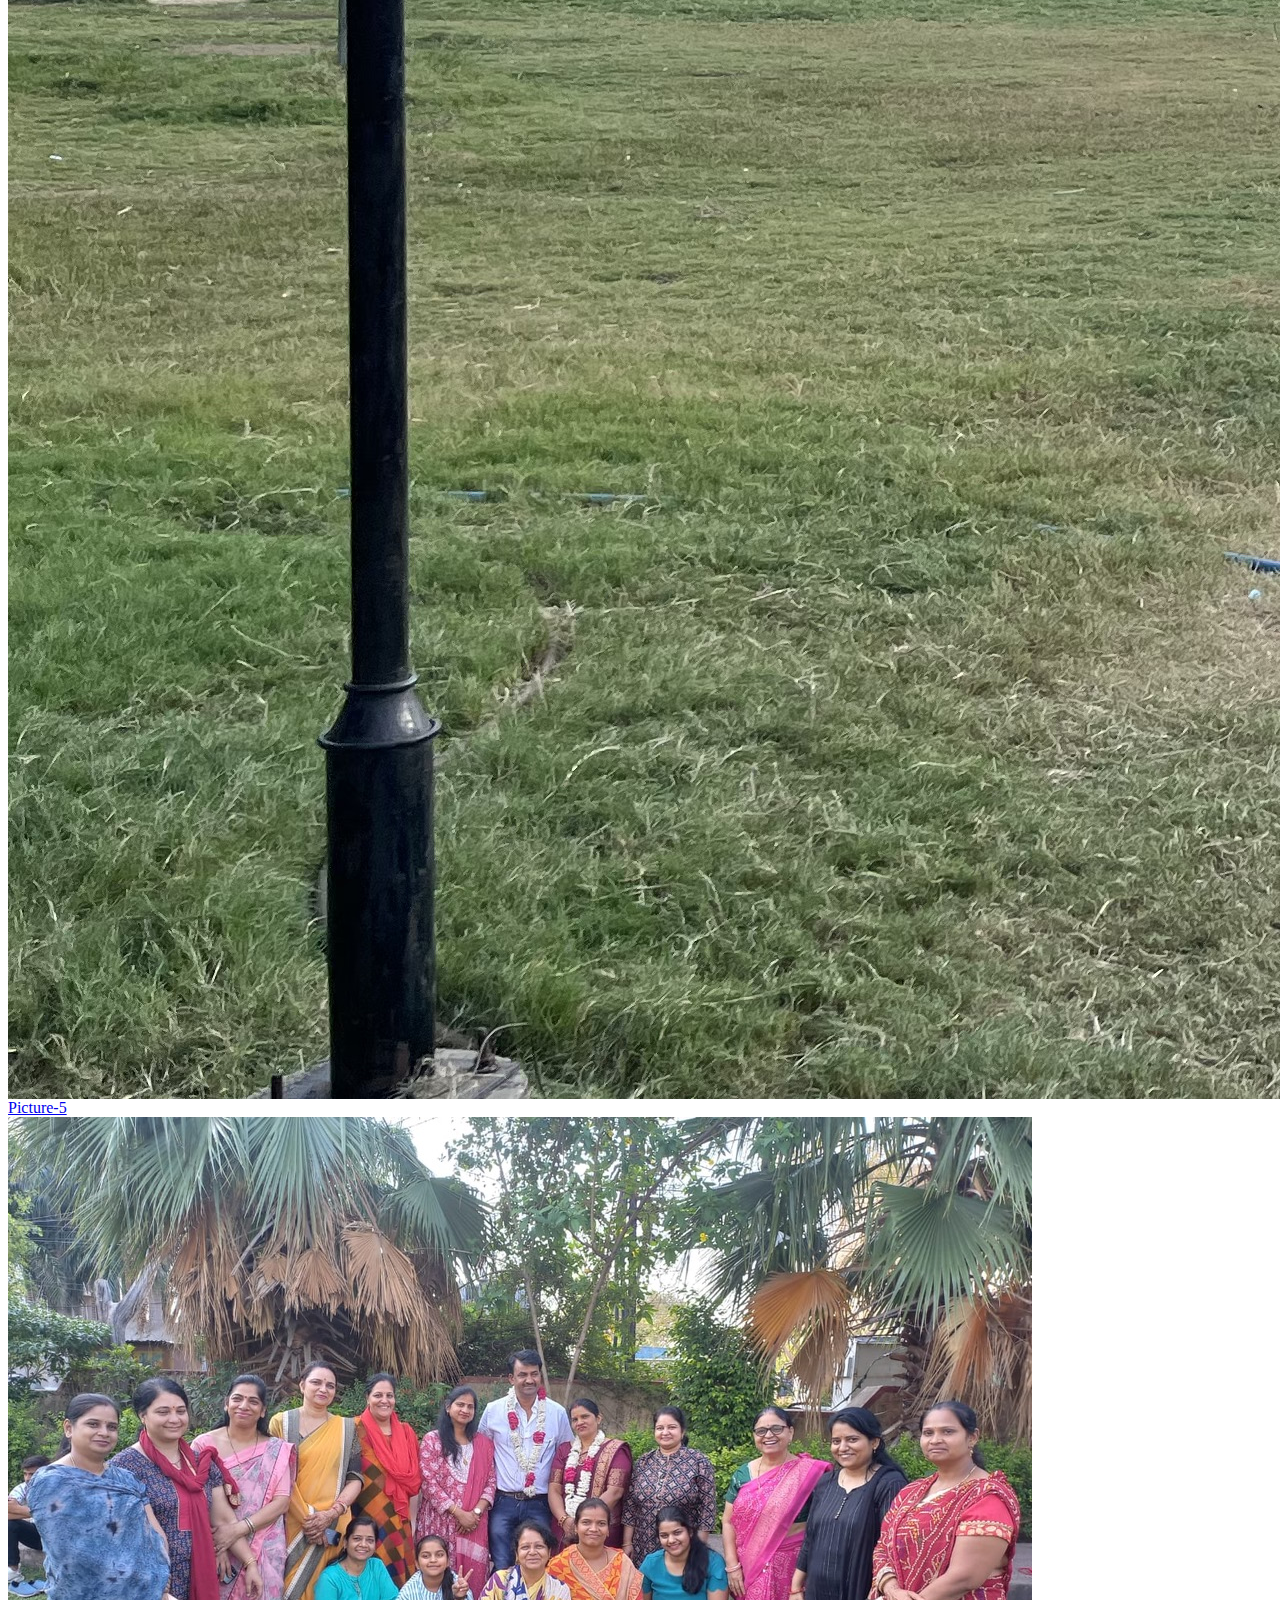
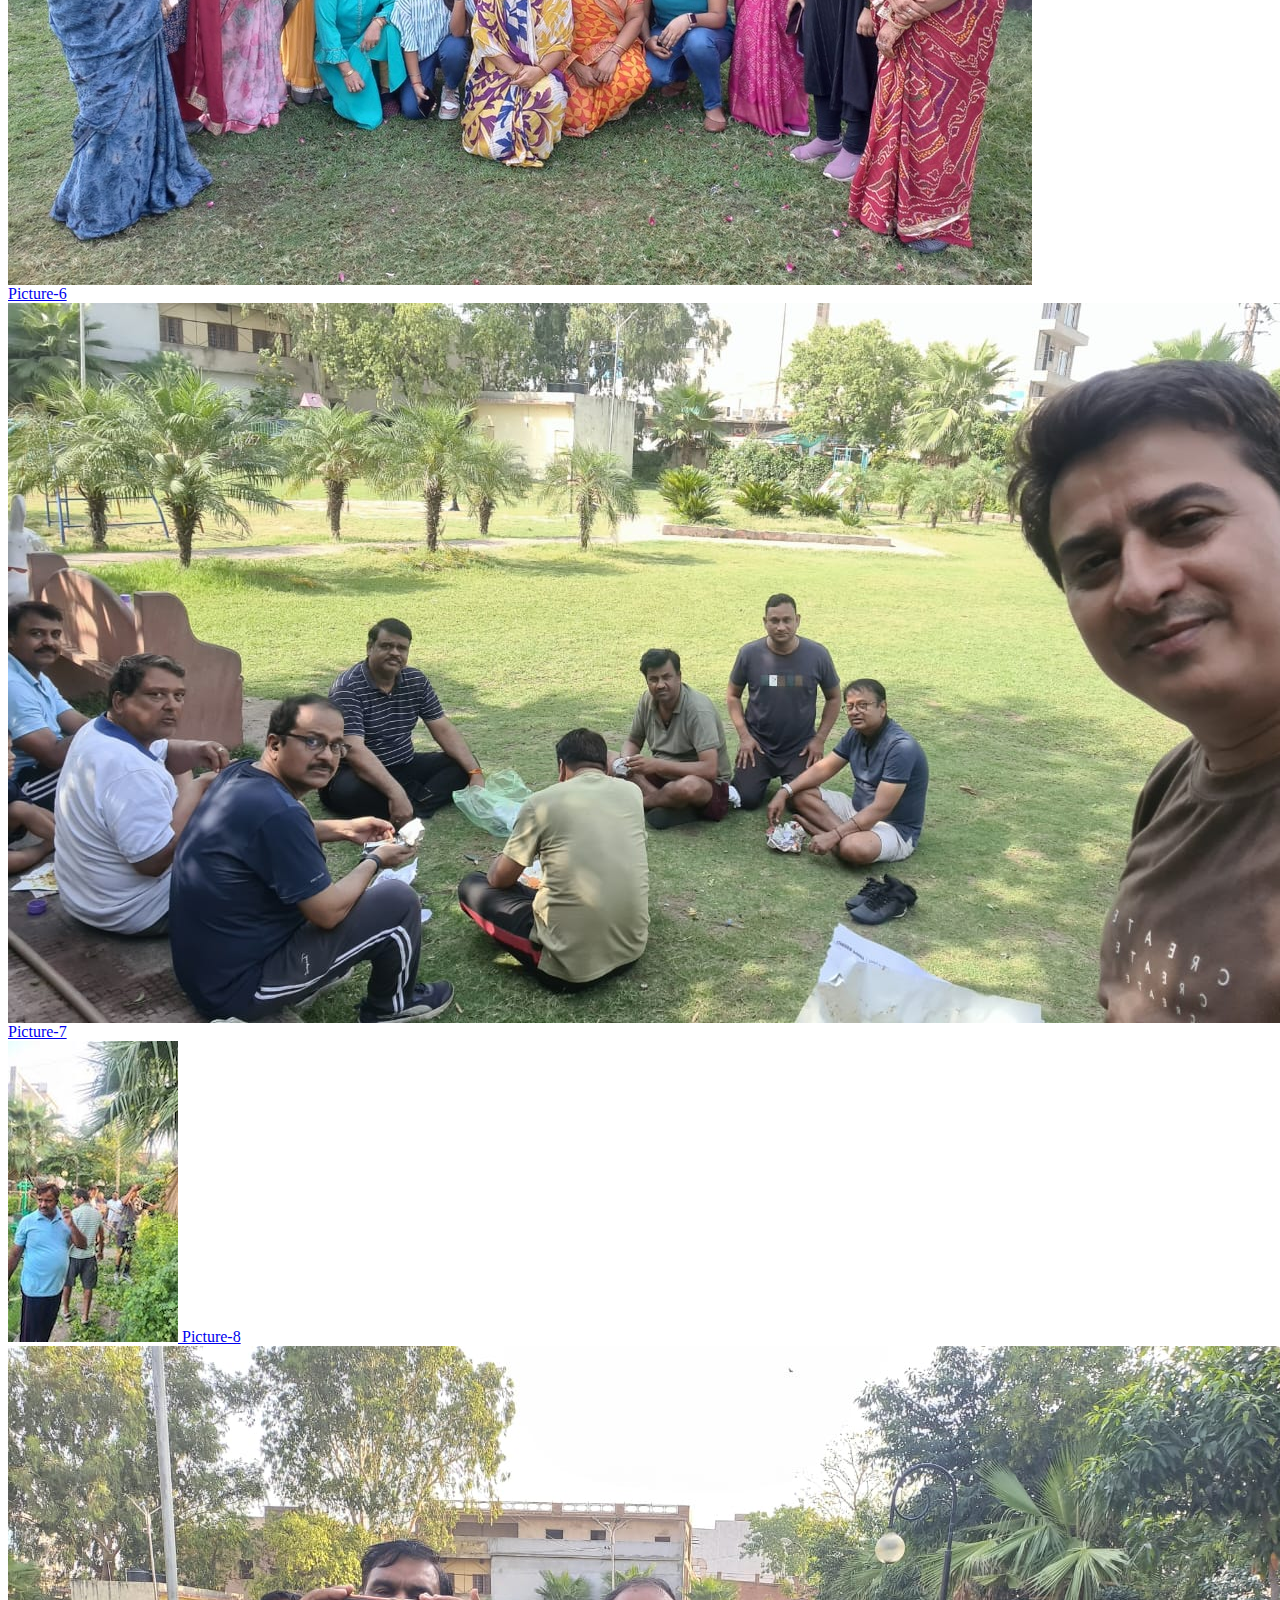
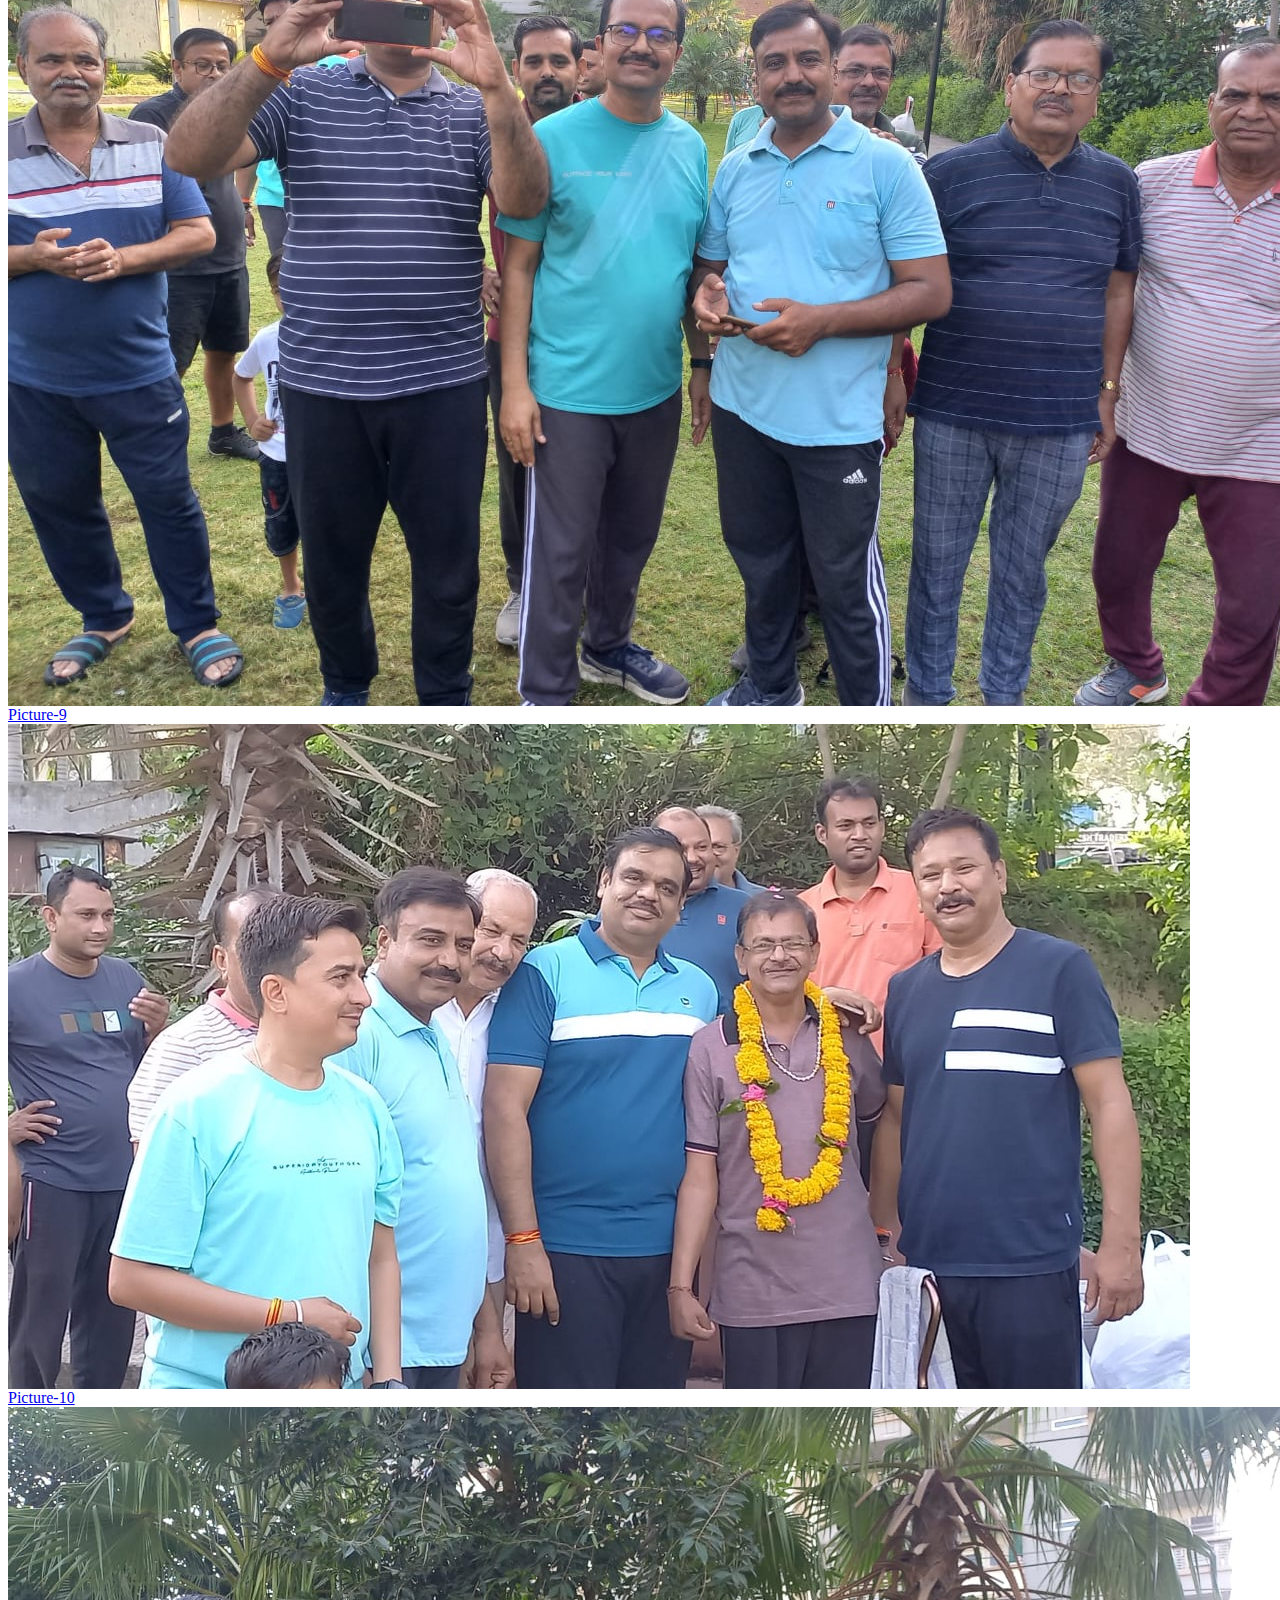
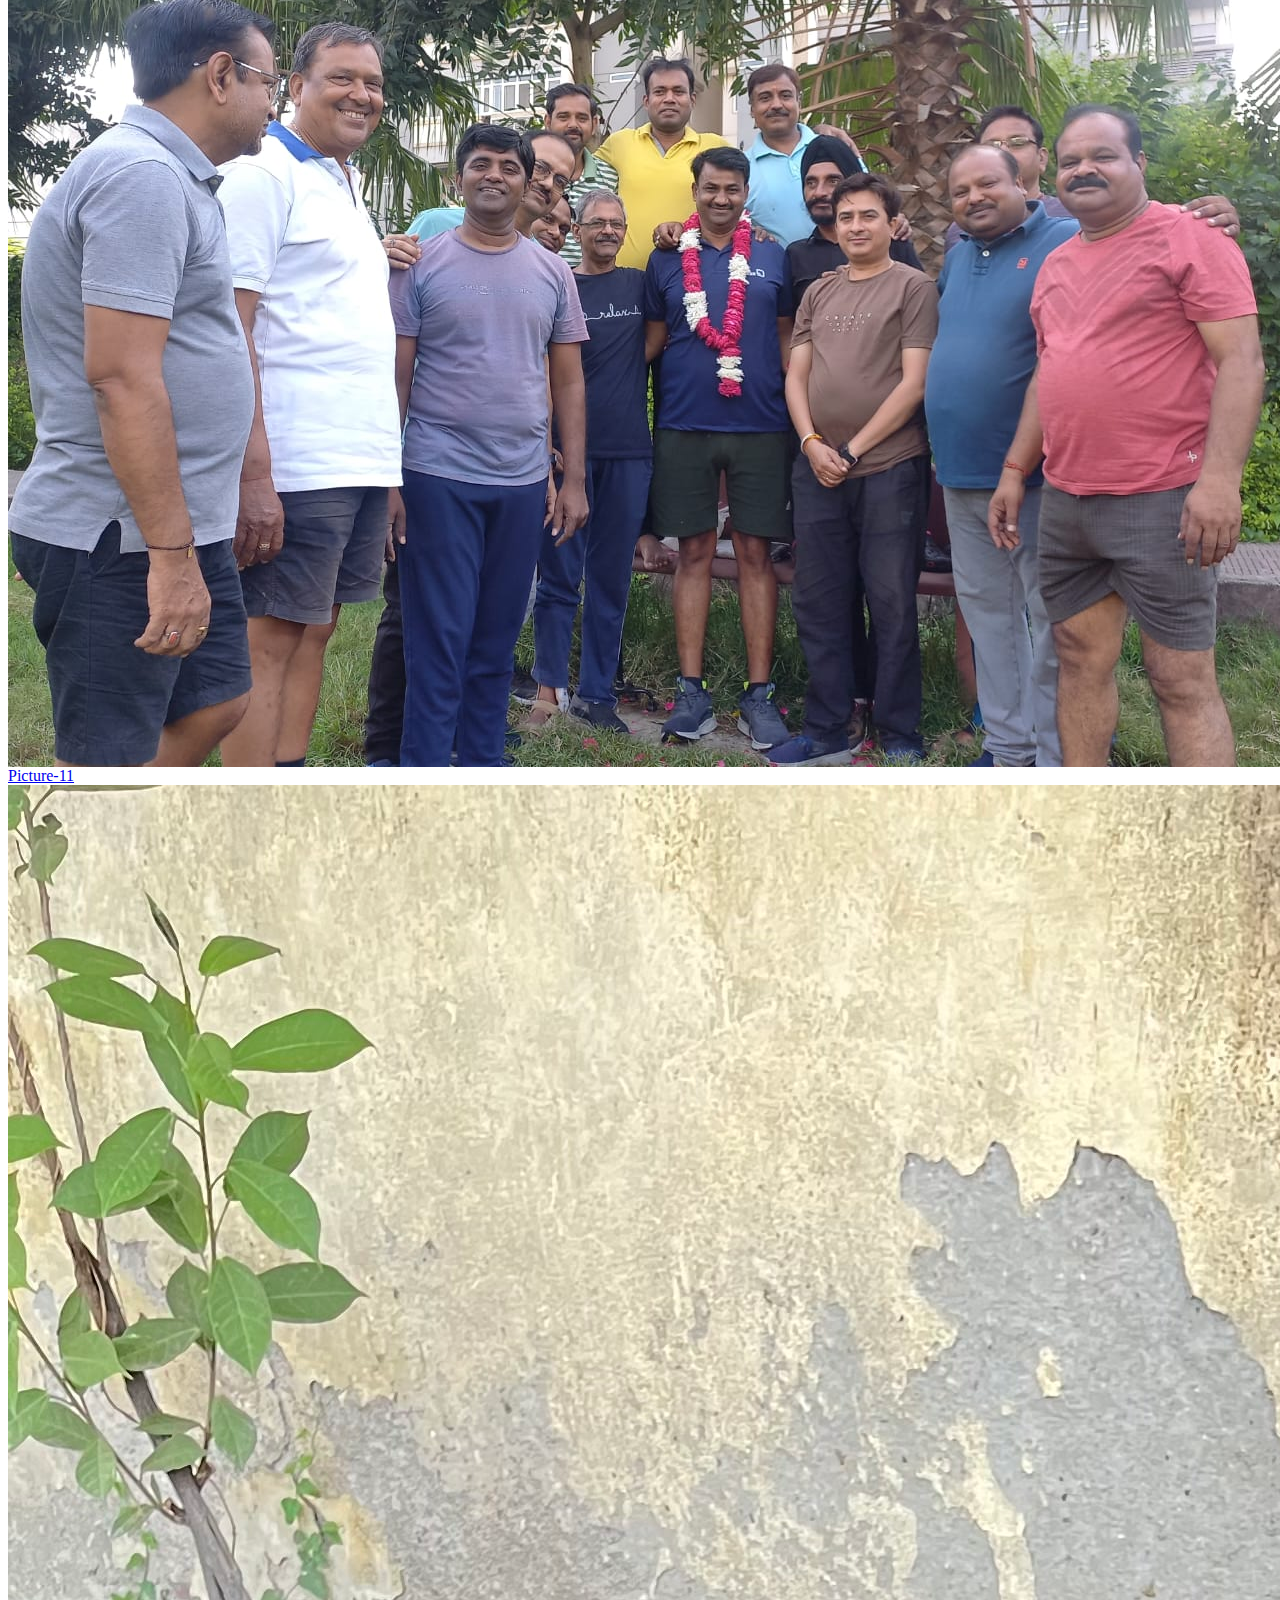
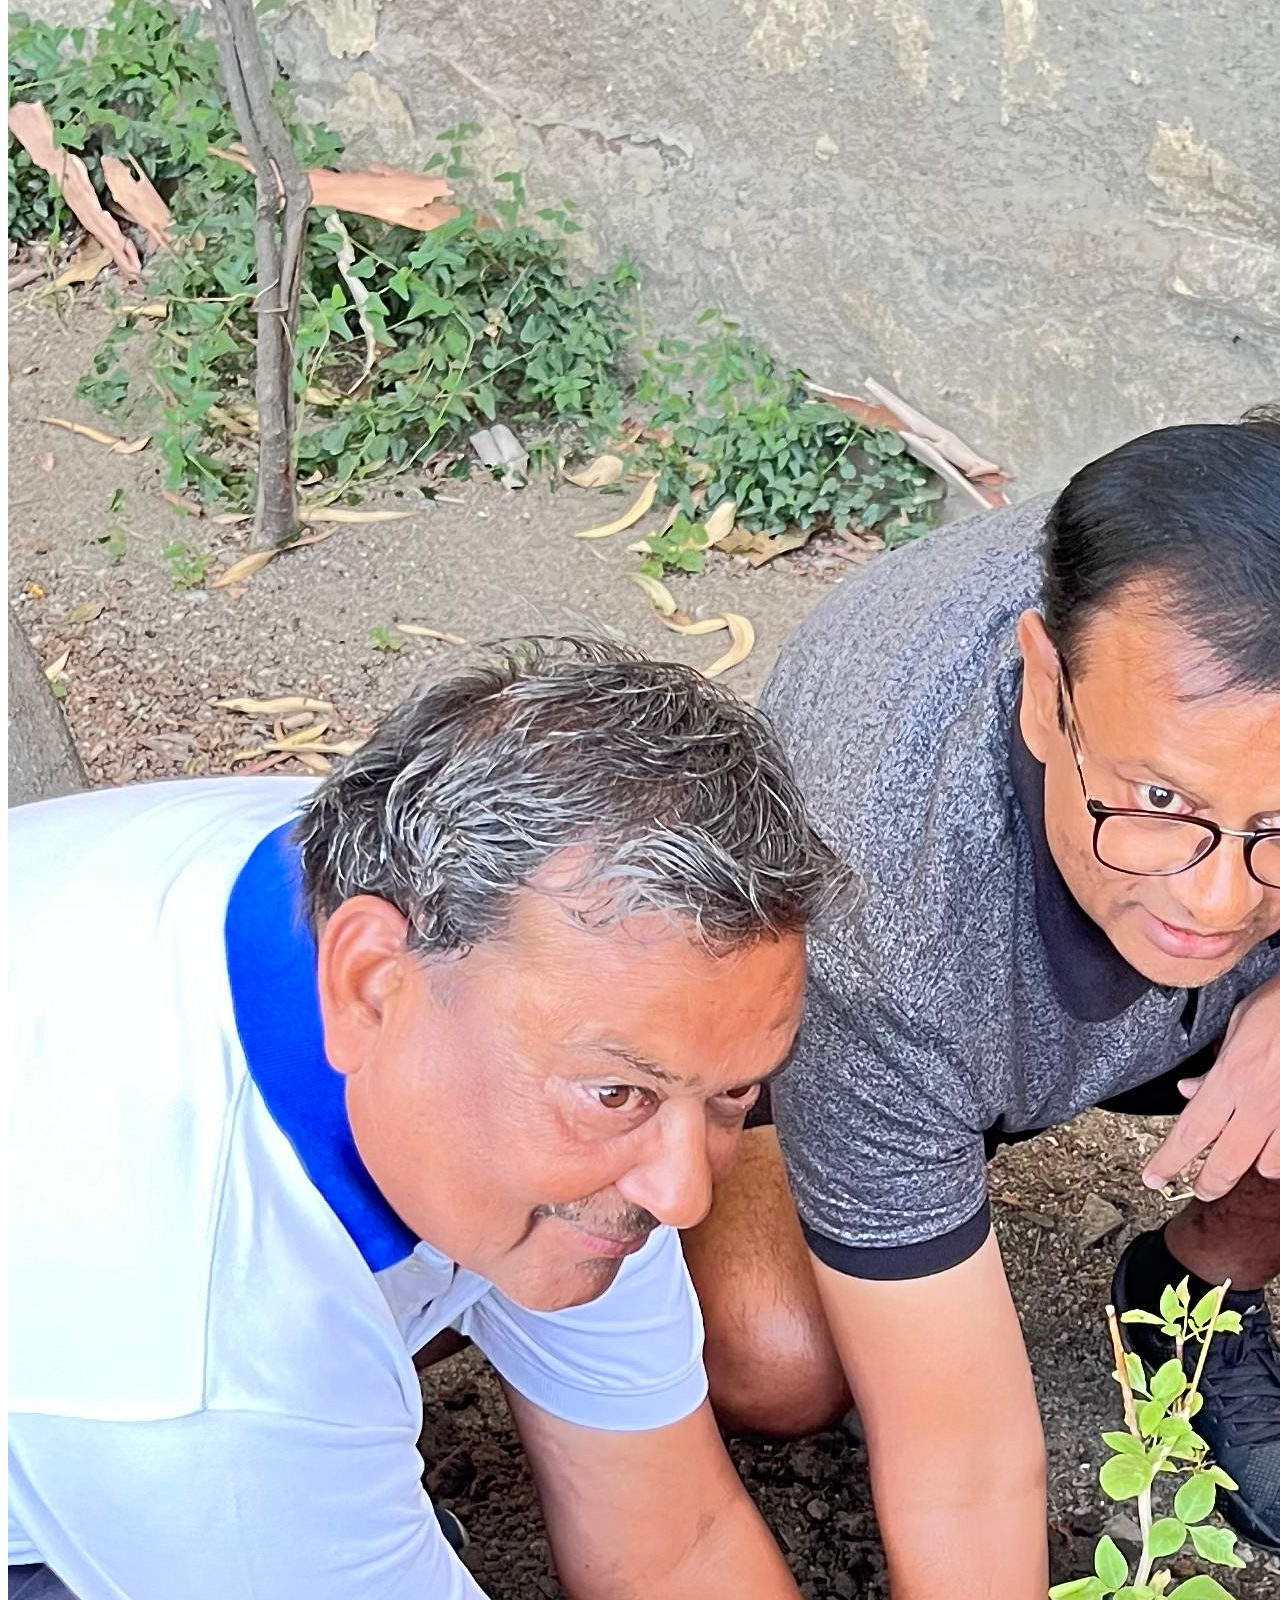
<file: photographs.html>
<html lang="en">
  <head>
    <meta charset="UTF-8" />
    <meta name="viewport" content="width=device-width, initial-scale=1.0" />
    <title> Photographs | Kalpadrum Park </title>
    <link rel="stylesheet" href="https://stackpath.bootstrapcdn.com/bootstrap/5.0.0-alpha1/css/bootstrap.min.css" integrity="sha384-r4NyP46KrjDleawBgD5tp8Y7UzmLA05oM1iAEQ17CSuDqnUK2+k9luXQOfXJCJ4I" crossorigin="anonymous" />
    <link rel="stylesheet" href="custom.css" />
  </head>
  <body>
    <div class="my-bg-photo bg-secondary text-white py-5 text-center shadow">
      <h1 class="display-4"><marquee>KALPADRUM PARK -- A MARVELLOUS AREA</marquee></h1>
      <div class="mx-auto" style="width: 200px;">
        <p id = "blink1_text"class="lead mb-0"><b>नई धानमंडी-कोटा में एक बेहद दिलचस्प जगह।</b></p>
      </div>
    </div>

    <div class="container my-custom-container pt-3">
      <nav class="mb-3">
        <ul class="nav nav-tabs justify-content-center">
          <li class="nav-item">
            <a class="nav-link" href="index.html">Home</a>
          </li>
          <li class="nav-item">
            <a class="nav-link" href="about.html">About</a>
          </li>
          <li class="nav-item">
            <a class="nav-link active" href="photographs.html">Photographs</a>
          </li>
          <li class="nav-item">
            <a class="nav-link" href="video.html">Videos</a>
          </li>
          <li class="nav-item">
            <a class="btn btn-primary" href="patrika.html" role="button">कल्पद्रुम पत्रिका</a>
          </li>
        </ul>
      </nav>

      <div class="row">
        <div class="col-md-3 mb-3 mb-md-0">
          <a href="images/Park-8.jpg">  <img alt="Park front1." class="img-fluid" img src="images/Park-8.jpg"> 
          </a>   
          <a class="mt-1 small" href="images/Park-8.jpg">Picture-1 </a>
        </div>
        <div class="col-md-3 mb-3 mb-md-0">
            <a href="images/Park-5.JPG">  <img alt="Park front." class="img-fluid" img src="images/Park-5.JPG" > 
            </a>   
            <a class="mt-1 small" href="images/Park-5.JPG">Picture-2 </a>
        </div>
        <div class="col-md-3 mb-3 mb-md-0">
            <a href="images/Park-1.jpeg">  <img alt="Park front." class="img-fluid" img src="images/Park-1.jpeg" > 
            </a>   
            <a class="mt-1 small" href="images/Park-1.jpeg">Picture-3 </a>
        </div>
        <div class="col-md-3 mb-3 mb-md-0">
            <a href="images/Park-6.JPG">  <img alt="Park front." class="img-fluid" img src="images/Park-6.JPG" > 
            </a>   
            <a class="mt-1 small" href="images/Park-6.JPG">Picture-4 </a>
          </div>
          <div class="col-md-4 mb-4 mb-md-0">
            <a href="images/Park-7.JPG">  <img alt="Park front." class="img-fluid" img src="images/Park-7.JPG" > 
            </a>   
            <a class="mt-1 small" href="images/Park-7.JPG">Picture-5 </a>
          </div>
          <div class="col-md-4 mb-4 mb-md-0">
            <a href="images/Park 29.jpeg">  <img alt="Park front." class="img-fluid" img src="images/Park 29.jpeg" > 
            </a>   
            <a class="mt-1 small" href="images/Park 29.jpeg">Picture-6 </a>
          </div>
          <div class="col-md-3 mb-3 mb-md-0">
            <a href="images/Park-4.jpg">  <img alt="Park front." class="img-fluid" img src="images/Park-4.jpg" > 
            </a>   
            <a class="mt-1 small" href="images/Park-4.JPG">Picture-7 </a>
          </div>
          <div class="col-md-4 mb-4 mb-md-0">
            <a href="images/Park-3.jpg">  <img alt="Park front." class="img-fluid" img src="images/Park-3.jpg" > 
            </a>   
            <a class="mt-1 small" href="images/Park-3.jpg">Picture-8 </a>
          </div> 
        </div>
        <div class="col-md-3 mb-3 mb-md-0">
            <a href="images/1a119e71-db72-4998-8f19-3c609f373f52 - Copy.JPG">  <img alt="Park front." class="img-fluid" img src="images/1a119e71-db72-4998-8f19-3c609f373f52 - Copy.JPG" > 
            </a>   
            <a class="mt-1 small" href="images/1a119e71-db72-4998-8f19-3c609f373f52 - Copy.JPG">Picture-9 </a>
          </div> 
          <div class="col-md-3 mb-3 mb-md-0">

          <a href="images/Park9.jpeg">  <img alt="Park front." class="img-fluid" img src="images/Park9.jpeg" > 
          </a>   
          <a class="mt-1 small" href="images/Park9.jpeg">Picture-10 </a>
        </div> 
        <div class="col-md-3 mb-3 mb-md-0">
        <a href="images/Park27.jpeg">  <img alt="Park front." class="img-fluid" img src="images/Park27.jpeg" > 
        </a>   
        <a class="mt-1 small" href="images/Park27.jpeg">Picture-11 </a>
        </div>
        <div class="col-md-3 mb-3 mb-md-0">
        <a href="images/Park11.jpeg">  <img alt="Park front." class="img-fluid" img src="images/Park11.jpeg" > 
        </a>   
        <a class="mt-1 small" href="images/Park11.jpeg">Picture-12 </a>
        </div>
        <div class="col-md-3 mb-3 mb-md-0">
        <a href="images/Park28.jpeg">  <img alt="Park front." class="img-fluid" img src="images/Park28.jpeg" > 
        </a>  
        <a class="mt-1 small" href="images/Park28.jpeg">Picture-13 </a>
        </div>
        <div class="col-md-3 mb-3 mb-md-0">
          <a href="images/Park12.jpeg">  <img alt="Park front." class="img-fluid" img src="images/Park12.jpeg" > 
          </a>  
          <a class="mt-1 small" href="images/Park12.jpeg">Picture-14 </a>
          </div>
          <div class="col-md-3 mb-3 mb-md-0">
            <a href="images/Dar devi.jpeg">  <img alt="Park front." class="img-fluid" img src="images/Dar devi.jpeg" > 
            </a>  
            <a class="mt-1 small" href="images/Dar devi.jpeg">Picture-15 </a>
            </div>
          <a href="archive.html" class="btn btn-primary btn-lg">See the Archive</a>
        
      </div> 
      </div>
    </div>

    <footer class="border-top mt-5 py-4 text-center text-muted small">
      <p>&copy; 2023 Kalpadrum Park </p>
    </footer>

    <!-- JavaScript and dependencies -->
    <script src="https://cdn.jsdelivr.net/npm/popper.js@1.16.0/dist/umd/popper.min.js" integrity="sha384-Q6E9RHvbIyZFJoft+2mJbHaEWldlvI9IOYy5n3zV9zzTtmI3UksdQRVvoxMfooAo" crossorigin="anonymous"></script>
    <script src="https://stackpath.bootstrapcdn.com/bootstrap/5.0.0-alpha1/js/bootstrap.min.js" integrity="sha384-oesi62hOLfzrys4LxRF63OJCXdXDipiYWBnvTl9Y9/TRlw5xlKIEHpNyvvDShgf/" crossorigin="anonymous"></script>
  </body>
</html>
</file>
<file: custom.css>
.my-bg-photo {
  background: url('images/banner-bg.jpg') no-repeat;
  background-size: cover;
  background-position: center center;
  position: relative;
}

.my-bg-photo * {
  position: relative;
  z-index: 10;
}

.my-bg-photo:before {
  content: " ";
  position: absolute;
  z-index: 1;
  top: 0;
  bottom: 0;
  left: 0;
  right: 0;
  background-color: #000;
  opacity: .01;
}

.my-custom-container {
  max-width: 800px;
}

.accordion .btn-link:focus {
  box-shadow: none;
}

.my-drawing {
  transition: all .1s ease-out;
}

.my-drawing:hover {
  transform: scale(1.054) rotate(15deg);
}
#blink_text{	
  animation-name:blink;
  width:280px;
  animation-duration:1s;
  animation-timing-function:ease-in;
  animation-iteration-count:Infinite;
  }

@keyframes blink{
  0%{color:brown;}
  50%{color:white;}
  100%{color:brown;}}

  #blink1_text{	
    animation-name:blink;
    width:280px;
    animation-duration:2s;
    animation-timing-function:ease-in;
    animation-iteration-count:Infinite;
    }
  
  @keyframes blink{
    0%{color:orange ;}
    50%{color:white;}
    100%{color:orange;}}
</file>
<file: patrika.css>
.my-bg-photo {
    background: url('images/banner1-bg.jpeg') no-repeat;
    background-size: cover;
    background-position: center center;
    position: relative;
  }

  .my-bg-photo * {
    position: relative;
    z-index: 10;
  }
  
  .my-bg-photo:before {
    content: " ";
    position: absolute;
    z-index: 1;
    top: 0;
    bottom: 0;
    left: 0;
    right: 0;
    background-color: #000;
    opacity: .01;
  }
  
  .my-custom-container {
    max-width: 800px;
  }
  
  .accordion .btn-link:focus {
    box-shadow: none;
  }
  
  .my-drawing {
    transition: all .1s ease-out;
  }
  
  .my-drawing:hover {
    transform: scale(1.054) rotate(15deg);
  }
  #blink_text{	
    animation-name:blink;
    width:280px;
    animation-duration:1s;
    animation-timing-function:ease-in;
    animation-iteration-count:Infinite;
    }
  
  @keyframes blink{
    0%{color:brown;}
    50%{color:white;}
    100%{color:brown;}}
  
    #blink1_text{	
      animation-name:blink;
      width:280px;
      animation-duration:2s;
      animation-timing-function:ease-in;
      animation-iteration-count:Infinite;
      }
    
    @keyframes blink{
      0%{color:orange ;}
      50%{color:white;}
      100%{color:orange;}}
    .box{
        width: 800px;
        height:700px;
        border: 5px solid green;
        padding:10px;
        margin:10px
        
    }
    @media screen and (max-width: 480px) {        
        .box{
            width: 380px;
            height: 400px;
            border: 3px solid green;
            padding:5px;
            margin:5px            
        }    
      }
</file>
